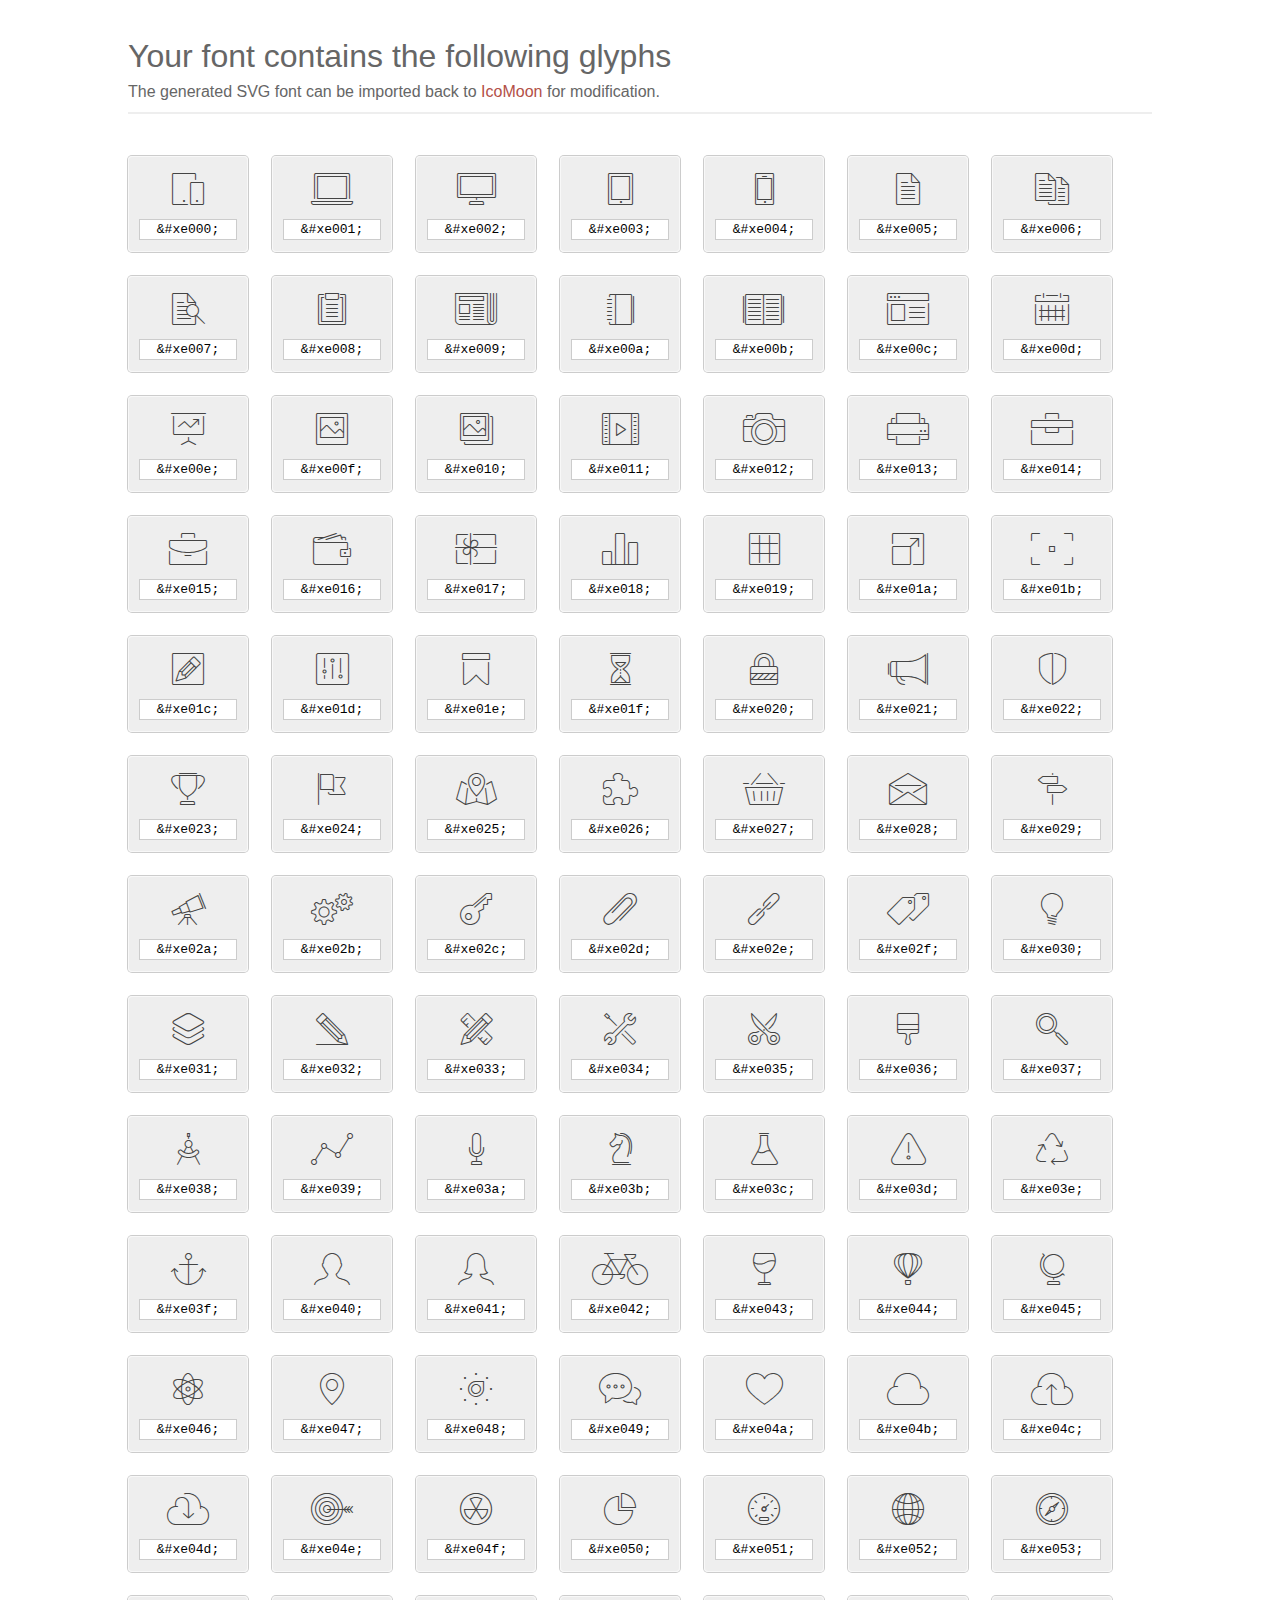
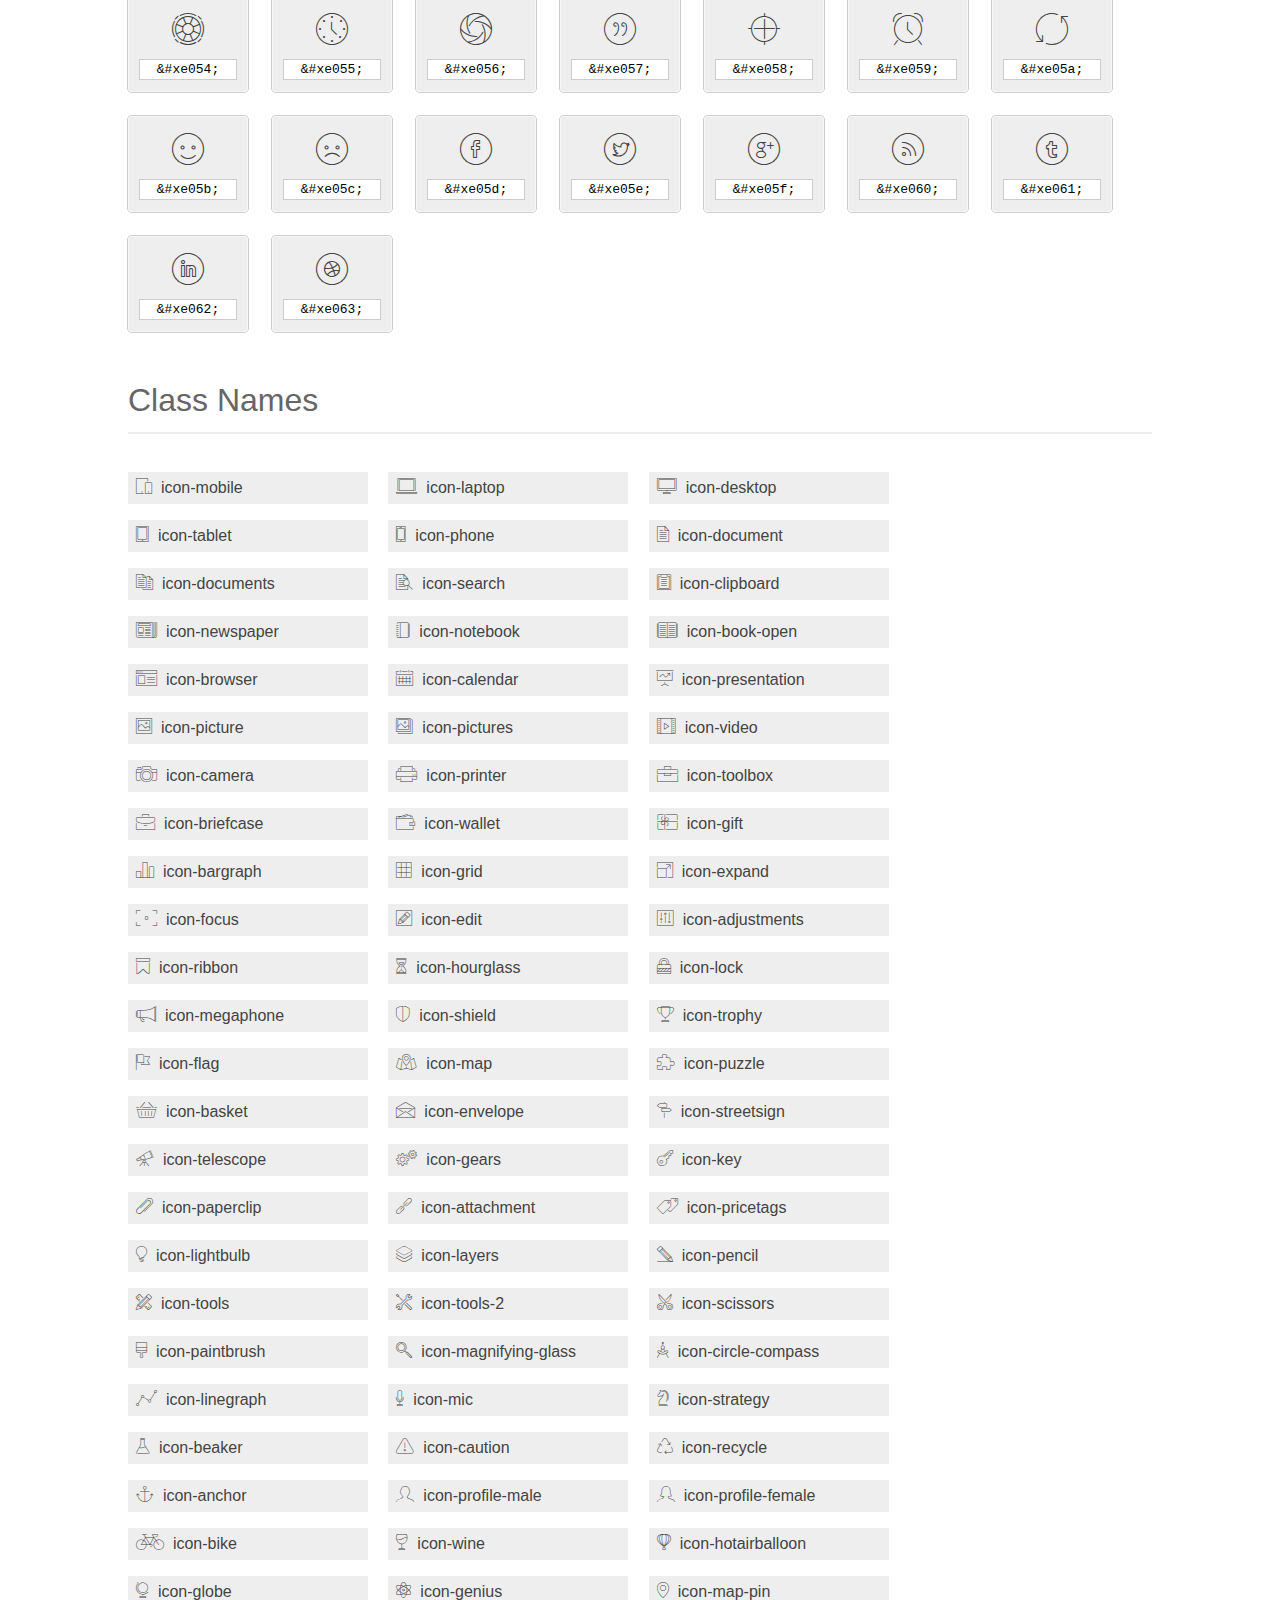
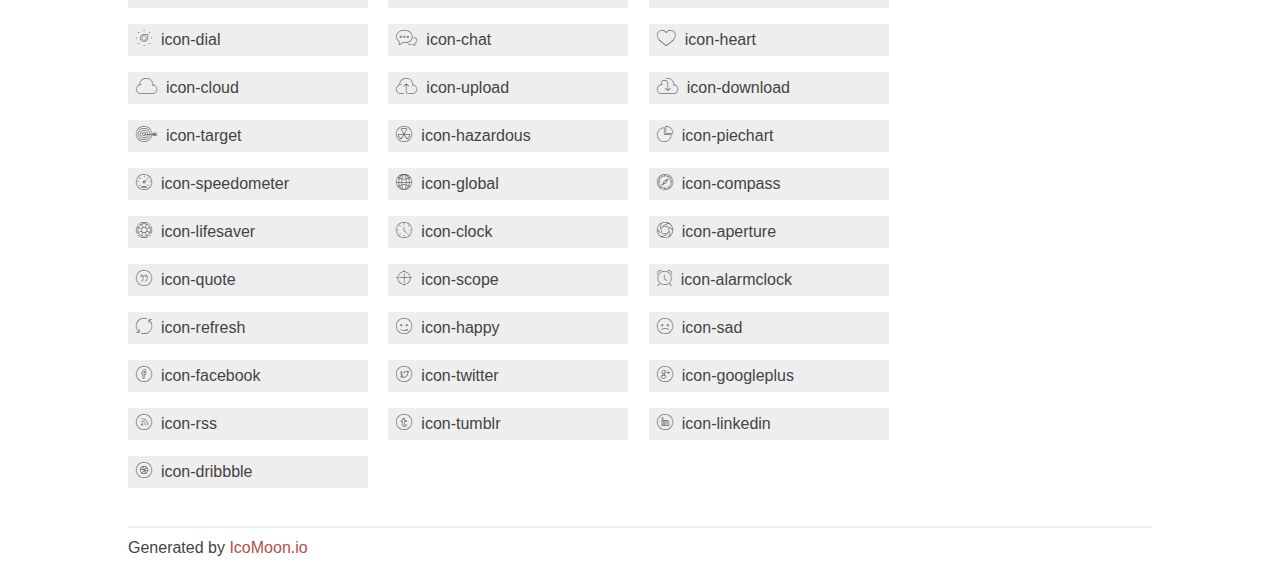
<file: fonts/et-line-font/index.html>
<!doctype html>
<html>
<head>
<title>Your Font/Glyphs</title>
<link rel="stylesheet" href="style.css" />
<!--[if lte IE 7]><script src="lte-ie7.js"></script><![endif]-->
<style>
	section, header, footer {display: block;}
	body {
		font-family: sans-serif;
		color: #444;
		line-height: 1.5;
		font-size: 1em;
	}
	* {
		-moz-box-sizing: border-box;
		-webkit-box-sizing: border-box;
		box-sizing: border-box;
		margin: 0;
		padding: 0;
	}
	.glyph {
		font-size: 16px;
		float: left;
		text-align: center;
		background: #eee;
		padding: .75em;
		margin: .75em 1.5em .75em 0;
		width: 7.5em;
		border-radius: .25em;
		box-shadow: inset 0 0 0 1px #f8f8f8, 0 0 0 1px #CCC;
	}
	.glyph input {
		font-family: consolas, monospace;
		font-size: 13px;
		width: 100%;
		text-align: center;
		border: 0;
		box-shadow: 0 0 0 1px #ccc;
		padding: .125em;
	}
	.w-main {
		width: 80%;
	}
	.centered {
		margin-left: auto;
		margin-right: auto;
	}
	.fs1 {
		font-size: 2em;
	}
	header {
		margin: 2em 0;
		padding-bottom: .5em;
		color: #666;
		box-shadow: 0 2px #eee;
	}
	header h1 {
		font-size: 2em;
		font-weight: normal;
	}
	.clearfix:before, .clearfix:after { content: ""; display: table; }
	.clearfix:after, .clear { clear: both; }
	footer {
		margin-top: 2em;
		padding: .5em 0;
		box-shadow: 0 -2px #eee;
	}
	a, a:visited {
		color: #B35047;
		text-decoration: none;
	}
	a:hover, a:focus {color: #000;}
	.box1 {
		font-size: 16px;
		display: inline-block;
		width: 15em;
		padding: .25em .5em;
		background: #eee;
		margin: .5em 1em .5em 0;
	}
</style>
</head>
<body>
	<div class="w-main centered">
	<section class="mtm clearfix" id="glyphs">
	<header>
		<h1>Your font contains the following glyphs</h1>
		<p>The generated SVG font can be imported back to <a href="http://icomoon.io/app">IcoMoon</a> for modification.</p>
	</header>
	<div class="glyph">
		<div class="fs1" aria-hidden="true" data-icon="&#xe000;"></div>
		<input type="text" readonly="readonly" value="&amp;#xe000;" />
	</div>
	<div class="glyph">
		<div class="fs1" aria-hidden="true" data-icon="&#xe001;"></div>
		<input type="text" readonly="readonly" value="&amp;#xe001;" />
	</div>
	<div class="glyph">
		<div class="fs1" aria-hidden="true" data-icon="&#xe002;"></div>
		<input type="text" readonly="readonly" value="&amp;#xe002;" />
	</div>
	<div class="glyph">
		<div class="fs1" aria-hidden="true" data-icon="&#xe003;"></div>
		<input type="text" readonly="readonly" value="&amp;#xe003;" />
	</div>
	<div class="glyph">
		<div class="fs1" aria-hidden="true" data-icon="&#xe004;"></div>
		<input type="text" readonly="readonly" value="&amp;#xe004;" />
	</div>
	<div class="glyph">
		<div class="fs1" aria-hidden="true" data-icon="&#xe005;"></div>
		<input type="text" readonly="readonly" value="&amp;#xe005;" />
	</div>
	<div class="glyph">
		<div class="fs1" aria-hidden="true" data-icon="&#xe006;"></div>
		<input type="text" readonly="readonly" value="&amp;#xe006;" />
	</div>
	<div class="glyph">
		<div class="fs1" aria-hidden="true" data-icon="&#xe007;"></div>
		<input type="text" readonly="readonly" value="&amp;#xe007;" />
	</div>
	<div class="glyph">
		<div class="fs1" aria-hidden="true" data-icon="&#xe008;"></div>
		<input type="text" readonly="readonly" value="&amp;#xe008;" />
	</div>
	<div class="glyph">
		<div class="fs1" aria-hidden="true" data-icon="&#xe009;"></div>
		<input type="text" readonly="readonly" value="&amp;#xe009;" />
	</div>
	<div class="glyph">
		<div class="fs1" aria-hidden="true" data-icon="&#xe00a;"></div>
		<input type="text" readonly="readonly" value="&amp;#xe00a;" />
	</div>
	<div class="glyph">
		<div class="fs1" aria-hidden="true" data-icon="&#xe00b;"></div>
		<input type="text" readonly="readonly" value="&amp;#xe00b;" />
	</div>
	<div class="glyph">
		<div class="fs1" aria-hidden="true" data-icon="&#xe00c;"></div>
		<input type="text" readonly="readonly" value="&amp;#xe00c;" />
	</div>
	<div class="glyph">
		<div class="fs1" aria-hidden="true" data-icon="&#xe00d;"></div>
		<input type="text" readonly="readonly" value="&amp;#xe00d;" />
	</div>
	<div class="glyph">
		<div class="fs1" aria-hidden="true" data-icon="&#xe00e;"></div>
		<input type="text" readonly="readonly" value="&amp;#xe00e;" />
	</div>
	<div class="glyph">
		<div class="fs1" aria-hidden="true" data-icon="&#xe00f;"></div>
		<input type="text" readonly="readonly" value="&amp;#xe00f;" />
	</div>
	<div class="glyph">
		<div class="fs1" aria-hidden="true" data-icon="&#xe010;"></div>
		<input type="text" readonly="readonly" value="&amp;#xe010;" />
	</div>
	<div class="glyph">
		<div class="fs1" aria-hidden="true" data-icon="&#xe011;"></div>
		<input type="text" readonly="readonly" value="&amp;#xe011;" />
	</div>
	<div class="glyph">
		<div class="fs1" aria-hidden="true" data-icon="&#xe012;"></div>
		<input type="text" readonly="readonly" value="&amp;#xe012;" />
	</div>
	<div class="glyph">
		<div class="fs1" aria-hidden="true" data-icon="&#xe013;"></div>
		<input type="text" readonly="readonly" value="&amp;#xe013;" />
	</div>
	<div class="glyph">
		<div class="fs1" aria-hidden="true" data-icon="&#xe014;"></div>
		<input type="text" readonly="readonly" value="&amp;#xe014;" />
	</div>
	<div class="glyph">
		<div class="fs1" aria-hidden="true" data-icon="&#xe015;"></div>
		<input type="text" readonly="readonly" value="&amp;#xe015;" />
	</div>
	<div class="glyph">
		<div class="fs1" aria-hidden="true" data-icon="&#xe016;"></div>
		<input type="text" readonly="readonly" value="&amp;#xe016;" />
	</div>
	<div class="glyph">
		<div class="fs1" aria-hidden="true" data-icon="&#xe017;"></div>
		<input type="text" readonly="readonly" value="&amp;#xe017;" />
	</div>
	<div class="glyph">
		<div class="fs1" aria-hidden="true" data-icon="&#xe018;"></div>
		<input type="text" readonly="readonly" value="&amp;#xe018;" />
	</div>
	<div class="glyph">
		<div class="fs1" aria-hidden="true" data-icon="&#xe019;"></div>
		<input type="text" readonly="readonly" value="&amp;#xe019;" />
	</div>
	<div class="glyph">
		<div class="fs1" aria-hidden="true" data-icon="&#xe01a;"></div>
		<input type="text" readonly="readonly" value="&amp;#xe01a;" />
	</div>
	<div class="glyph">
		<div class="fs1" aria-hidden="true" data-icon="&#xe01b;"></div>
		<input type="text" readonly="readonly" value="&amp;#xe01b;" />
	</div>
	<div class="glyph">
		<div class="fs1" aria-hidden="true" data-icon="&#xe01c;"></div>
		<input type="text" readonly="readonly" value="&amp;#xe01c;" />
	</div>
	<div class="glyph">
		<div class="fs1" aria-hidden="true" data-icon="&#xe01d;"></div>
		<input type="text" readonly="readonly" value="&amp;#xe01d;" />
	</div>
	<div class="glyph">
		<div class="fs1" aria-hidden="true" data-icon="&#xe01e;"></div>
		<input type="text" readonly="readonly" value="&amp;#xe01e;" />
	</div>
	<div class="glyph">
		<div class="fs1" aria-hidden="true" data-icon="&#xe01f;"></div>
		<input type="text" readonly="readonly" value="&amp;#xe01f;" />
	</div>
	<div class="glyph">
		<div class="fs1" aria-hidden="true" data-icon="&#xe020;"></div>
		<input type="text" readonly="readonly" value="&amp;#xe020;" />
	</div>
	<div class="glyph">
		<div class="fs1" aria-hidden="true" data-icon="&#xe021;"></div>
		<input type="text" readonly="readonly" value="&amp;#xe021;" />
	</div>
	<div class="glyph">
		<div class="fs1" aria-hidden="true" data-icon="&#xe022;"></div>
		<input type="text" readonly="readonly" value="&amp;#xe022;" />
	</div>
	<div class="glyph">
		<div class="fs1" aria-hidden="true" data-icon="&#xe023;"></div>
		<input type="text" readonly="readonly" value="&amp;#xe023;" />
	</div>
	<div class="glyph">
		<div class="fs1" aria-hidden="true" data-icon="&#xe024;"></div>
		<input type="text" readonly="readonly" value="&amp;#xe024;" />
	</div>
	<div class="glyph">
		<div class="fs1" aria-hidden="true" data-icon="&#xe025;"></div>
		<input type="text" readonly="readonly" value="&amp;#xe025;" />
	</div>
	<div class="glyph">
		<div class="fs1" aria-hidden="true" data-icon="&#xe026;"></div>
		<input type="text" readonly="readonly" value="&amp;#xe026;" />
	</div>
	<div class="glyph">
		<div class="fs1" aria-hidden="true" data-icon="&#xe027;"></div>
		<input type="text" readonly="readonly" value="&amp;#xe027;" />
	</div>
	<div class="glyph">
		<div class="fs1" aria-hidden="true" data-icon="&#xe028;"></div>
		<input type="text" readonly="readonly" value="&amp;#xe028;" />
	</div>
	<div class="glyph">
		<div class="fs1" aria-hidden="true" data-icon="&#xe029;"></div>
		<input type="text" readonly="readonly" value="&amp;#xe029;" />
	</div>
	<div class="glyph">
		<div class="fs1" aria-hidden="true" data-icon="&#xe02a;"></div>
		<input type="text" readonly="readonly" value="&amp;#xe02a;" />
	</div>
	<div class="glyph">
		<div class="fs1" aria-hidden="true" data-icon="&#xe02b;"></div>
		<input type="text" readonly="readonly" value="&amp;#xe02b;" />
	</div>
	<div class="glyph">
		<div class="fs1" aria-hidden="true" data-icon="&#xe02c;"></div>
		<input type="text" readonly="readonly" value="&amp;#xe02c;" />
	</div>
	<div class="glyph">
		<div class="fs1" aria-hidden="true" data-icon="&#xe02d;"></div>
		<input type="text" readonly="readonly" value="&amp;#xe02d;" />
	</div>
	<div class="glyph">
		<div class="fs1" aria-hidden="true" data-icon="&#xe02e;"></div>
		<input type="text" readonly="readonly" value="&amp;#xe02e;" />
	</div>
	<div class="glyph">
		<div class="fs1" aria-hidden="true" data-icon="&#xe02f;"></div>
		<input type="text" readonly="readonly" value="&amp;#xe02f;" />
	</div>
	<div class="glyph">
		<div class="fs1" aria-hidden="true" data-icon="&#xe030;"></div>
		<input type="text" readonly="readonly" value="&amp;#xe030;" />
	</div>
	<div class="glyph">
		<div class="fs1" aria-hidden="true" data-icon="&#xe031;"></div>
		<input type="text" readonly="readonly" value="&amp;#xe031;" />
	</div>
	<div class="glyph">
		<div class="fs1" aria-hidden="true" data-icon="&#xe032;"></div>
		<input type="text" readonly="readonly" value="&amp;#xe032;" />
	</div>
	<div class="glyph">
		<div class="fs1" aria-hidden="true" data-icon="&#xe033;"></div>
		<input type="text" readonly="readonly" value="&amp;#xe033;" />
	</div>
	<div class="glyph">
		<div class="fs1" aria-hidden="true" data-icon="&#xe034;"></div>
		<input type="text" readonly="readonly" value="&amp;#xe034;" />
	</div>
	<div class="glyph">
		<div class="fs1" aria-hidden="true" data-icon="&#xe035;"></div>
		<input type="text" readonly="readonly" value="&amp;#xe035;" />
	</div>
	<div class="glyph">
		<div class="fs1" aria-hidden="true" data-icon="&#xe036;"></div>
		<input type="text" readonly="readonly" value="&amp;#xe036;" />
	</div>
	<div class="glyph">
		<div class="fs1" aria-hidden="true" data-icon="&#xe037;"></div>
		<input type="text" readonly="readonly" value="&amp;#xe037;" />
	</div>
	<div class="glyph">
		<div class="fs1" aria-hidden="true" data-icon="&#xe038;"></div>
		<input type="text" readonly="readonly" value="&amp;#xe038;" />
	</div>
	<div class="glyph">
		<div class="fs1" aria-hidden="true" data-icon="&#xe039;"></div>
		<input type="text" readonly="readonly" value="&amp;#xe039;" />
	</div>
	<div class="glyph">
		<div class="fs1" aria-hidden="true" data-icon="&#xe03a;"></div>
		<input type="text" readonly="readonly" value="&amp;#xe03a;" />
	</div>
	<div class="glyph">
		<div class="fs1" aria-hidden="true" data-icon="&#xe03b;"></div>
		<input type="text" readonly="readonly" value="&amp;#xe03b;" />
	</div>
	<div class="glyph">
		<div class="fs1" aria-hidden="true" data-icon="&#xe03c;"></div>
		<input type="text" readonly="readonly" value="&amp;#xe03c;" />
	</div>
	<div class="glyph">
		<div class="fs1" aria-hidden="true" data-icon="&#xe03d;"></div>
		<input type="text" readonly="readonly" value="&amp;#xe03d;" />
	</div>
	<div class="glyph">
		<div class="fs1" aria-hidden="true" data-icon="&#xe03e;"></div>
		<input type="text" readonly="readonly" value="&amp;#xe03e;" />
	</div>
	<div class="glyph">
		<div class="fs1" aria-hidden="true" data-icon="&#xe03f;"></div>
		<input type="text" readonly="readonly" value="&amp;#xe03f;" />
	</div>
	<div class="glyph">
		<div class="fs1" aria-hidden="true" data-icon="&#xe040;"></div>
		<input type="text" readonly="readonly" value="&amp;#xe040;" />
	</div>
	<div class="glyph">
		<div class="fs1" aria-hidden="true" data-icon="&#xe041;"></div>
		<input type="text" readonly="readonly" value="&amp;#xe041;" />
	</div>
	<div class="glyph">
		<div class="fs1" aria-hidden="true" data-icon="&#xe042;"></div>
		<input type="text" readonly="readonly" value="&amp;#xe042;" />
	</div>
	<div class="glyph">
		<div class="fs1" aria-hidden="true" data-icon="&#xe043;"></div>
		<input type="text" readonly="readonly" value="&amp;#xe043;" />
	</div>
	<div class="glyph">
		<div class="fs1" aria-hidden="true" data-icon="&#xe044;"></div>
		<input type="text" readonly="readonly" value="&amp;#xe044;" />
	</div>
	<div class="glyph">
		<div class="fs1" aria-hidden="true" data-icon="&#xe045;"></div>
		<input type="text" readonly="readonly" value="&amp;#xe045;" />
	</div>
	<div class="glyph">
		<div class="fs1" aria-hidden="true" data-icon="&#xe046;"></div>
		<input type="text" readonly="readonly" value="&amp;#xe046;" />
	</div>
	<div class="glyph">
		<div class="fs1" aria-hidden="true" data-icon="&#xe047;"></div>
		<input type="text" readonly="readonly" value="&amp;#xe047;" />
	</div>
	<div class="glyph">
		<div class="fs1" aria-hidden="true" data-icon="&#xe048;"></div>
		<input type="text" readonly="readonly" value="&amp;#xe048;" />
	</div>
	<div class="glyph">
		<div class="fs1" aria-hidden="true" data-icon="&#xe049;"></div>
		<input type="text" readonly="readonly" value="&amp;#xe049;" />
	</div>
	<div class="glyph">
		<div class="fs1" aria-hidden="true" data-icon="&#xe04a;"></div>
		<input type="text" readonly="readonly" value="&amp;#xe04a;" />
	</div>
	<div class="glyph">
		<div class="fs1" aria-hidden="true" data-icon="&#xe04b;"></div>
		<input type="text" readonly="readonly" value="&amp;#xe04b;" />
	</div>
	<div class="glyph">
		<div class="fs1" aria-hidden="true" data-icon="&#xe04c;"></div>
		<input type="text" readonly="readonly" value="&amp;#xe04c;" />
	</div>
	<div class="glyph">
		<div class="fs1" aria-hidden="true" data-icon="&#xe04d;"></div>
		<input type="text" readonly="readonly" value="&amp;#xe04d;" />
	</div>
	<div class="glyph">
		<div class="fs1" aria-hidden="true" data-icon="&#xe04e;"></div>
		<input type="text" readonly="readonly" value="&amp;#xe04e;" />
	</div>
	<div class="glyph">
		<div class="fs1" aria-hidden="true" data-icon="&#xe04f;"></div>
		<input type="text" readonly="readonly" value="&amp;#xe04f;" />
	</div>
	<div class="glyph">
		<div class="fs1" aria-hidden="true" data-icon="&#xe050;"></div>
		<input type="text" readonly="readonly" value="&amp;#xe050;" />
	</div>
	<div class="glyph">
		<div class="fs1" aria-hidden="true" data-icon="&#xe051;"></div>
		<input type="text" readonly="readonly" value="&amp;#xe051;" />
	</div>
	<div class="glyph">
		<div class="fs1" aria-hidden="true" data-icon="&#xe052;"></div>
		<input type="text" readonly="readonly" value="&amp;#xe052;" />
	</div>
	<div class="glyph">
		<div class="fs1" aria-hidden="true" data-icon="&#xe053;"></div>
		<input type="text" readonly="readonly" value="&amp;#xe053;" />
	</div>
	<div class="glyph">
		<div class="fs1" aria-hidden="true" data-icon="&#xe054;"></div>
		<input type="text" readonly="readonly" value="&amp;#xe054;" />
	</div>
	<div class="glyph">
		<div class="fs1" aria-hidden="true" data-icon="&#xe055;"></div>
		<input type="text" readonly="readonly" value="&amp;#xe055;" />
	</div>
	<div class="glyph">
		<div class="fs1" aria-hidden="true" data-icon="&#xe056;"></div>
		<input type="text" readonly="readonly" value="&amp;#xe056;" />
	</div>
	<div class="glyph">
		<div class="fs1" aria-hidden="true" data-icon="&#xe057;"></div>
		<input type="text" readonly="readonly" value="&amp;#xe057;" />
	</div>
	<div class="glyph">
		<div class="fs1" aria-hidden="true" data-icon="&#xe058;"></div>
		<input type="text" readonly="readonly" value="&amp;#xe058;" />
	</div>
	<div class="glyph">
		<div class="fs1" aria-hidden="true" data-icon="&#xe059;"></div>
		<input type="text" readonly="readonly" value="&amp;#xe059;" />
	</div>
	<div class="glyph">
		<div class="fs1" aria-hidden="true" data-icon="&#xe05a;"></div>
		<input type="text" readonly="readonly" value="&amp;#xe05a;" />
	</div>
	<div class="glyph">
		<div class="fs1" aria-hidden="true" data-icon="&#xe05b;"></div>
		<input type="text" readonly="readonly" value="&amp;#xe05b;" />
	</div>
	<div class="glyph">
		<div class="fs1" aria-hidden="true" data-icon="&#xe05c;"></div>
		<input type="text" readonly="readonly" value="&amp;#xe05c;" />
	</div>
	<div class="glyph">
		<div class="fs1" aria-hidden="true" data-icon="&#xe05d;"></div>
		<input type="text" readonly="readonly" value="&amp;#xe05d;" />
	</div>
	<div class="glyph">
		<div class="fs1" aria-hidden="true" data-icon="&#xe05e;"></div>
		<input type="text" readonly="readonly" value="&amp;#xe05e;" />
	</div>
	<div class="glyph">
		<div class="fs1" aria-hidden="true" data-icon="&#xe05f;"></div>
		<input type="text" readonly="readonly" value="&amp;#xe05f;" />
	</div>
	<div class="glyph">
		<div class="fs1" aria-hidden="true" data-icon="&#xe060;"></div>
		<input type="text" readonly="readonly" value="&amp;#xe060;" />
	</div>
	<div class="glyph">
		<div class="fs1" aria-hidden="true" data-icon="&#xe061;"></div>
		<input type="text" readonly="readonly" value="&amp;#xe061;" />
	</div>
	<div class="glyph">
		<div class="fs1" aria-hidden="true" data-icon="&#xe062;"></div>
		<input type="text" readonly="readonly" value="&amp;#xe062;" />
	</div>
	<div class="glyph">
		<div class="fs1" aria-hidden="true" data-icon="&#xe063;"></div>
		<input type="text" readonly="readonly" value="&amp;#xe063;" />
	</div>
	</section>
	<div class="clear"></div>
	<section class="mtm clearfix" id="glyphs">
	<header>
		<h1>Class Names</h1>
	</header>
	<span class="box1">
		<span aria-hidden="true" class="icon-mobile"></span>
		&nbsp;icon-mobile
	</span>
	<span class="box1">
		<span aria-hidden="true" class="icon-laptop"></span>
		&nbsp;icon-laptop
	</span>
	<span class="box1">
		<span aria-hidden="true" class="icon-desktop"></span>
		&nbsp;icon-desktop
	</span>
	<span class="box1">
		<span aria-hidden="true" class="icon-tablet"></span>
		&nbsp;icon-tablet
	</span>
	<span class="box1">
		<span aria-hidden="true" class="icon-phone"></span>
		&nbsp;icon-phone
	</span>
	<span class="box1">
		<span aria-hidden="true" class="icon-document"></span>
		&nbsp;icon-document
	</span>
	<span class="box1">
		<span aria-hidden="true" class="icon-documents"></span>
		&nbsp;icon-documents
	</span>
	<span class="box1">
		<span aria-hidden="true" class="icon-search"></span>
		&nbsp;icon-search
	</span>
	<span class="box1">
		<span aria-hidden="true" class="icon-clipboard"></span>
		&nbsp;icon-clipboard
	</span>
	<span class="box1">
		<span aria-hidden="true" class="icon-newspaper"></span>
		&nbsp;icon-newspaper
	</span>
	<span class="box1">
		<span aria-hidden="true" class="icon-notebook"></span>
		&nbsp;icon-notebook
	</span>
	<span class="box1">
		<span aria-hidden="true" class="icon-book-open"></span>
		&nbsp;icon-book-open
	</span>
	<span class="box1">
		<span aria-hidden="true" class="icon-browser"></span>
		&nbsp;icon-browser
	</span>
	<span class="box1">
		<span aria-hidden="true" class="icon-calendar"></span>
		&nbsp;icon-calendar
	</span>
	<span class="box1">
		<span aria-hidden="true" class="icon-presentation"></span>
		&nbsp;icon-presentation
	</span>
	<span class="box1">
		<span aria-hidden="true" class="icon-picture"></span>
		&nbsp;icon-picture
	</span>
	<span class="box1">
		<span aria-hidden="true" class="icon-pictures"></span>
		&nbsp;icon-pictures
	</span>
	<span class="box1">
		<span aria-hidden="true" class="icon-video"></span>
		&nbsp;icon-video
	</span>
	<span class="box1">
		<span aria-hidden="true" class="icon-camera"></span>
		&nbsp;icon-camera
	</span>
	<span class="box1">
		<span aria-hidden="true" class="icon-printer"></span>
		&nbsp;icon-printer
	</span>
	<span class="box1">
		<span aria-hidden="true" class="icon-toolbox"></span>
		&nbsp;icon-toolbox
	</span>
	<span class="box1">
		<span aria-hidden="true" class="icon-briefcase"></span>
		&nbsp;icon-briefcase
	</span>
	<span class="box1">
		<span aria-hidden="true" class="icon-wallet"></span>
		&nbsp;icon-wallet
	</span>
	<span class="box1">
		<span aria-hidden="true" class="icon-gift"></span>
		&nbsp;icon-gift
	</span>
	<span class="box1">
		<span aria-hidden="true" class="icon-bargraph"></span>
		&nbsp;icon-bargraph
	</span>
	<span class="box1">
		<span aria-hidden="true" class="icon-grid"></span>
		&nbsp;icon-grid
	</span>
	<span class="box1">
		<span aria-hidden="true" class="icon-expand"></span>
		&nbsp;icon-expand
	</span>
	<span class="box1">
		<span aria-hidden="true" class="icon-focus"></span>
		&nbsp;icon-focus
	</span>
	<span class="box1">
		<span aria-hidden="true" class="icon-edit"></span>
		&nbsp;icon-edit
	</span>
	<span class="box1">
		<span aria-hidden="true" class="icon-adjustments"></span>
		&nbsp;icon-adjustments
	</span>
	<span class="box1">
		<span aria-hidden="true" class="icon-ribbon"></span>
		&nbsp;icon-ribbon
	</span>
	<span class="box1">
		<span aria-hidden="true" class="icon-hourglass"></span>
		&nbsp;icon-hourglass
	</span>
	<span class="box1">
		<span aria-hidden="true" class="icon-lock"></span>
		&nbsp;icon-lock
	</span>
	<span class="box1">
		<span aria-hidden="true" class="icon-megaphone"></span>
		&nbsp;icon-megaphone
	</span>
	<span class="box1">
		<span aria-hidden="true" class="icon-shield"></span>
		&nbsp;icon-shield
	</span>
	<span class="box1">
		<span aria-hidden="true" class="icon-trophy"></span>
		&nbsp;icon-trophy
	</span>
	<span class="box1">
		<span aria-hidden="true" class="icon-flag"></span>
		&nbsp;icon-flag
	</span>
	<span class="box1">
		<span aria-hidden="true" class="icon-map"></span>
		&nbsp;icon-map
	</span>
	<span class="box1">
		<span aria-hidden="true" class="icon-puzzle"></span>
		&nbsp;icon-puzzle
	</span>
	<span class="box1">
		<span aria-hidden="true" class="icon-basket"></span>
		&nbsp;icon-basket
	</span>
	<span class="box1">
		<span aria-hidden="true" class="icon-envelope"></span>
		&nbsp;icon-envelope
	</span>
	<span class="box1">
		<span aria-hidden="true" class="icon-streetsign"></span>
		&nbsp;icon-streetsign
	</span>
	<span class="box1">
		<span aria-hidden="true" class="icon-telescope"></span>
		&nbsp;icon-telescope
	</span>
	<span class="box1">
		<span aria-hidden="true" class="icon-gears"></span>
		&nbsp;icon-gears
	</span>
	<span class="box1">
		<span aria-hidden="true" class="icon-key"></span>
		&nbsp;icon-key
	</span>
	<span class="box1">
		<span aria-hidden="true" class="icon-paperclip"></span>
		&nbsp;icon-paperclip
	</span>
	<span class="box1">
		<span aria-hidden="true" class="icon-attachment"></span>
		&nbsp;icon-attachment
	</span>
	<span class="box1">
		<span aria-hidden="true" class="icon-pricetags"></span>
		&nbsp;icon-pricetags
	</span>
	<span class="box1">
		<span aria-hidden="true" class="icon-lightbulb"></span>
		&nbsp;icon-lightbulb
	</span>
	<span class="box1">
		<span aria-hidden="true" class="icon-layers"></span>
		&nbsp;icon-layers
	</span>
	<span class="box1">
		<span aria-hidden="true" class="icon-pencil"></span>
		&nbsp;icon-pencil
	</span>
	<span class="box1">
		<span aria-hidden="true" class="icon-tools"></span>
		&nbsp;icon-tools
	</span>
	<span class="box1">
		<span aria-hidden="true" class="icon-tools-2"></span>
		&nbsp;icon-tools-2
	</span>
	<span class="box1">
		<span aria-hidden="true" class="icon-scissors"></span>
		&nbsp;icon-scissors
	</span>
	<span class="box1">
		<span aria-hidden="true" class="icon-paintbrush"></span>
		&nbsp;icon-paintbrush
	</span>
	<span class="box1">
		<span aria-hidden="true" class="icon-magnifying-glass"></span>
		&nbsp;icon-magnifying-glass
	</span>
	<span class="box1">
		<span aria-hidden="true" class="icon-circle-compass"></span>
		&nbsp;icon-circle-compass
	</span>
	<span class="box1">
		<span aria-hidden="true" class="icon-linegraph"></span>
		&nbsp;icon-linegraph
	</span>
	<span class="box1">
		<span aria-hidden="true" class="icon-mic"></span>
		&nbsp;icon-mic
	</span>
	<span class="box1">
		<span aria-hidden="true" class="icon-strategy"></span>
		&nbsp;icon-strategy
	</span>
	<span class="box1">
		<span aria-hidden="true" class="icon-beaker"></span>
		&nbsp;icon-beaker
	</span>
	<span class="box1">
		<span aria-hidden="true" class="icon-caution"></span>
		&nbsp;icon-caution
	</span>
	<span class="box1">
		<span aria-hidden="true" class="icon-recycle"></span>
		&nbsp;icon-recycle
	</span>
	<span class="box1">
		<span aria-hidden="true" class="icon-anchor"></span>
		&nbsp;icon-anchor
	</span>
	<span class="box1">
		<span aria-hidden="true" class="icon-profile-male"></span>
		&nbsp;icon-profile-male
	</span>
	<span class="box1">
		<span aria-hidden="true" class="icon-profile-female"></span>
		&nbsp;icon-profile-female
	</span>
	<span class="box1">
		<span aria-hidden="true" class="icon-bike"></span>
		&nbsp;icon-bike
	</span>
	<span class="box1">
		<span aria-hidden="true" class="icon-wine"></span>
		&nbsp;icon-wine
	</span>
	<span class="box1">
		<span aria-hidden="true" class="icon-hotairballoon"></span>
		&nbsp;icon-hotairballoon
	</span>
	<span class="box1">
		<span aria-hidden="true" class="icon-globe"></span>
		&nbsp;icon-globe
	</span>
	<span class="box1">
		<span aria-hidden="true" class="icon-genius"></span>
		&nbsp;icon-genius
	</span>
	<span class="box1">
		<span aria-hidden="true" class="icon-map-pin"></span>
		&nbsp;icon-map-pin
	</span>
	<span class="box1">
		<span aria-hidden="true" class="icon-dial"></span>
		&nbsp;icon-dial
	</span>
	<span class="box1">
		<span aria-hidden="true" class="icon-chat"></span>
		&nbsp;icon-chat
	</span>
	<span class="box1">
		<span aria-hidden="true" class="icon-heart"></span>
		&nbsp;icon-heart
	</span>
	<span class="box1">
		<span aria-hidden="true" class="icon-cloud"></span>
		&nbsp;icon-cloud
	</span>
	<span class="box1">
		<span aria-hidden="true" class="icon-upload"></span>
		&nbsp;icon-upload
	</span>
	<span class="box1">
		<span aria-hidden="true" class="icon-download"></span>
		&nbsp;icon-download
	</span>
	<span class="box1">
		<span aria-hidden="true" class="icon-target"></span>
		&nbsp;icon-target
	</span>
	<span class="box1">
		<span aria-hidden="true" class="icon-hazardous"></span>
		&nbsp;icon-hazardous
	</span>
	<span class="box1">
		<span aria-hidden="true" class="icon-piechart"></span>
		&nbsp;icon-piechart
	</span>
	<span class="box1">
		<span aria-hidden="true" class="icon-speedometer"></span>
		&nbsp;icon-speedometer
	</span>
	<span class="box1">
		<span aria-hidden="true" class="icon-global"></span>
		&nbsp;icon-global
	</span>
	<span class="box1">
		<span aria-hidden="true" class="icon-compass"></span>
		&nbsp;icon-compass
	</span>
	<span class="box1">
		<span aria-hidden="true" class="icon-lifesaver"></span>
		&nbsp;icon-lifesaver
	</span>
	<span class="box1">
		<span aria-hidden="true" class="icon-clock"></span>
		&nbsp;icon-clock
	</span>
	<span class="box1">
		<span aria-hidden="true" class="icon-aperture"></span>
		&nbsp;icon-aperture
	</span>
	<span class="box1">
		<span aria-hidden="true" class="icon-quote"></span>
		&nbsp;icon-quote
	</span>
	<span class="box1">
		<span aria-hidden="true" class="icon-scope"></span>
		&nbsp;icon-scope
	</span>
	<span class="box1">
		<span aria-hidden="true" class="icon-alarmclock"></span>
		&nbsp;icon-alarmclock
	</span>
	<span class="box1">
		<span aria-hidden="true" class="icon-refresh"></span>
		&nbsp;icon-refresh
	</span>
	<span class="box1">
		<span aria-hidden="true" class="icon-happy"></span>
		&nbsp;icon-happy
	</span>
	<span class="box1">
		<span aria-hidden="true" class="icon-sad"></span>
		&nbsp;icon-sad
	</span>
	<span class="box1">
		<span aria-hidden="true" class="icon-facebook"></span>
		&nbsp;icon-facebook
	</span>
	<span class="box1">
		<span aria-hidden="true" class="icon-twitter"></span>
		&nbsp;icon-twitter
	</span>
	<span class="box1">
		<span aria-hidden="true" class="icon-googleplus"></span>
		&nbsp;icon-googleplus
	</span>
	<span class="box1">
		<span aria-hidden="true" class="icon-rss"></span>
		&nbsp;icon-rss
	</span>
	<span class="box1">
		<span aria-hidden="true" class="icon-tumblr"></span>
		&nbsp;icon-tumblr
	</span>
	<span class="box1">
		<span aria-hidden="true" class="icon-linkedin"></span>
		&nbsp;icon-linkedin
	</span>
	<span class="box1">
		<span aria-hidden="true" class="icon-dribbble"></span>
		&nbsp;icon-dribbble
	</span>
	</section>
	<footer>
		<p>Generated by <a href="http://icomoon.io">IcoMoon.io</a></p>
	</footer>
	</div>
	<script>
	document.getElementById("glyphs").addEventListener("click", function(e) {
		var target = e.target;
		if (target.tagName === "INPUT") {
			target.select();
		}
	});
	</script>
</body>
</html>
</file>
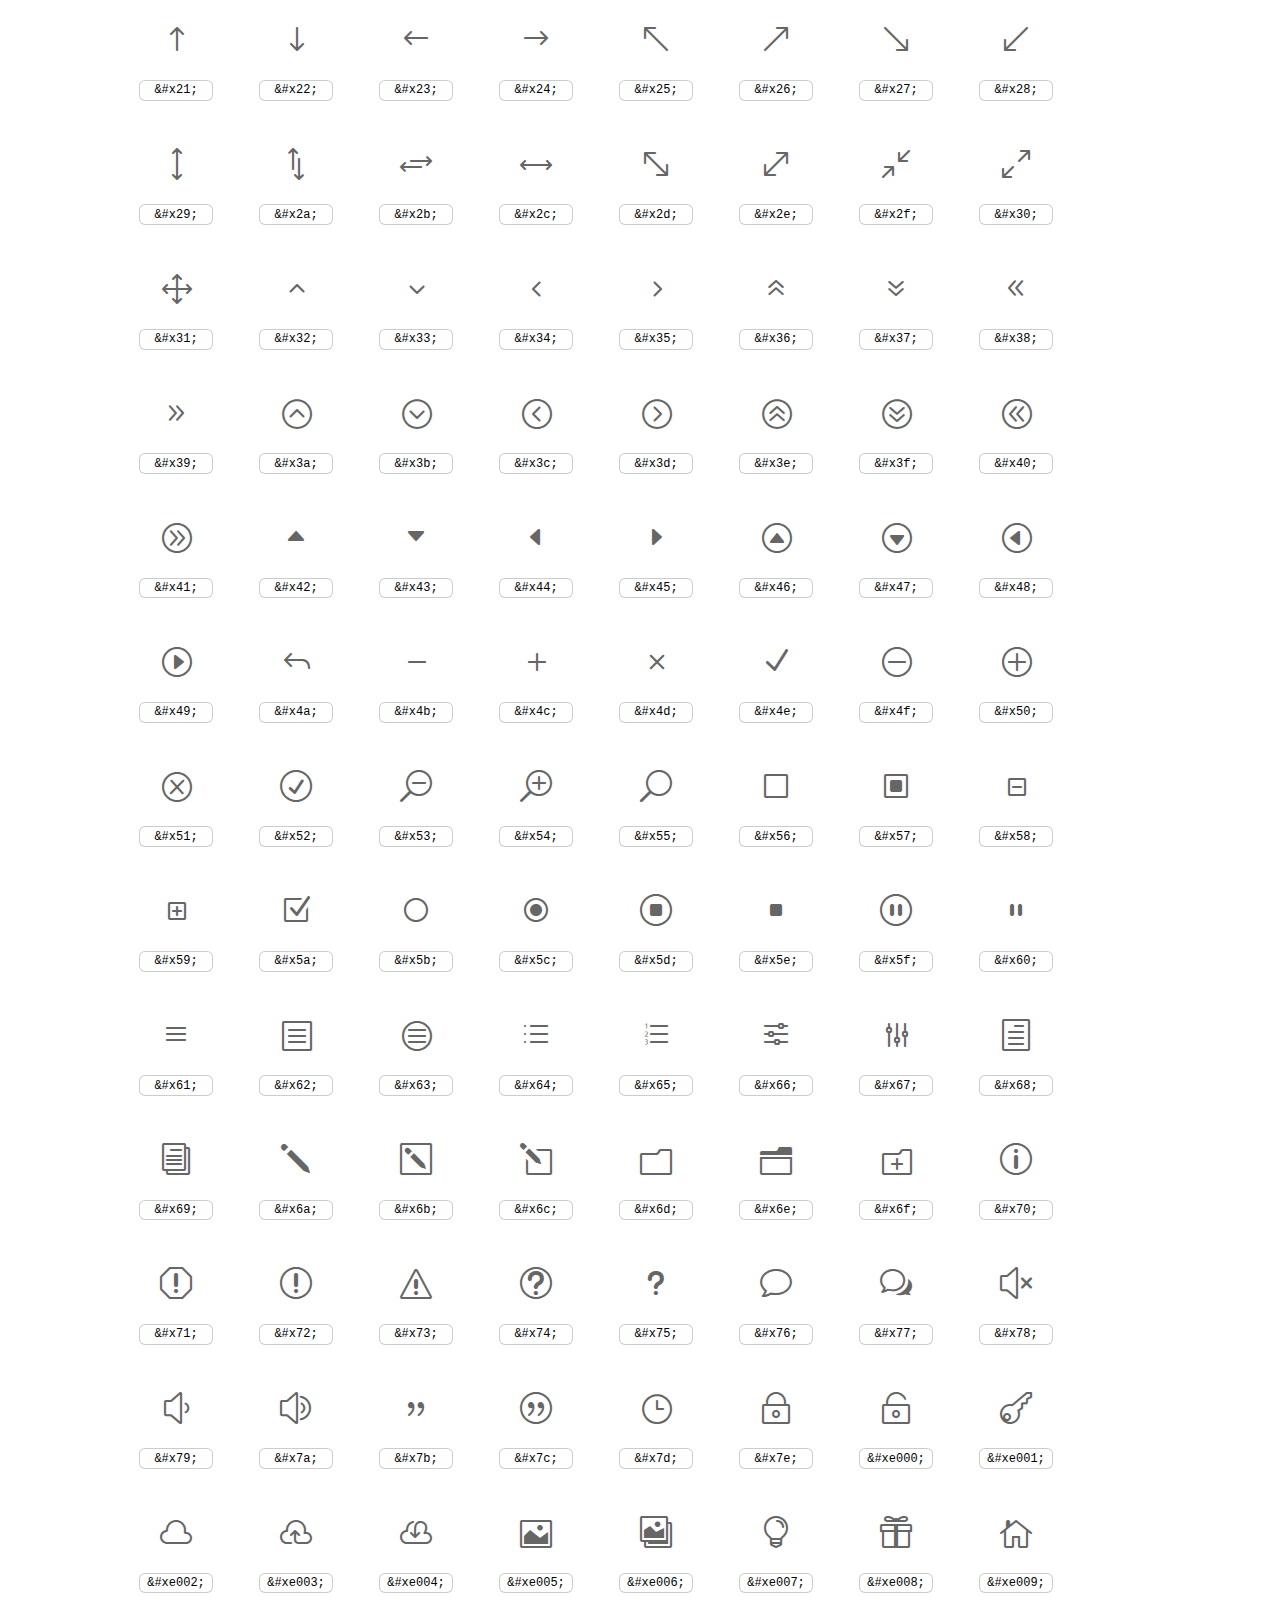
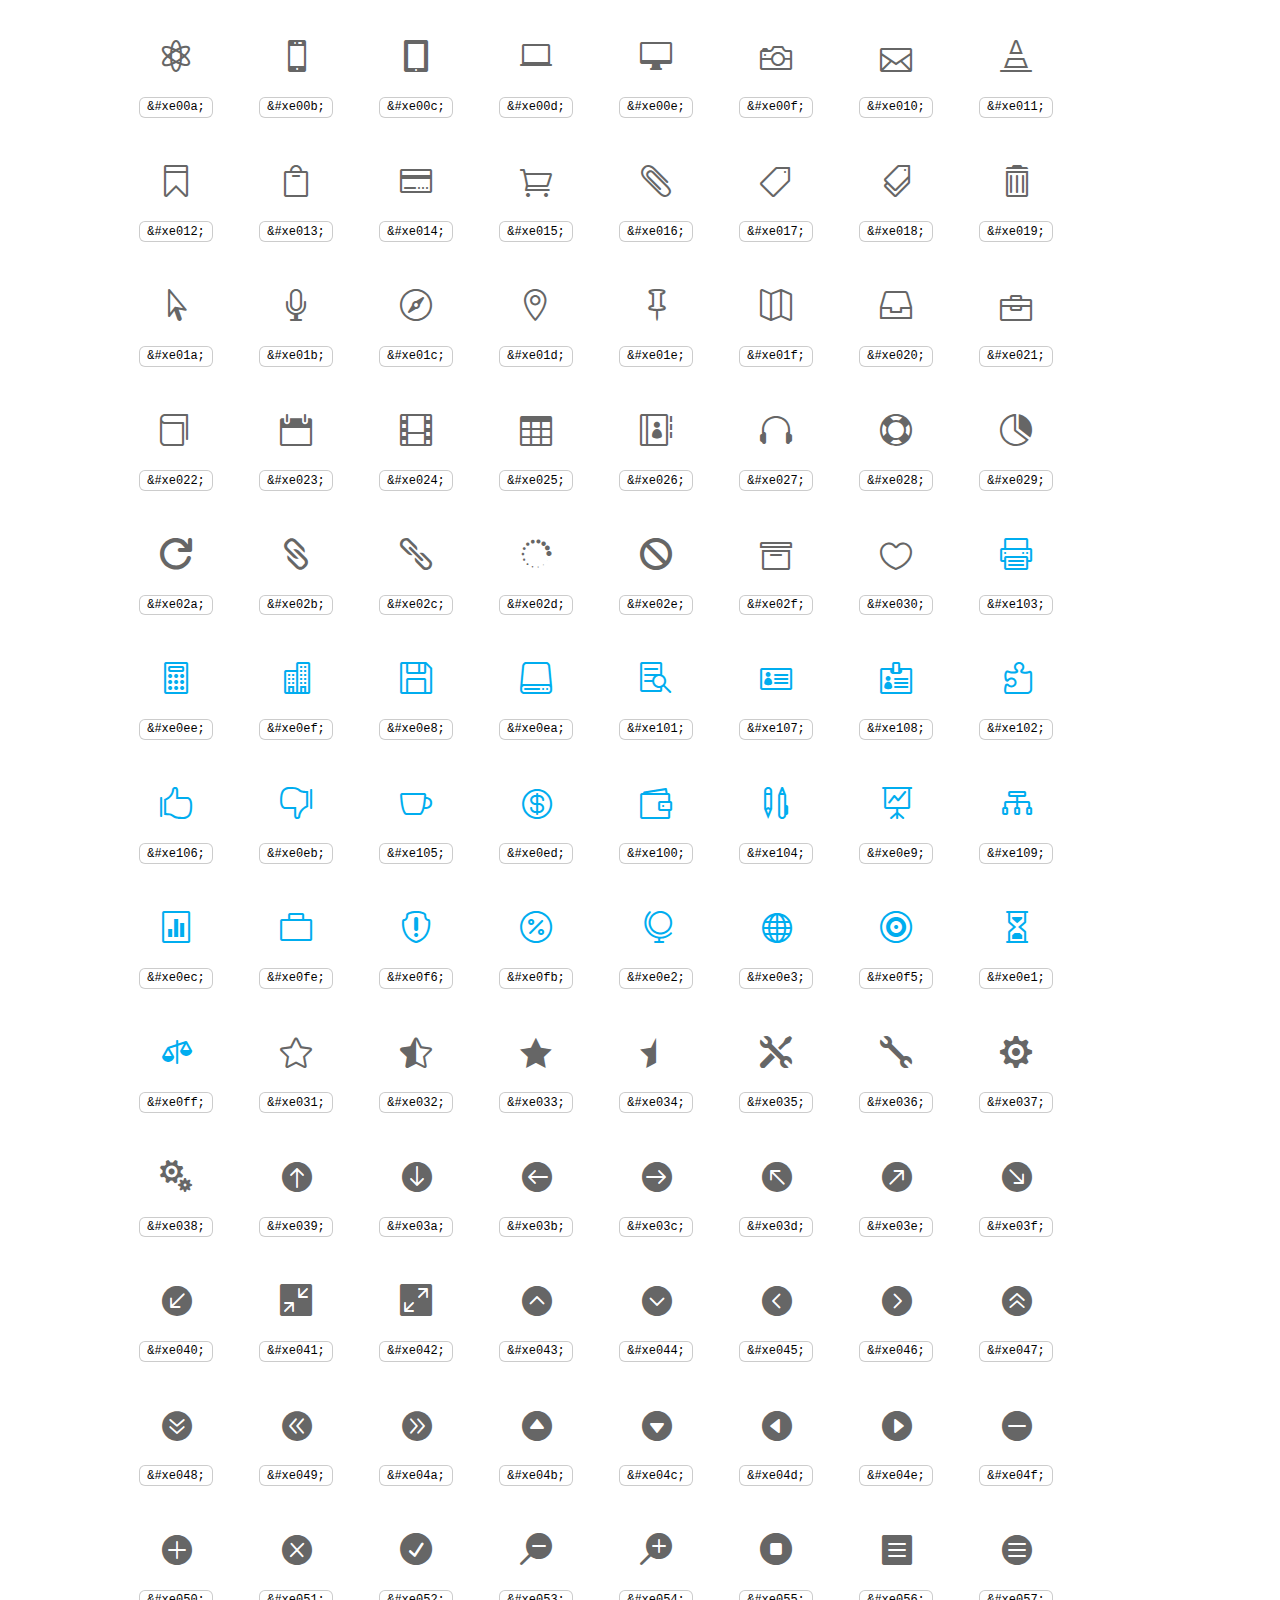
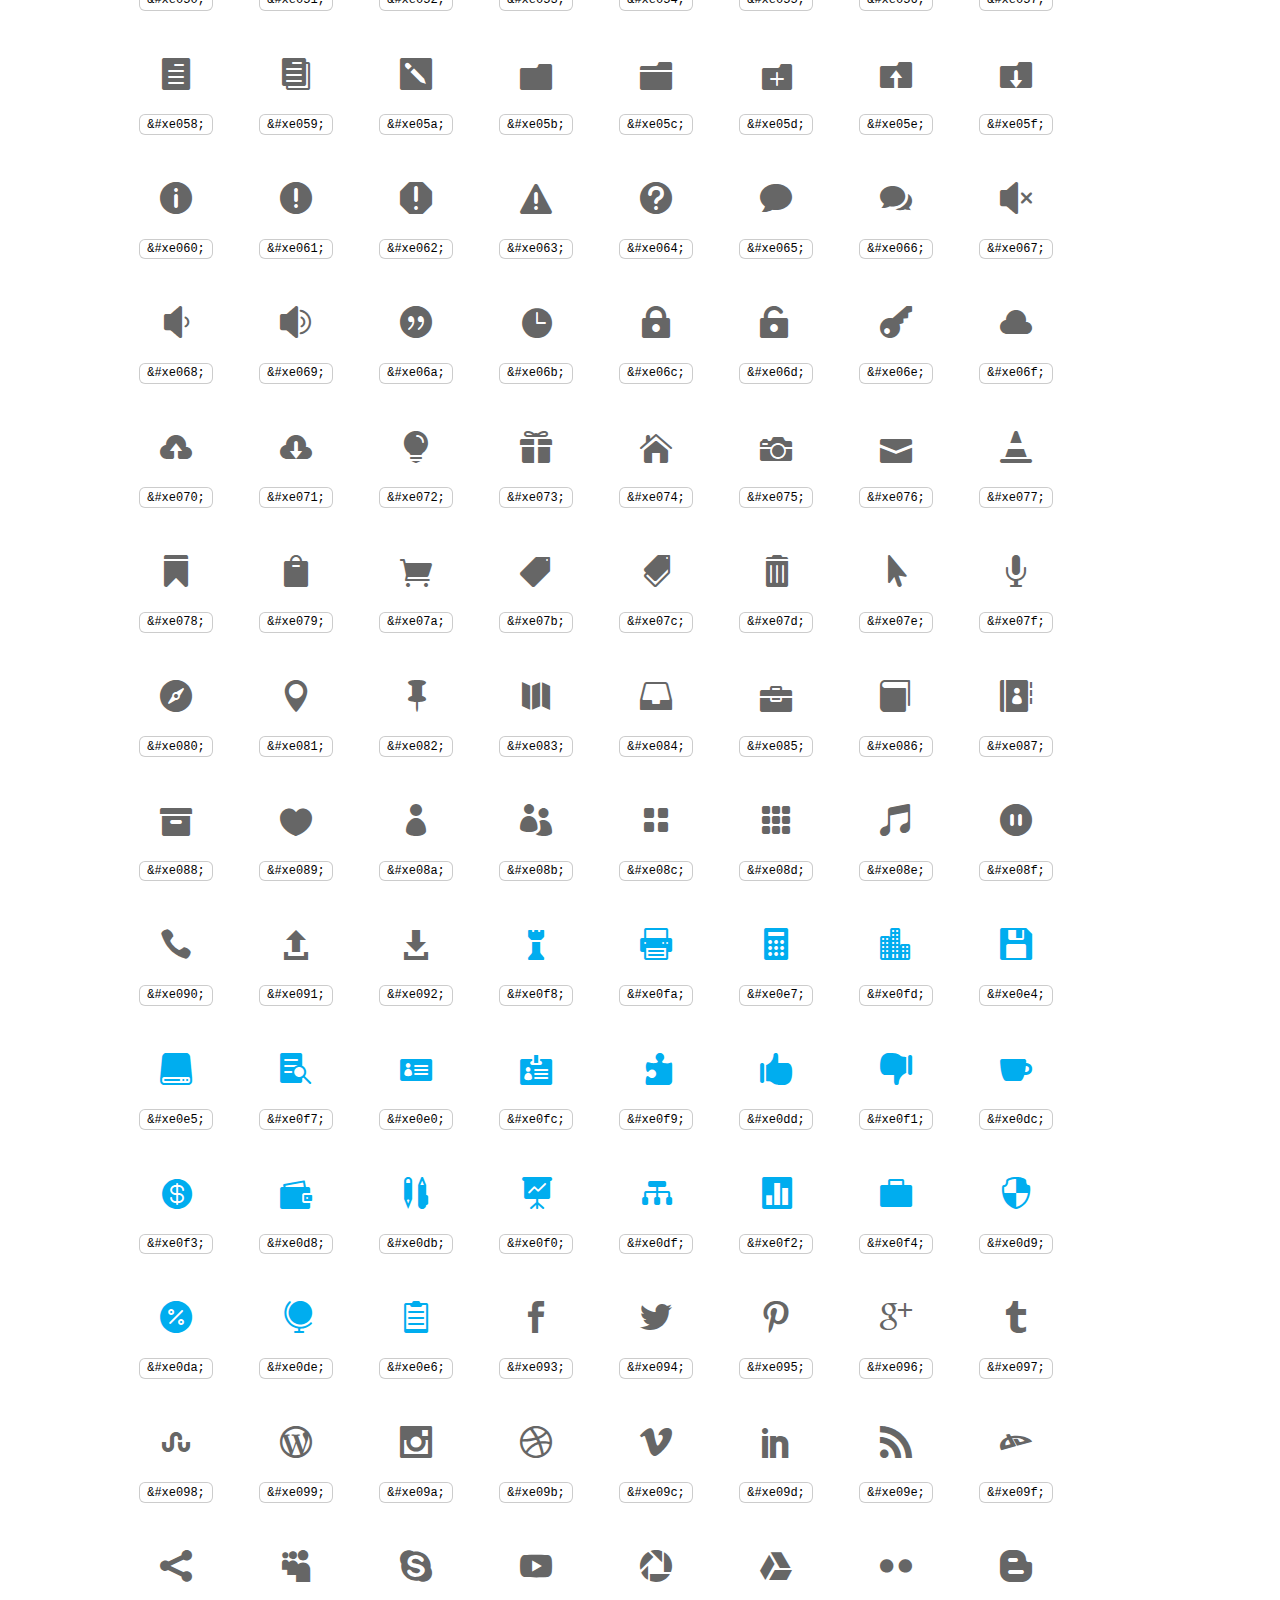
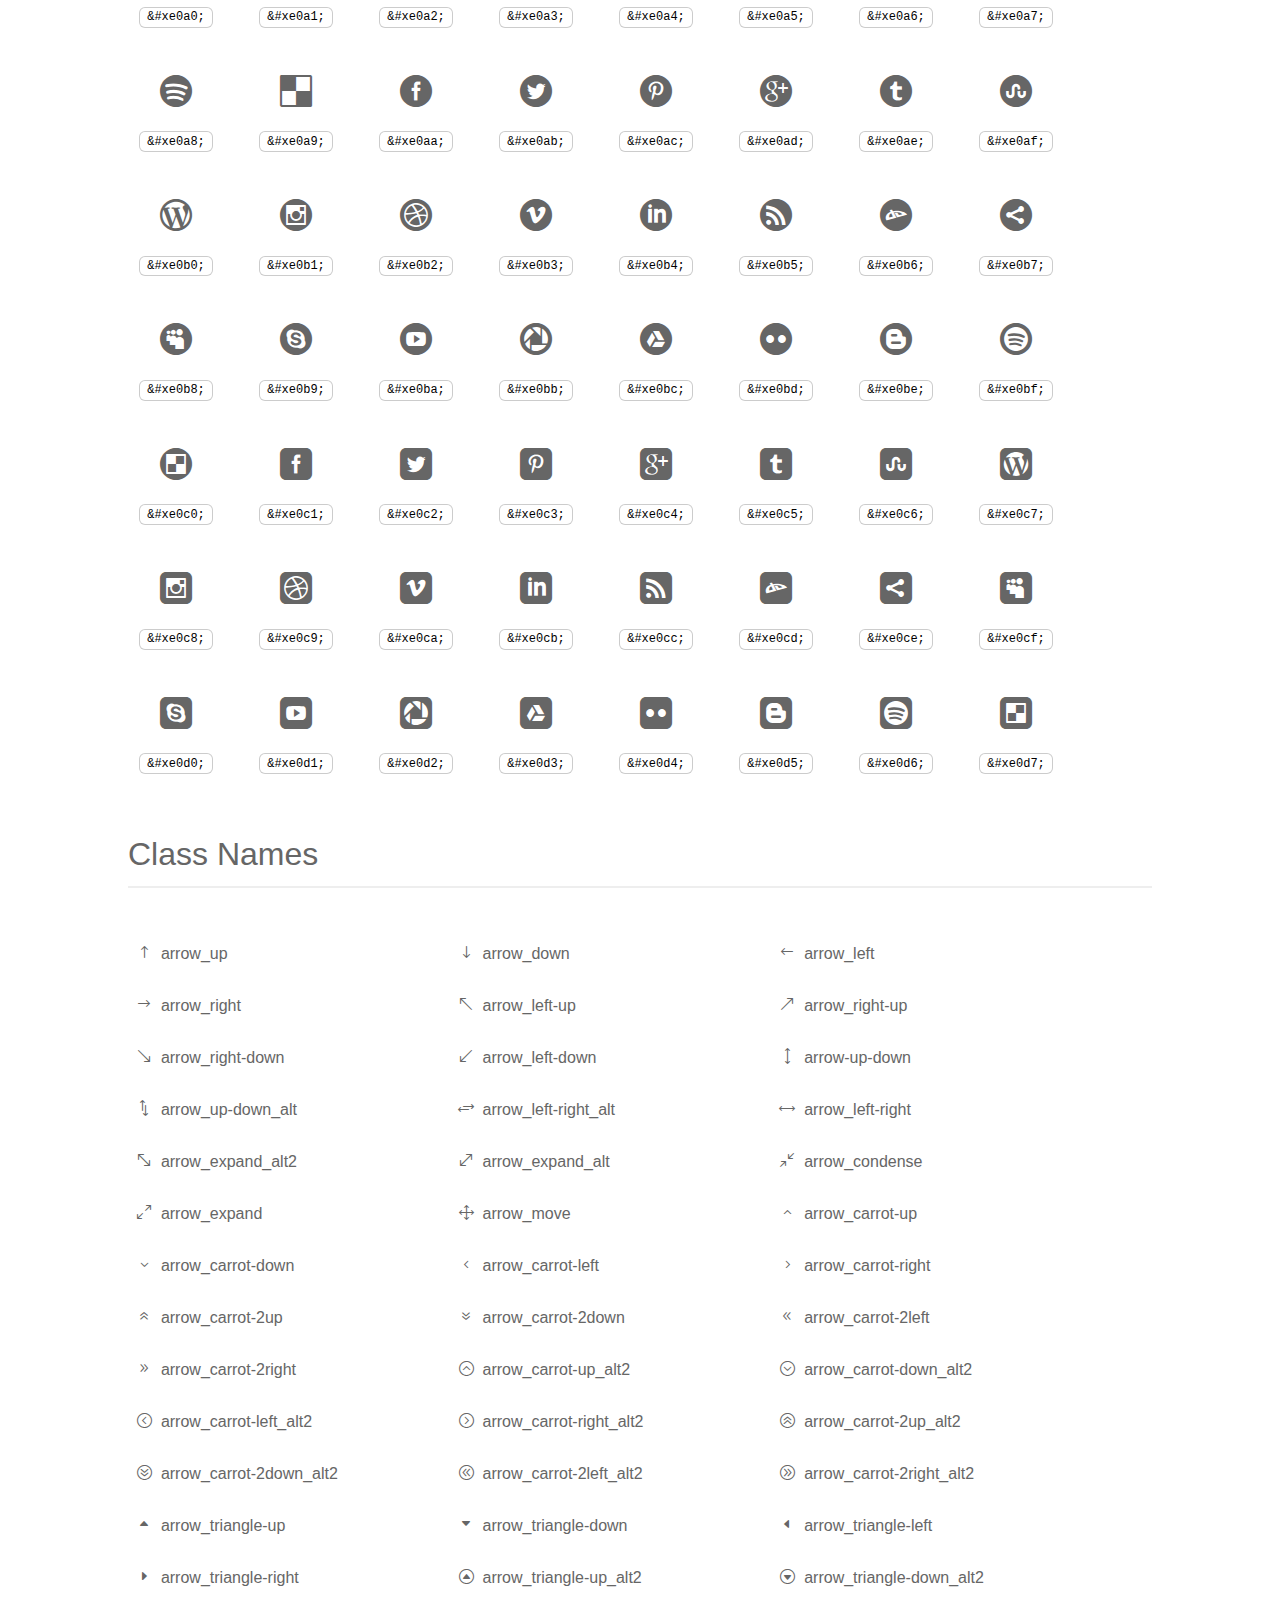
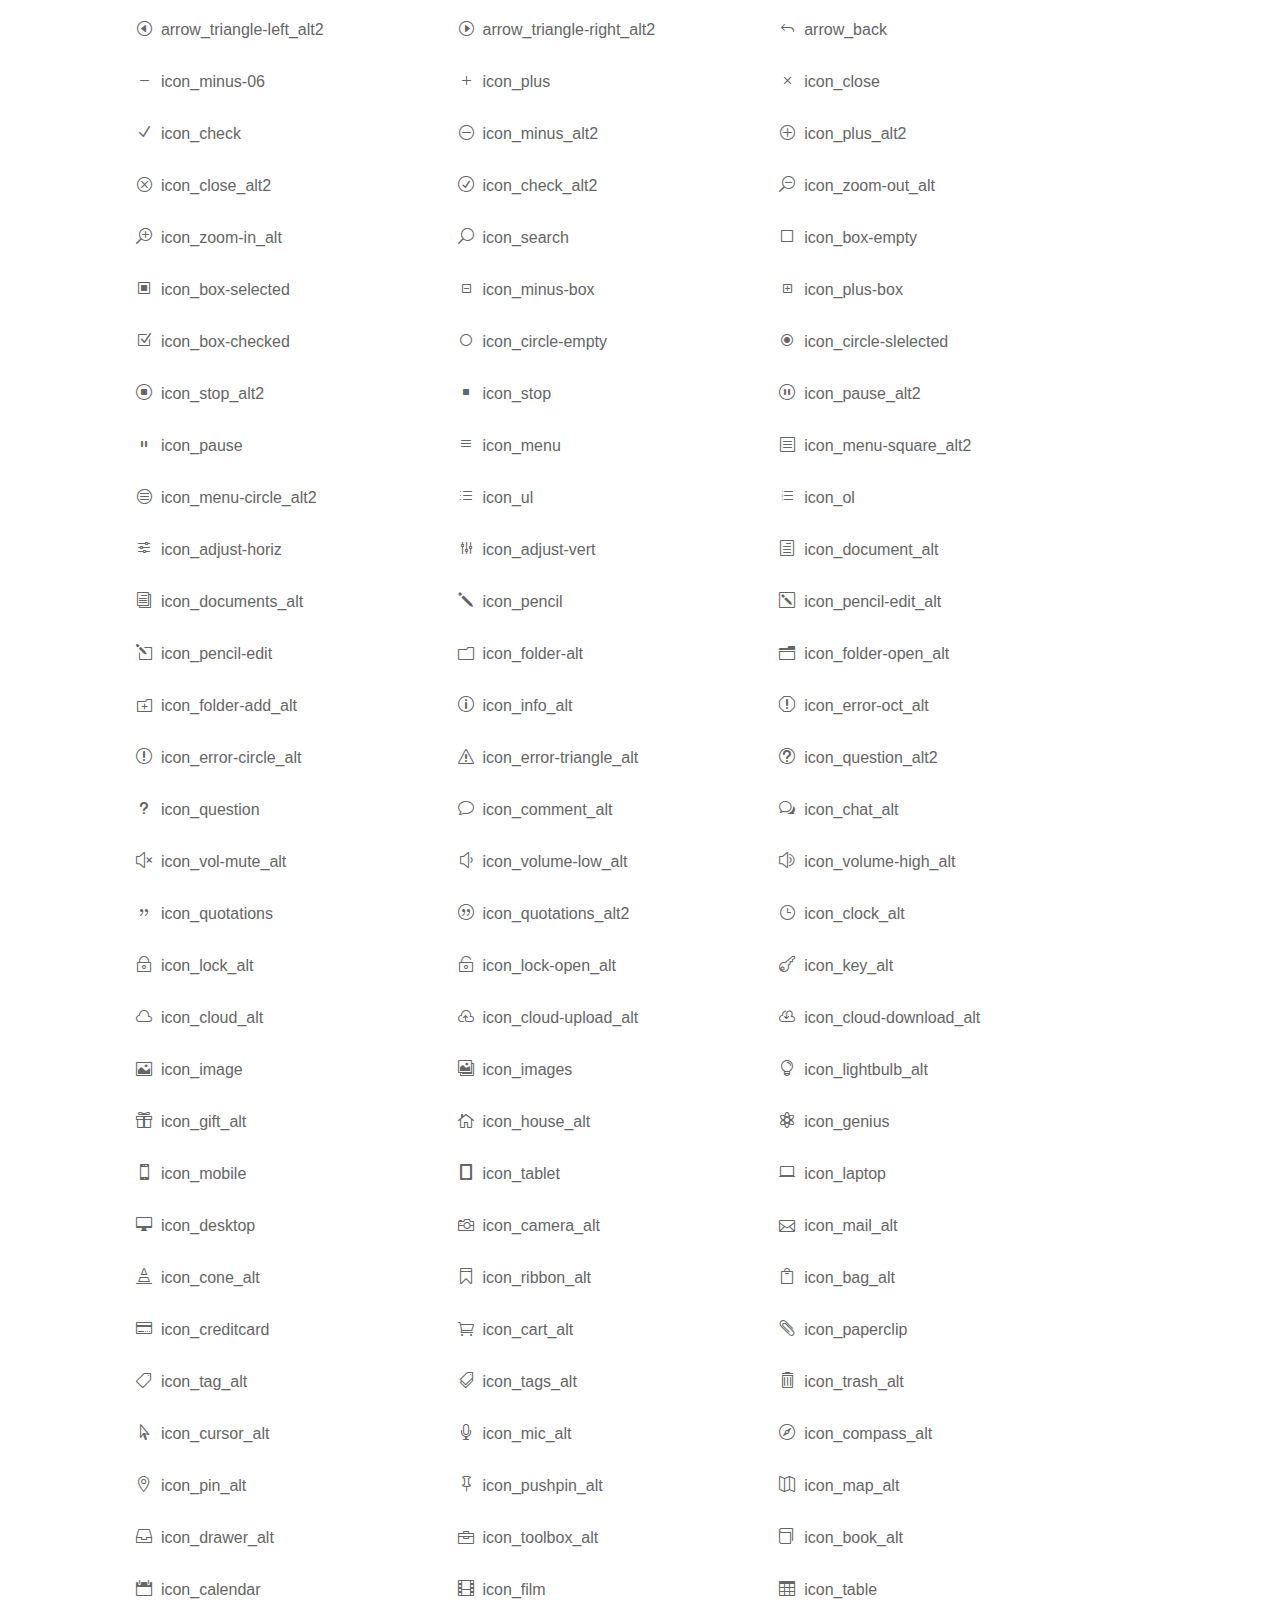
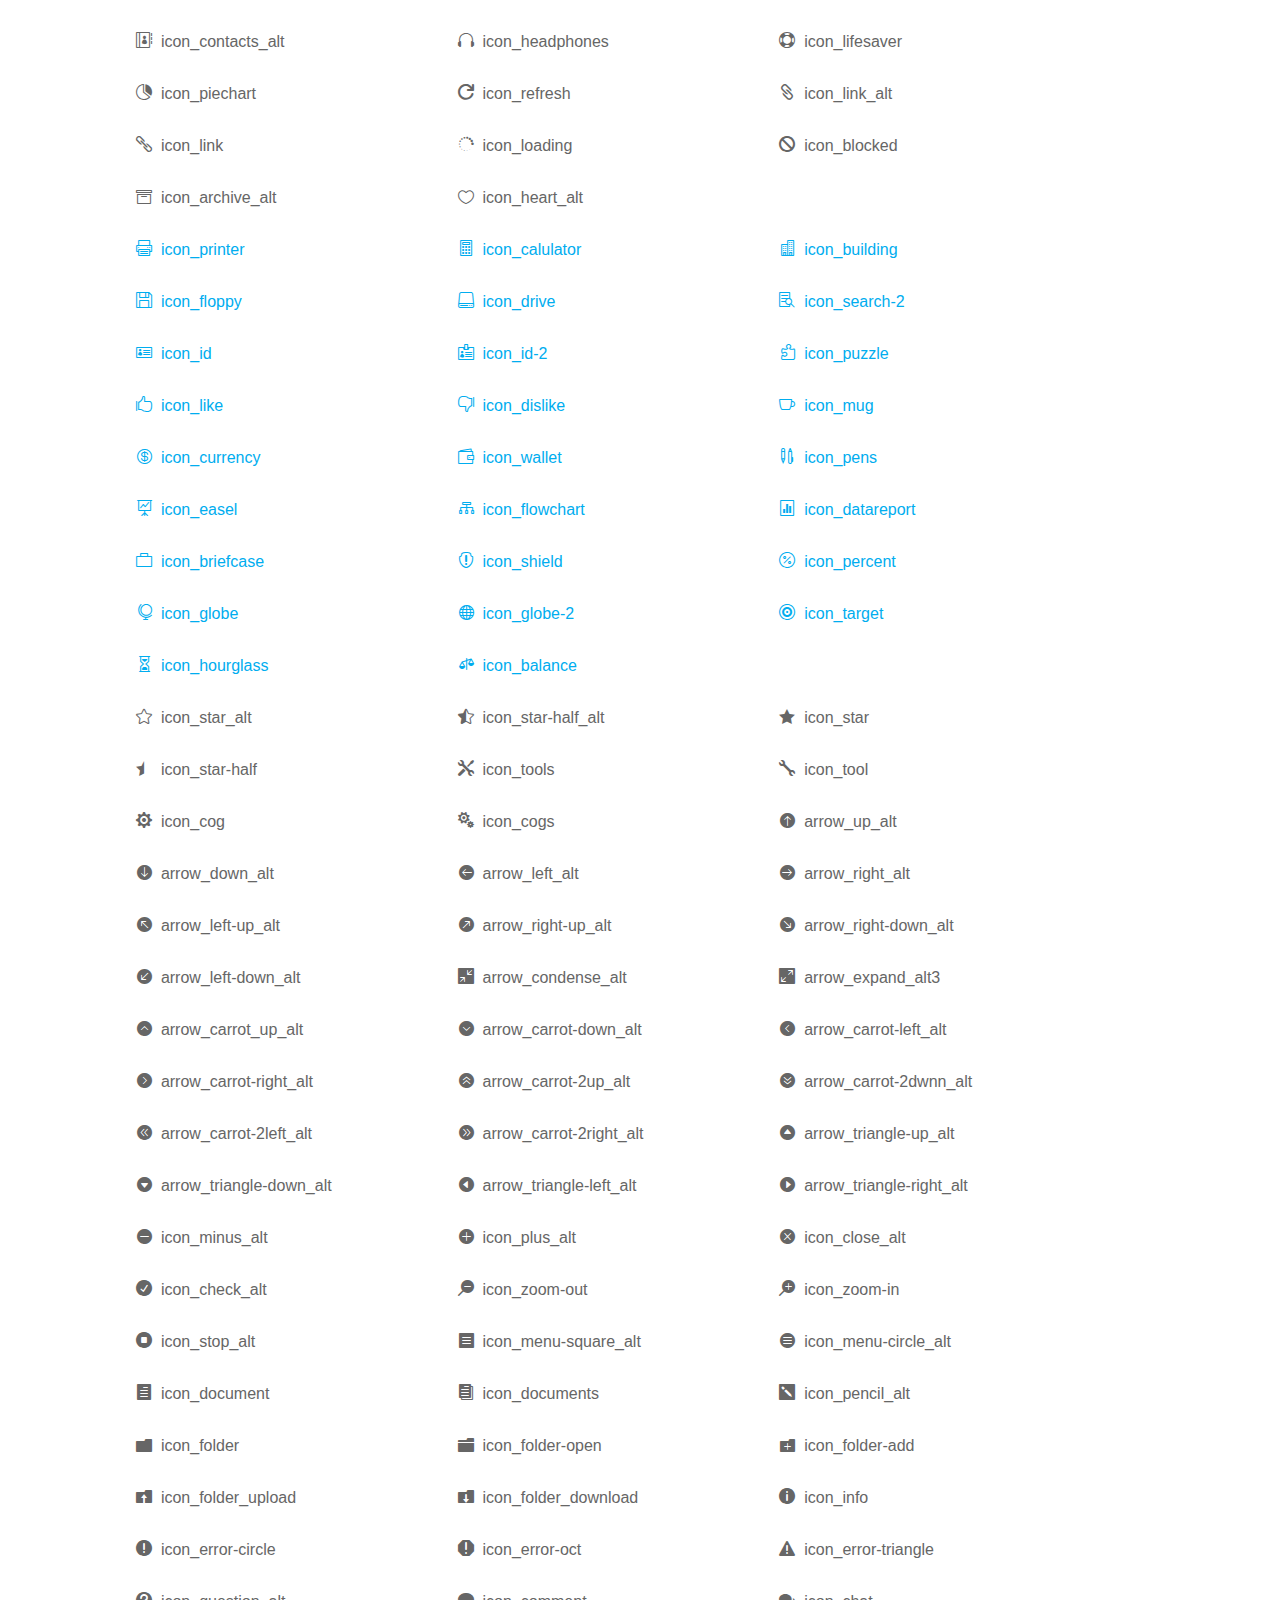
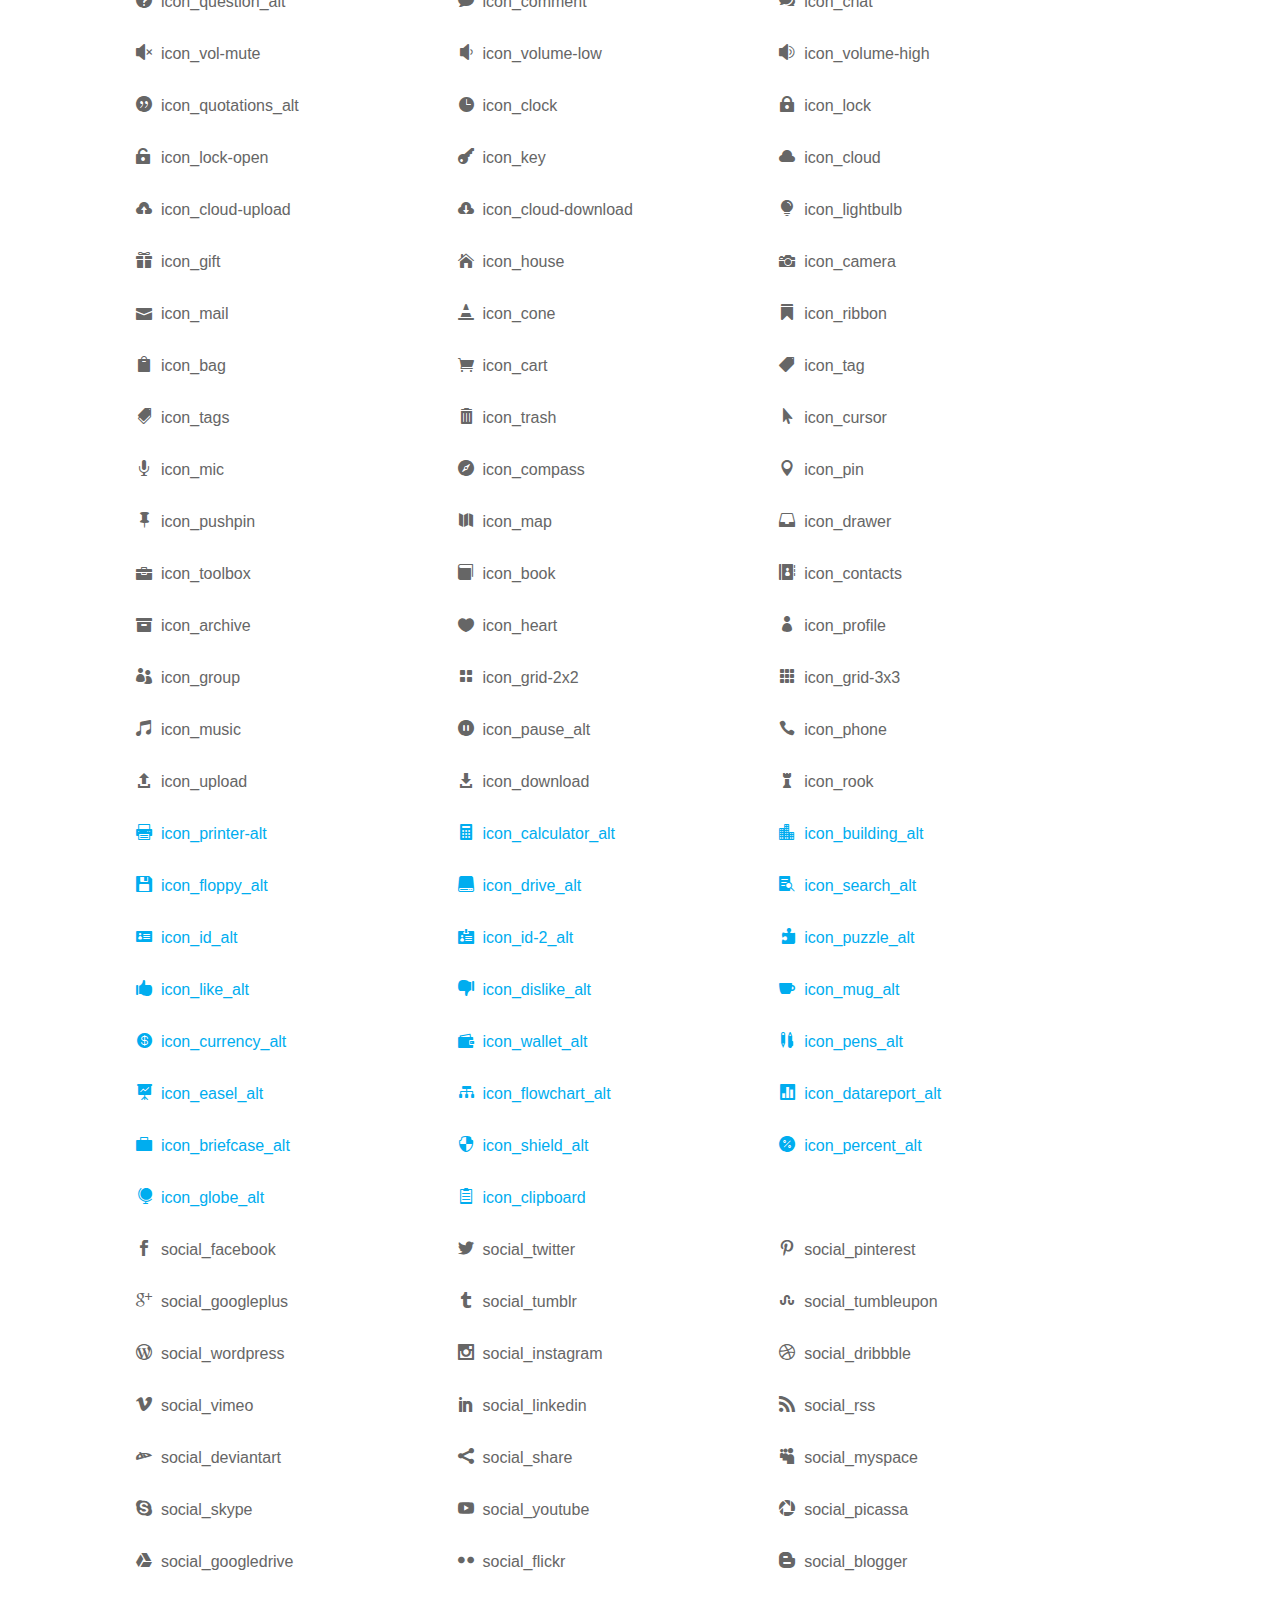
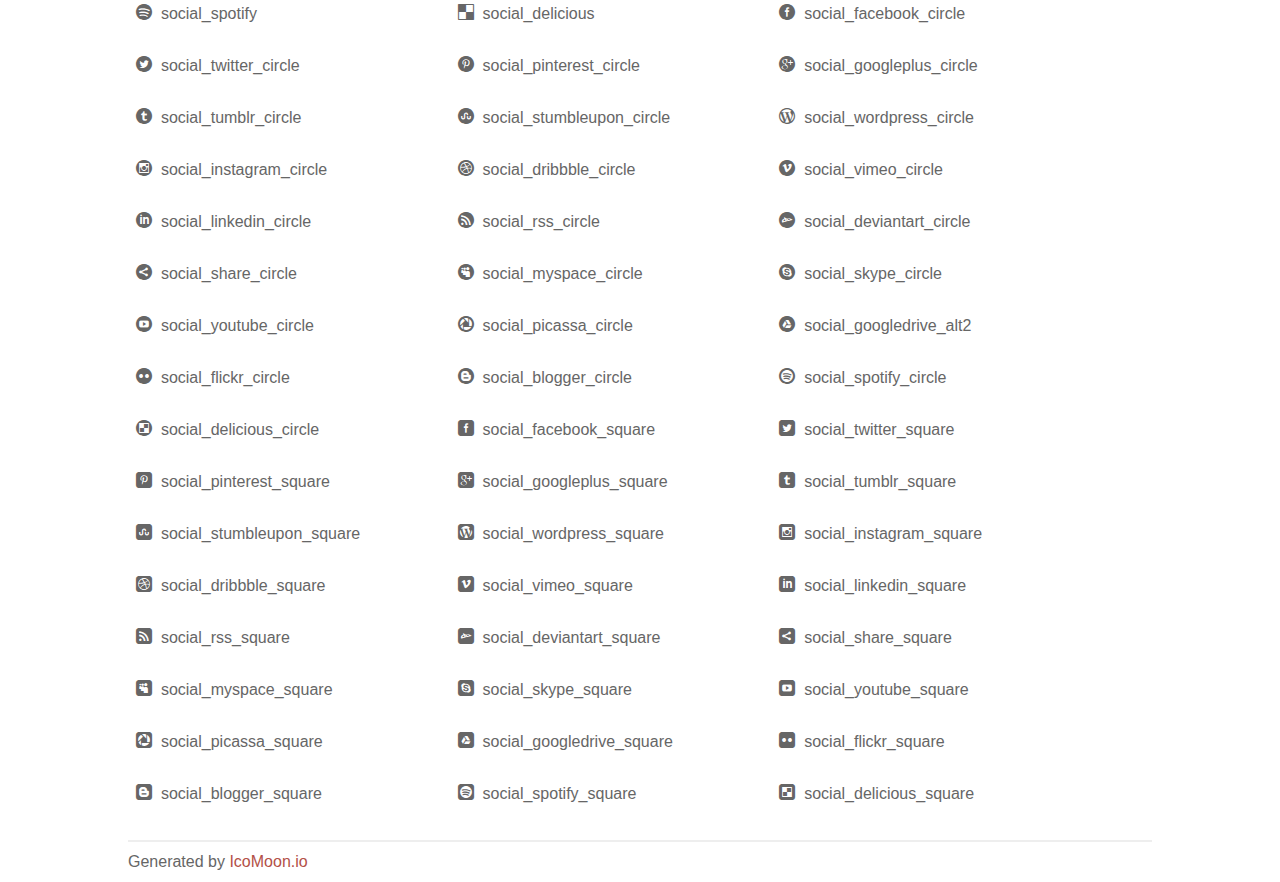
<file: fonts/elegant_font/HTML_CSS/index.html>
<!doctype html>
<html>
<head>
<title>Your Font/Glyphs</title>
<link rel="stylesheet" href="style.css" />
<!--[if lte IE 7]><script src="lte-ie7.js"></script><![endif]-->
<style>
	section, header, footer {display: block;}
	body {
		font-family: sans-serif;
		color: #666;
		line-height: 1.5;
		font-size: 1em;
	}
	* {
		-moz-box-sizing: border-box;
		-webkit-box-sizing: border-box;
		box-sizing: border-box;
		margin: 0;
		padding: 0;
	}
	.glyph {
		float: left;
		text-align: center;
		padding: .75em;
		margin: .4em 1.5em .75em 0;
		width: 6em;
		text-shadow: none;
	}
	
	.glyph input {
		font-family: consolas, monospace;
		font-size: 12px;
		width: 100%;
		text-align: center;
		border: 0;
		box-shadow: 0 0 0 1px #ccc;
		padding: .2em;
                -moz-border-radius: 5px;
                -webkit-border-radius: 5px;
	}
	
	

	.new {
		color:#00adef !important;
	}

	
	.w-main {
		width: 80%;
	}
	.centered {
		margin-left: auto;
		margin-right: auto;
	}
	.fs1 {
		font-size: 2em;
	}
	header {
		margin: 2em 0;
		padding-bottom: .5em;
		color: #666;
		box-shadow: 0 2px #eee;
	}
	header h1 {
		font-size: 2em;
		font-weight: normal;
	}
	.clearfix:before, .clearfix:after { content: ""; display: table; }
	.clearfix:after, .clear { clear: both; }
	footer {
		margin-top: 2em;
		padding: .5em 0;
		box-shadow: 0 -2px #eee;
	}
	a, a:visited {
		color: #B35047;
		text-decoration: none;
	}
	a:hover, a:focus {color: #000;}
	
	.box1 {
		font-size: 16px;
		display: inline-block;
		width: 30%;
		padding: .25em .5em;
		margin: 20px 10px 0 0;
	}
</style>
</head>
<body>
	<div class="w-main centered">
	<section class="mtm clearfix" id="glyphs">
	<div class="glyph">
		<div class="fs1" aria-hidden="true" data-icon="&#x21;"></div>
		<input type="text" readonly value="&amp;#x21;" />
	</div>
	<div class="glyph">
		<div class="fs1" aria-hidden="true" data-icon="&#x22;"></div>
		<input type="text" readonly value="&amp;#x22;" />
	</div>
	<div class="glyph">
		<div class="fs1" aria-hidden="true" data-icon="&#x23;"></div>
		<input type="text" readonly value="&amp;#x23;" />
	</div>
	<div class="glyph">
		<div class="fs1" aria-hidden="true" data-icon="&#x24;"></div>
		<input type="text" readonly value="&amp;#x24;" />
	</div>
	<div class="glyph">
		<div class="fs1" aria-hidden="true" data-icon="&#x25;"></div>
		<input type="text" readonly value="&amp;#x25;" />
	</div>
	<div class="glyph">
		<div class="fs1" aria-hidden="true" data-icon="&#x26;"></div>
		<input type="text" readonly value="&amp;#x26;" />
	</div>
	<div class="glyph">
		<div class="fs1" aria-hidden="true" data-icon="&#x27;"></div>
		<input type="text" readonly value="&amp;#x27;" />
	</div>
	<div class="glyph">
		<div class="fs1" aria-hidden="true" data-icon="&#x28;"></div>
		<input type="text" readonly value="&amp;#x28;" />
	</div>
	<div class="glyph">
		<div class="fs1" aria-hidden="true" data-icon="&#x29;"></div>
		<input type="text" readonly value="&amp;#x29;" />
	</div>
	<div class="glyph">
		<div class="fs1" aria-hidden="true" data-icon="&#x2a;"></div>
		<input type="text" readonly value="&amp;#x2a;" />
	</div>
	<div class="glyph">
		<div class="fs1" aria-hidden="true" data-icon="&#x2b;"></div>
		<input type="text" readonly value="&amp;#x2b;" />
	</div>
	<div class="glyph">
		<div class="fs1" aria-hidden="true" data-icon="&#x2c;"></div>
		<input type="text" readonly value="&amp;#x2c;" />
	</div>
	<div class="glyph">
		<div class="fs1" aria-hidden="true" data-icon="&#x2d;"></div>
		<input type="text" readonly value="&amp;#x2d;" />
	</div>
	<div class="glyph">
		<div class="fs1" aria-hidden="true" data-icon="&#x2e;"></div>
		<input type="text" readonly value="&amp;#x2e;" />
	</div>
	<div class="glyph">
		<div class="fs1" aria-hidden="true" data-icon="&#x2f;"></div>
		<input type="text" readonly value="&amp;#x2f;" />
	</div>
	<div class="glyph">
		<div class="fs1" aria-hidden="true" data-icon="&#x30;"></div>
		<input type="text" readonly value="&amp;#x30;" />
	</div>
	<div class="glyph">
		<div class="fs1" aria-hidden="true" data-icon="&#x31;"></div>
		<input type="text" readonly value="&amp;#x31;" />
	</div>
	<div class="glyph">
		<div class="fs1" aria-hidden="true" data-icon="&#x32;"></div>
		<input type="text" readonly value="&amp;#x32;" />
	</div>
	<div class="glyph">
		<div class="fs1" aria-hidden="true" data-icon="&#x33;"></div>
		<input type="text" readonly value="&amp;#x33;" />
	</div>
	<div class="glyph">
		<div class="fs1" aria-hidden="true" data-icon="&#x34;"></div>
		<input type="text" readonly value="&amp;#x34;" />
	</div>
	<div class="glyph">
		<div class="fs1" aria-hidden="true" data-icon="&#x35;"></div>
		<input type="text" readonly value="&amp;#x35;" />
	</div>
	<div class="glyph">
		<div class="fs1" aria-hidden="true" data-icon="&#x36;"></div>
		<input type="text" readonly value="&amp;#x36;" />
	</div>
	<div class="glyph">
		<div class="fs1" aria-hidden="true" data-icon="&#x37;"></div>
		<input type="text" readonly value="&amp;#x37;" />
	</div>
	<div class="glyph">
		<div class="fs1" aria-hidden="true" data-icon="&#x38;"></div>
		<input type="text" readonly value="&amp;#x38;" />
	</div>
	<div class="glyph">
		<div class="fs1" aria-hidden="true" data-icon="&#x39;"></div>
		<input type="text" readonly value="&amp;#x39;" />
	</div>
	<div class="glyph">
		<div class="fs1" aria-hidden="true" data-icon="&#x3a;"></div>
		<input type="text" readonly value="&amp;#x3a;" />
	</div>
	<div class="glyph">
		<div class="fs1" aria-hidden="true" data-icon="&#x3b;"></div>
		<input type="text" readonly value="&amp;#x3b;" />
	</div>
	<div class="glyph">
		<div class="fs1" aria-hidden="true" data-icon="&#x3c;"></div>
		<input type="text" readonly value="&amp;#x3c;" />
	</div>
	<div class="glyph">
		<div class="fs1" aria-hidden="true" data-icon="&#x3d;"></div>
		<input type="text" readonly value="&amp;#x3d;" />
	</div>
	<div class="glyph">
		<div class="fs1" aria-hidden="true" data-icon="&#x3e;"></div>
		<input type="text" readonly value="&amp;#x3e;" />
	</div>
	<div class="glyph">
		<div class="fs1" aria-hidden="true" data-icon="&#x3f;"></div>
		<input type="text" readonly value="&amp;#x3f;" />
	</div>
	<div class="glyph">
		<div class="fs1" aria-hidden="true" data-icon="&#x40;"></div>
		<input type="text" readonly value="&amp;#x40;" />
	</div>
	<div class="glyph">
		<div class="fs1" aria-hidden="true" data-icon="&#x41;"></div>
		<input type="text" readonly value="&amp;#x41;" />
	</div>
	<div class="glyph">
		<div class="fs1" aria-hidden="true" data-icon="&#x42;"></div>
		<input type="text" readonly value="&amp;#x42;" />
	</div>
	<div class="glyph">
		<div class="fs1" aria-hidden="true" data-icon="&#x43;"></div>
		<input type="text" readonly value="&amp;#x43;" />
	</div>
	<div class="glyph">
		<div class="fs1" aria-hidden="true" data-icon="&#x44;"></div>
		<input type="text" readonly value="&amp;#x44;" />
	</div>
	<div class="glyph">
		<div class="fs1" aria-hidden="true" data-icon="&#x45;"></div>
		<input type="text" readonly value="&amp;#x45;" />
	</div>
	<div class="glyph">
		<div class="fs1" aria-hidden="true" data-icon="&#x46;"></div>
		<input type="text" readonly value="&amp;#x46;" />
	</div>
	<div class="glyph">
		<div class="fs1" aria-hidden="true" data-icon="&#x47;"></div>
		<input type="text" readonly value="&amp;#x47;" />
	</div>
	<div class="glyph">
		<div class="fs1" aria-hidden="true" data-icon="&#x48;"></div>
		<input type="text" readonly value="&amp;#x48;" />
	</div>
	<div class="glyph">
		<div class="fs1" aria-hidden="true" data-icon="&#x49;"></div>
		<input type="text" readonly value="&amp;#x49;" />
	</div>
	<div class="glyph">
		<div class="fs1" aria-hidden="true" data-icon="&#x4a;"></div>
		<input type="text" readonly value="&amp;#x4a;" />
	</div>
	<div class="glyph">
		<div class="fs1" aria-hidden="true" data-icon="&#x4b;"></div>
		<input type="text" readonly value="&amp;#x4b;" />
	</div>
	<div class="glyph">
		<div class="fs1" aria-hidden="true" data-icon="&#x4c;"></div>
		<input type="text" readonly value="&amp;#x4c;" />
	</div>
	<div class="glyph">
		<div class="fs1" aria-hidden="true" data-icon="&#x4d;"></div>
		<input type="text" readonly value="&amp;#x4d;" />
	</div>
	<div class="glyph">
		<div class="fs1" aria-hidden="true" data-icon="&#x4e;"></div>
		<input type="text" readonly value="&amp;#x4e;" />
	</div>
	<div class="glyph">
		<div class="fs1" aria-hidden="true" data-icon="&#x4f;"></div>
		<input type="text" readonly value="&amp;#x4f;" />
	</div>
	<div class="glyph">
		<div class="fs1" aria-hidden="true" data-icon="&#x50;"></div>
		<input type="text" readonly value="&amp;#x50;" />
	</div>
	<div class="glyph">
		<div class="fs1" aria-hidden="true" data-icon="&#x51;"></div>
		<input type="text" readonly value="&amp;#x51;" />
	</div>
	<div class="glyph">
		<div class="fs1" aria-hidden="true" data-icon="&#x52;"></div>
		<input type="text" readonly value="&amp;#x52;" />
	</div>
	<div class="glyph">
		<div class="fs1" aria-hidden="true" data-icon="&#x53;"></div>
		<input type="text" readonly value="&amp;#x53;" />
	</div>
	<div class="glyph">
		<div class="fs1" aria-hidden="true" data-icon="&#x54;"></div>
		<input type="text" readonly value="&amp;#x54;" />
	</div>
	<div class="glyph">
		<div class="fs1" aria-hidden="true" data-icon="&#x55;"></div>
		<input type="text" readonly value="&amp;#x55;" />
	</div>
	<div class="glyph">
		<div class="fs1" aria-hidden="true" data-icon="&#x56;"></div>
		<input type="text" readonly value="&amp;#x56;" />
	</div>
	<div class="glyph">
		<div class="fs1" aria-hidden="true" data-icon="&#x57;"></div>
		<input type="text" readonly value="&amp;#x57;" />
	</div>
	<div class="glyph">
		<div class="fs1" aria-hidden="true" data-icon="&#x58;"></div>
		<input type="text" readonly value="&amp;#x58;" />
	</div>
	<div class="glyph">
		<div class="fs1" aria-hidden="true" data-icon="&#x59;"></div>
		<input type="text" readonly value="&amp;#x59;" />
	</div>
	<div class="glyph">
		<div class="fs1" aria-hidden="true" data-icon="&#x5a;"></div>
		<input type="text" readonly value="&amp;#x5a;" />
	</div>
	<div class="glyph">
		<div class="fs1" aria-hidden="true" data-icon="&#x5b;"></div>
		<input type="text" readonly value="&amp;#x5b;" />
	</div>
	<div class="glyph">
		<div class="fs1" aria-hidden="true" data-icon="&#x5c;"></div>
		<input type="text" readonly value="&amp;#x5c;" />
	</div>
	<div class="glyph">
		<div class="fs1" aria-hidden="true" data-icon="&#x5d;"></div>
		<input type="text" readonly value="&amp;#x5d;" />
	</div>
	<div class="glyph">
		<div class="fs1" aria-hidden="true" data-icon="&#x5e;"></div>
		<input type="text" readonly value="&amp;#x5e;" />
	</div>
	<div class="glyph">
		<div class="fs1" aria-hidden="true" data-icon="&#x5f;"></div>
		<input type="text" readonly value="&amp;#x5f;" />
	</div>
	<div class="glyph">
		<div class="fs1" aria-hidden="true" data-icon="&#x60;"></div>
		<input type="text" readonly value="&amp;#x60;" />
	</div>
	<div class="glyph">
		<div class="fs1" aria-hidden="true" data-icon="&#x61;"></div>
		<input type="text" readonly value="&amp;#x61;" />
	</div>
	<div class="glyph">
		<div class="fs1" aria-hidden="true" data-icon="&#x62;"></div>
		<input type="text" readonly value="&amp;#x62;" />
	</div>
	<div class="glyph">
		<div class="fs1" aria-hidden="true" data-icon="&#x63;"></div>
		<input type="text" readonly value="&amp;#x63;" />
	</div>
	<div class="glyph">
		<div class="fs1" aria-hidden="true" data-icon="&#x64;"></div>
		<input type="text" readonly value="&amp;#x64;" />
	</div>
	<div class="glyph">
		<div class="fs1" aria-hidden="true" data-icon="&#x65;"></div>
		<input type="text" readonly value="&amp;#x65;" />
	</div>
	<div class="glyph">
		<div class="fs1" aria-hidden="true" data-icon="&#x66;"></div>
		<input type="text" readonly value="&amp;#x66;" />
	</div>
	<div class="glyph">
		<div class="fs1" aria-hidden="true" data-icon="&#x67;"></div>
		<input type="text" readonly value="&amp;#x67;" />
	</div>
	<div class="glyph">
		<div class="fs1" aria-hidden="true" data-icon="&#x68;"></div>
		<input type="text" readonly value="&amp;#x68;" />
	</div>
	<div class="glyph">
		<div class="fs1" aria-hidden="true" data-icon="&#x69;"></div>
		<input type="text" readonly value="&amp;#x69;" />
	</div>
	<div class="glyph">
		<div class="fs1" aria-hidden="true" data-icon="&#x6a;"></div>
		<input type="text" readonly value="&amp;#x6a;" />
	</div>
	<div class="glyph">
		<div class="fs1" aria-hidden="true" data-icon="&#x6b;"></div>
		<input type="text" readonly value="&amp;#x6b;" />
	</div>
	<div class="glyph">
		<div class="fs1" aria-hidden="true" data-icon="&#x6c;"></div>
		<input type="text" readonly value="&amp;#x6c;" />
	</div>
	<div class="glyph">
		<div class="fs1" aria-hidden="true" data-icon="&#x6d;"></div>
		<input type="text" readonly value="&amp;#x6d;" />
	</div>
	<div class="glyph">
		<div class="fs1" aria-hidden="true" data-icon="&#x6e;"></div>
		<input type="text" readonly value="&amp;#x6e;" />
	</div>
	<div class="glyph">
		<div class="fs1" aria-hidden="true" data-icon="&#x6f;"></div>
		<input type="text" readonly value="&amp;#x6f;" />
	</div>
	<div class="glyph">
		<div class="fs1" aria-hidden="true" data-icon="&#x70;"></div>
		<input type="text" readonly value="&amp;#x70;" />
	</div>
	<div class="glyph">
		<div class="fs1" aria-hidden="true" data-icon="&#x71;"></div>
		<input type="text" readonly value="&amp;#x71;" />
	</div>
	<div class="glyph">
		<div class="fs1" aria-hidden="true" data-icon="&#x72;"></div>
		<input type="text" readonly value="&amp;#x72;" />
	</div>
	<div class="glyph">
		<div class="fs1" aria-hidden="true" data-icon="&#x73;"></div>
		<input type="text" readonly value="&amp;#x73;" />
	</div>
	<div class="glyph">
		<div class="fs1" aria-hidden="true" data-icon="&#x74;"></div>
		<input type="text" readonly value="&amp;#x74;" />
	</div>
	<div class="glyph">
		<div class="fs1" aria-hidden="true" data-icon="&#x75;"></div>
		<input type="text" readonly value="&amp;#x75;" />
	</div>
	<div class="glyph">
		<div class="fs1" aria-hidden="true" data-icon="&#x76;"></div>
		<input type="text" readonly value="&amp;#x76;" />
	</div>
	<div class="glyph">
		<div class="fs1" aria-hidden="true" data-icon="&#x77;"></div>
		<input type="text" readonly value="&amp;#x77;" />
	</div>
	<div class="glyph">
		<div class="fs1" aria-hidden="true" data-icon="&#x78;"></div>
		<input type="text" readonly value="&amp;#x78;" />
	</div>
	<div class="glyph">
		<div class="fs1" aria-hidden="true" data-icon="&#x79;"></div>
		<input type="text" readonly value="&amp;#x79;" />
	</div>
	<div class="glyph">
		<div class="fs1" aria-hidden="true" data-icon="&#x7a;"></div>
		<input type="text" readonly value="&amp;#x7a;" />
	</div>
	<div class="glyph">
		<div class="fs1" aria-hidden="true" data-icon="&#x7b;"></div>
		<input type="text" readonly value="&amp;#x7b;" />
	</div>
	<div class="glyph">
		<div class="fs1" aria-hidden="true" data-icon="&#x7c;"></div>
		<input type="text" readonly value="&amp;#x7c;" />
	</div>
	<div class="glyph">
		<div class="fs1" aria-hidden="true" data-icon="&#x7d;"></div>
		<input type="text" readonly value="&amp;#x7d;" />
	</div>
	<div class="glyph">
		<div class="fs1" aria-hidden="true" data-icon="&#x7e;"></div>
		<input type="text" readonly value="&amp;#x7e;" />
	</div>
	<div class="glyph">
		<div class="fs1" aria-hidden="true" data-icon="&#xe000;"></div>
		<input type="text" readonly value="&amp;#xe000;" />
	</div>
	<div class="glyph">
		<div class="fs1" aria-hidden="true" data-icon="&#xe001;"></div>
		<input type="text" readonly value="&amp;#xe001;" />
	</div>
	<div class="glyph">
		<div class="fs1" aria-hidden="true" data-icon="&#xe002;"></div>
		<input type="text" readonly value="&amp;#xe002;" />
	</div>
	<div class="glyph">
		<div class="fs1" aria-hidden="true" data-icon="&#xe003;"></div>
		<input type="text" readonly value="&amp;#xe003;" />
	</div>
	<div class="glyph">
		<div class="fs1" aria-hidden="true" data-icon="&#xe004;"></div>
		<input type="text" readonly value="&amp;#xe004;" />
	</div>
	<div class="glyph">
		<div class="fs1" aria-hidden="true" data-icon="&#xe005;"></div>
		<input type="text" readonly value="&amp;#xe005;" />
	</div>
	<div class="glyph">
		<div class="fs1" aria-hidden="true" data-icon="&#xe006;"></div>
		<input type="text" readonly value="&amp;#xe006;" />
	</div>
	<div class="glyph">
		<div class="fs1" aria-hidden="true" data-icon="&#xe007;"></div>
		<input type="text" readonly value="&amp;#xe007;" />
	</div>
	<div class="glyph">
		<div class="fs1" aria-hidden="true" data-icon="&#xe008;"></div>
		<input type="text" readonly value="&amp;#xe008;" />
	</div>
	<div class="glyph">
		<div class="fs1" aria-hidden="true" data-icon="&#xe009;"></div>
		<input type="text" readonly value="&amp;#xe009;" />
	</div>
	<div class="glyph">
		<div class="fs1" aria-hidden="true" data-icon="&#xe00a;"></div>
		<input type="text" readonly value="&amp;#xe00a;" />
	</div>
	<div class="glyph">
		<div class="fs1" aria-hidden="true" data-icon="&#xe00b;"></div>
		<input type="text" readonly value="&amp;#xe00b;" />
	</div>
	<div class="glyph">
		<div class="fs1" aria-hidden="true" data-icon="&#xe00c;"></div>
		<input type="text" readonly value="&amp;#xe00c;" />
	</div>
	<div class="glyph">
		<div class="fs1" aria-hidden="true" data-icon="&#xe00d;"></div>
		<input type="text" readonly value="&amp;#xe00d;" />
	</div>
	<div class="glyph">
		<div class="fs1" aria-hidden="true" data-icon="&#xe00e;"></div>
		<input type="text" readonly value="&amp;#xe00e;" />
	</div>
	<div class="glyph">
		<div class="fs1" aria-hidden="true" data-icon="&#xe00f;"></div>
		<input type="text" readonly value="&amp;#xe00f;" />
	</div>
	<div class="glyph">
		<div class="fs1" aria-hidden="true" data-icon="&#xe010;"></div>
		<input type="text" readonly value="&amp;#xe010;" />
	</div>
	<div class="glyph">
		<div class="fs1" aria-hidden="true" data-icon="&#xe011;"></div>
		<input type="text" readonly value="&amp;#xe011;" />
	</div>
	<div class="glyph">
		<div class="fs1" aria-hidden="true" data-icon="&#xe012;"></div>
		<input type="text" readonly value="&amp;#xe012;" />
	</div>
	<div class="glyph">
		<div class="fs1" aria-hidden="true" data-icon="&#xe013;"></div>
		<input type="text" readonly value="&amp;#xe013;" />
	</div>
	<div class="glyph">
		<div class="fs1" aria-hidden="true" data-icon="&#xe014;"></div>
		<input type="text" readonly value="&amp;#xe014;" />
	</div>
	<div class="glyph">
		<div class="fs1" aria-hidden="true" data-icon="&#xe015;"></div>
		<input type="text" readonly value="&amp;#xe015;" />
	</div>
	<div class="glyph">
		<div class="fs1" aria-hidden="true" data-icon="&#xe016;"></div>
		<input type="text" readonly value="&amp;#xe016;" />
	</div>
	<div class="glyph">
		<div class="fs1" aria-hidden="true" data-icon="&#xe017;"></div>
		<input type="text" readonly value="&amp;#xe017;" />
	</div>
	<div class="glyph">
		<div class="fs1" aria-hidden="true" data-icon="&#xe018;"></div>
		<input type="text" readonly value="&amp;#xe018;" />
	</div>
	<div class="glyph">
		<div class="fs1" aria-hidden="true" data-icon="&#xe019;"></div>
		<input type="text" readonly value="&amp;#xe019;" />
	</div>
	<div class="glyph">
		<div class="fs1" aria-hidden="true" data-icon="&#xe01a;"></div>
		<input type="text" readonly value="&amp;#xe01a;" />
	</div>
	<div class="glyph">
		<div class="fs1" aria-hidden="true" data-icon="&#xe01b;"></div>
		<input type="text" readonly value="&amp;#xe01b;" />
	</div>
	<div class="glyph">
		<div class="fs1" aria-hidden="true" data-icon="&#xe01c;"></div>
		<input type="text" readonly value="&amp;#xe01c;" />
	</div>
	<div class="glyph">
		<div class="fs1" aria-hidden="true" data-icon="&#xe01d;"></div>
		<input type="text" readonly value="&amp;#xe01d;" />
	</div>
	<div class="glyph">
		<div class="fs1" aria-hidden="true" data-icon="&#xe01e;"></div>
		<input type="text" readonly value="&amp;#xe01e;" />
	</div>
	<div class="glyph">
		<div class="fs1" aria-hidden="true" data-icon="&#xe01f;"></div>
		<input type="text" readonly value="&amp;#xe01f;" />
	</div>
	<div class="glyph">
		<div class="fs1" aria-hidden="true" data-icon="&#xe020;"></div>
		<input type="text" readonly value="&amp;#xe020;" />
	</div>
	<div class="glyph">
		<div class="fs1" aria-hidden="true" data-icon="&#xe021;"></div>
		<input type="text" readonly value="&amp;#xe021;" />
	</div>
	<div class="glyph">
		<div class="fs1" aria-hidden="true" data-icon="&#xe022;"></div>
		<input type="text" readonly value="&amp;#xe022;" />
	</div>
	<div class="glyph">
		<div class="fs1" aria-hidden="true" data-icon="&#xe023;"></div>
		<input type="text" readonly value="&amp;#xe023;" />
	</div>
	<div class="glyph">
		<div class="fs1" aria-hidden="true" data-icon="&#xe024;"></div>
		<input type="text" readonly value="&amp;#xe024;" />
	</div>
	<div class="glyph">
		<div class="fs1" aria-hidden="true" data-icon="&#xe025;"></div>
		<input type="text" readonly value="&amp;#xe025;" />
	</div>
	<div class="glyph">
		<div class="fs1" aria-hidden="true" data-icon="&#xe026;"></div>
		<input type="text" readonly value="&amp;#xe026;" />
	</div>
	<div class="glyph">
		<div class="fs1" aria-hidden="true" data-icon="&#xe027;"></div>
		<input type="text" readonly value="&amp;#xe027;" />
	</div>
	<div class="glyph">
		<div class="fs1" aria-hidden="true" data-icon="&#xe028;"></div>
		<input type="text" readonly value="&amp;#xe028;" />
	</div>
	<div class="glyph">
		<div class="fs1" aria-hidden="true" data-icon="&#xe029;"></div>
		<input type="text" readonly value="&amp;#xe029;" />
	</div>
	<div class="glyph">
		<div class="fs1" aria-hidden="true" data-icon="&#xe02a;"></div>
		<input type="text" readonly value="&amp;#xe02a;" />
	</div>
	<div class="glyph">
		<div class="fs1" aria-hidden="true" data-icon="&#xe02b;"></div>
		<input type="text" readonly value="&amp;#xe02b;" />
	</div>
	<div class="glyph">
		<div class="fs1" aria-hidden="true" data-icon="&#xe02c;"></div>
		<input type="text" readonly value="&amp;#xe02c;" />
	</div>
	<div class="glyph">
		<div class="fs1" aria-hidden="true" data-icon="&#xe02d;"></div>
		<input type="text" readonly value="&amp;#xe02d;" />
	</div>
	<div class="glyph">
		<div class="fs1" aria-hidden="true" data-icon="&#xe02e;"></div>
		<input type="text" readonly value="&amp;#xe02e;" />
	</div>
	<div class="glyph">
		<div class="fs1" aria-hidden="true" data-icon="&#xe02f;"></div>
		<input type="text" readonly value="&amp;#xe02f;" />
	</div>
	<div class="glyph">
		<div class="fs1" aria-hidden="true" data-icon="&#xe030;"></div>
		<input type="text" readonly value="&amp;#xe030;" />
	</div>
    
    <div class="new">
    
    <div class="glyph">
		<div class="fs1" aria-hidden="true" data-icon="&#xe103;"></div>
		<input type="text" readonly value="&amp;#xe103;" />
	</div>
	<div class="glyph">
		<div class="fs1" aria-hidden="true" data-icon="&#xe0ee;"></div>
		<input type="text" readonly value="&amp;#xe0ee;" />
	</div>
	<div class="glyph">
		<div class="fs1" aria-hidden="true" data-icon="&#xe0ef;"></div>
		<input type="text" readonly value="&amp;#xe0ef;" />
	</div>
	<div class="glyph">
		<div class="fs1" aria-hidden="true" data-icon="&#xe0e8;"></div>
		<input type="text" readonly value="&amp;#xe0e8;" />
	</div>
	<div class="glyph">
		<div class="fs1" aria-hidden="true" data-icon="&#xe0ea;"></div>
		<input type="text" readonly value="&amp;#xe0ea;" />
	</div>
	<div class="glyph">
		<div class="fs1" aria-hidden="true" data-icon="&#xe101;"></div>
		<input type="text" readonly value="&amp;#xe101;" />
	</div>
	<div class="glyph">
		<div class="fs1" aria-hidden="true" data-icon="&#xe107;"></div>
		<input type="text" readonly value="&amp;#xe107;" />
	</div>
	<div class="glyph">
		<div class="fs1" aria-hidden="true" data-icon="&#xe108;"></div>
		<input type="text" readonly value="&amp;#xe108;" />
	</div>
	<div class="glyph">
		<div class="fs1" aria-hidden="true" data-icon="&#xe102;"></div>
		<input type="text" readonly value="&amp;#xe102;" />
	</div>
	<div class="glyph">
		<div class="fs1" aria-hidden="true" data-icon="&#xe106;"></div>
		<input type="text" readonly value="&amp;#xe106;" />
	</div>
	<div class="glyph">
		<div class="fs1" aria-hidden="true" data-icon="&#xe0eb;"></div>
		<input type="text" readonly value="&amp;#xe0eb;" />
	</div>
	<div class="glyph">
		<div class="fs1" aria-hidden="true" data-icon="&#xe105;"></div>
		<input type="text" readonly value="&amp;#xe105;" />
	</div>
	<div class="glyph">
		<div class="fs1" aria-hidden="true" data-icon="&#xe0ed;"></div>
		<input type="text" readonly value="&amp;#xe0ed;" />
	</div>
	<div class="glyph">
		<div class="fs1" aria-hidden="true" data-icon="&#xe100;"></div>
		<input type="text" readonly value="&amp;#xe100;" />
	</div>
	<div class="glyph">
		<div class="fs1" aria-hidden="true" data-icon="&#xe104;"></div>
		<input type="text" readonly value="&amp;#xe104;" />
	</div>
	<div class="glyph">
		<div class="fs1" aria-hidden="true" data-icon="&#xe0e9;"></div>
		<input type="text" readonly value="&amp;#xe0e9;" />
	</div>
	<div class="glyph">
		<div class="fs1" aria-hidden="true" data-icon="&#xe109;"></div>
		<input type="text" readonly value="&amp;#xe109;" />
	</div>
	<div class="glyph">
		<div class="fs1" aria-hidden="true" data-icon="&#xe0ec;"></div>
		<input type="text" readonly value="&amp;#xe0ec;" />
	</div>
	<div class="glyph">
		<div class="fs1" aria-hidden="true" data-icon="&#xe0fe;"></div>
		<input type="text" readonly value="&amp;#xe0fe;" />
	</div>
	<div class="glyph">
		<div class="fs1" aria-hidden="true" data-icon="&#xe0f6;"></div>
		<input type="text" readonly value="&amp;#xe0f6;" />
	</div>
	<div class="glyph">
		<div class="fs1" aria-hidden="true" data-icon="&#xe0fb;"></div>
		<input type="text" readonly value="&amp;#xe0fb;" />
	</div>
	<div class="glyph">
		<div class="fs1" aria-hidden="true" data-icon="&#xe0e2;"></div>
		<input type="text" readonly value="&amp;#xe0e2;" />
	</div>
	<div class="glyph">
		<div class="fs1" aria-hidden="true" data-icon="&#xe0e3;"></div>
		<input type="text" readonly value="&amp;#xe0e3;" />
	</div>
	<div class="glyph">
		<div class="fs1" aria-hidden="true" data-icon="&#xe0f5;"></div>
		<input type="text" readonly value="&amp;#xe0f5;" />
	</div>
	<div class="glyph">
		<div class="fs1" aria-hidden="true" data-icon="&#xe0e1;"></div>
		<input type="text" readonly value="&amp;#xe0e1;" />
	</div>
	<div class="glyph">
		<div class="fs1" aria-hidden="true" data-icon="&#xe0ff;"></div>
		<input type="text" readonly value="&amp;#xe0ff;" />
	</div>
    
    </div>
    
	<div class="glyph">
		<div class="fs1" aria-hidden="true" data-icon="&#xe031;"></div>
		<input type="text" readonly value="&amp;#xe031;" />
	</div>
	<div class="glyph">
		<div class="fs1" aria-hidden="true" data-icon="&#xe032;"></div>
		<input type="text" readonly value="&amp;#xe032;" />
	</div>
	<div class="glyph">
		<div class="fs1" aria-hidden="true" data-icon="&#xe033;"></div>
		<input type="text" readonly value="&amp;#xe033;" />
	</div>
	<div class="glyph">
		<div class="fs1" aria-hidden="true" data-icon="&#xe034;"></div>
		<input type="text" readonly value="&amp;#xe034;" />
	</div>
	<div class="glyph">
		<div class="fs1" aria-hidden="true" data-icon="&#xe035;"></div>
		<input type="text" readonly value="&amp;#xe035;" />
	</div>
	<div class="glyph">
		<div class="fs1" aria-hidden="true" data-icon="&#xe036;"></div>
		<input type="text" readonly value="&amp;#xe036;" />
	</div>
	<div class="glyph">
		<div class="fs1" aria-hidden="true" data-icon="&#xe037;"></div>
		<input type="text" readonly value="&amp;#xe037;" />
	</div>
	<div class="glyph">
		<div class="fs1" aria-hidden="true" data-icon="&#xe038;"></div>
		<input type="text" readonly value="&amp;#xe038;" />
	</div>
	<div class="glyph">
		<div class="fs1" aria-hidden="true" data-icon="&#xe039;"></div>
		<input type="text" readonly value="&amp;#xe039;" />
	</div>
	<div class="glyph">
		<div class="fs1" aria-hidden="true" data-icon="&#xe03a;"></div>
		<input type="text" readonly value="&amp;#xe03a;" />
	</div>
	<div class="glyph">
		<div class="fs1" aria-hidden="true" data-icon="&#xe03b;"></div>
		<input type="text" readonly value="&amp;#xe03b;" />
	</div>
	<div class="glyph">
		<div class="fs1" aria-hidden="true" data-icon="&#xe03c;"></div>
		<input type="text" readonly value="&amp;#xe03c;" />
	</div>
	<div class="glyph">
		<div class="fs1" aria-hidden="true" data-icon="&#xe03d;"></div>
		<input type="text" readonly value="&amp;#xe03d;" />
	</div>
	<div class="glyph">
		<div class="fs1" aria-hidden="true" data-icon="&#xe03e;"></div>
		<input type="text" readonly value="&amp;#xe03e;" />
	</div>
	<div class="glyph">
		<div class="fs1" aria-hidden="true" data-icon="&#xe03f;"></div>
		<input type="text" readonly value="&amp;#xe03f;" />
	</div>
	<div class="glyph">
		<div class="fs1" aria-hidden="true" data-icon="&#xe040;"></div>
		<input type="text" readonly value="&amp;#xe040;" />
	</div>
	<div class="glyph">
		<div class="fs1" aria-hidden="true" data-icon="&#xe041;"></div>
		<input type="text" readonly value="&amp;#xe041;" />
	</div>
	<div class="glyph">
		<div class="fs1" aria-hidden="true" data-icon="&#xe042;"></div>
		<input type="text" readonly value="&amp;#xe042;" />
	</div>
	<div class="glyph">
		<div class="fs1" aria-hidden="true" data-icon="&#xe043;"></div>
		<input type="text" readonly value="&amp;#xe043;" />
	</div>
	<div class="glyph">
		<div class="fs1" aria-hidden="true" data-icon="&#xe044;"></div>
		<input type="text" readonly value="&amp;#xe044;" />
	</div>
	<div class="glyph">
		<div class="fs1" aria-hidden="true" data-icon="&#xe045;"></div>
		<input type="text" readonly value="&amp;#xe045;" />
	</div>
	<div class="glyph">
		<div class="fs1" aria-hidden="true" data-icon="&#xe046;"></div>
		<input type="text" readonly value="&amp;#xe046;" />
	</div>
	<div class="glyph">
		<div class="fs1" aria-hidden="true" data-icon="&#xe047;"></div>
		<input type="text" readonly value="&amp;#xe047;" />
	</div>
	<div class="glyph">
		<div class="fs1" aria-hidden="true" data-icon="&#xe048;"></div>
		<input type="text" readonly value="&amp;#xe048;" />
	</div>
	<div class="glyph">
		<div class="fs1" aria-hidden="true" data-icon="&#xe049;"></div>
		<input type="text" readonly value="&amp;#xe049;" />
	</div>
	<div class="glyph">
		<div class="fs1" aria-hidden="true" data-icon="&#xe04a;"></div>
		<input type="text" readonly value="&amp;#xe04a;" />
	</div>
	<div class="glyph">
		<div class="fs1" aria-hidden="true" data-icon="&#xe04b;"></div>
		<input type="text" readonly value="&amp;#xe04b;" />
	</div>
	<div class="glyph">
		<div class="fs1" aria-hidden="true" data-icon="&#xe04c;"></div>
		<input type="text" readonly value="&amp;#xe04c;" />
	</div>
	<div class="glyph">
		<div class="fs1" aria-hidden="true" data-icon="&#xe04d;"></div>
		<input type="text" readonly value="&amp;#xe04d;" />
	</div>
	<div class="glyph">
		<div class="fs1" aria-hidden="true" data-icon="&#xe04e;"></div>
		<input type="text" readonly value="&amp;#xe04e;" />
	</div>
	<div class="glyph">
		<div class="fs1" aria-hidden="true" data-icon="&#xe04f;"></div>
		<input type="text" readonly value="&amp;#xe04f;" />
	</div>
	<div class="glyph">
		<div class="fs1" aria-hidden="true" data-icon="&#xe050;"></div>
		<input type="text" readonly value="&amp;#xe050;" />
	</div>
	<div class="glyph">
		<div class="fs1" aria-hidden="true" data-icon="&#xe051;"></div>
		<input type="text" readonly value="&amp;#xe051;" />
	</div>
	<div class="glyph">
		<div class="fs1" aria-hidden="true" data-icon="&#xe052;"></div>
		<input type="text" readonly value="&amp;#xe052;" />
	</div>
	<div class="glyph">
		<div class="fs1" aria-hidden="true" data-icon="&#xe053;"></div>
		<input type="text" readonly value="&amp;#xe053;" />
	</div>
	<div class="glyph">
		<div class="fs1" aria-hidden="true" data-icon="&#xe054;"></div>
		<input type="text" readonly value="&amp;#xe054;" />
	</div>
	<div class="glyph">
		<div class="fs1" aria-hidden="true" data-icon="&#xe055;"></div>
		<input type="text" readonly value="&amp;#xe055;" />
	</div>
	<div class="glyph">
		<div class="fs1" aria-hidden="true" data-icon="&#xe056;"></div>
		<input type="text" readonly value="&amp;#xe056;" />
	</div>
	<div class="glyph">
		<div class="fs1" aria-hidden="true" data-icon="&#xe057;"></div>
		<input type="text" readonly value="&amp;#xe057;" />
	</div>
	<div class="glyph">
		<div class="fs1" aria-hidden="true" data-icon="&#xe058;"></div>
		<input type="text" readonly value="&amp;#xe058;" />
	</div>
	<div class="glyph">
		<div class="fs1" aria-hidden="true" data-icon="&#xe059;"></div>
		<input type="text" readonly value="&amp;#xe059;" />
	</div>
	<div class="glyph">
		<div class="fs1" aria-hidden="true" data-icon="&#xe05a;"></div>
		<input type="text" readonly value="&amp;#xe05a;" />
	</div>
	<div class="glyph">
		<div class="fs1" aria-hidden="true" data-icon="&#xe05b;"></div>
		<input type="text" readonly value="&amp;#xe05b;" />
	</div>
	<div class="glyph">
		<div class="fs1" aria-hidden="true" data-icon="&#xe05c;"></div>
		<input type="text" readonly value="&amp;#xe05c;" />
	</div>
	<div class="glyph">
		<div class="fs1" aria-hidden="true" data-icon="&#xe05d;"></div>
		<input type="text" readonly value="&amp;#xe05d;" />
	</div>
	<div class="glyph">
		<div class="fs1" aria-hidden="true" data-icon="&#xe05e;"></div>
		<input type="text" readonly value="&amp;#xe05e;" />
	</div>
	<div class="glyph">
		<div class="fs1" aria-hidden="true" data-icon="&#xe05f;"></div>
		<input type="text" readonly value="&amp;#xe05f;" />
	</div>
	<div class="glyph">
		<div class="fs1" aria-hidden="true" data-icon="&#xe060;"></div>
		<input type="text" readonly value="&amp;#xe060;" />
	</div>
	<div class="glyph">
		<div class="fs1" aria-hidden="true" data-icon="&#xe061;"></div>
		<input type="text" readonly value="&amp;#xe061;" />
	</div>
	<div class="glyph">
		<div class="fs1" aria-hidden="true" data-icon="&#xe062;"></div>
		<input type="text" readonly value="&amp;#xe062;" />
	</div>
	<div class="glyph">
		<div class="fs1" aria-hidden="true" data-icon="&#xe063;"></div>
		<input type="text" readonly value="&amp;#xe063;" />
	</div>
	<div class="glyph">
		<div class="fs1" aria-hidden="true" data-icon="&#xe064;"></div>
		<input type="text" readonly value="&amp;#xe064;" />
	</div>
	<div class="glyph">
		<div class="fs1" aria-hidden="true" data-icon="&#xe065;"></div>
		<input type="text" readonly value="&amp;#xe065;" />
	</div>
	<div class="glyph">
		<div class="fs1" aria-hidden="true" data-icon="&#xe066;"></div>
		<input type="text" readonly value="&amp;#xe066;" />
	</div>
	<div class="glyph">
		<div class="fs1" aria-hidden="true" data-icon="&#xe067;"></div>
		<input type="text" readonly value="&amp;#xe067;" />
	</div>
	<div class="glyph">
		<div class="fs1" aria-hidden="true" data-icon="&#xe068;"></div>
		<input type="text" readonly value="&amp;#xe068;" />
	</div>
	<div class="glyph">
		<div class="fs1" aria-hidden="true" data-icon="&#xe069;"></div>
		<input type="text" readonly value="&amp;#xe069;" />
	</div>
	<div class="glyph">
		<div class="fs1" aria-hidden="true" data-icon="&#xe06a;"></div>
		<input type="text" readonly value="&amp;#xe06a;" />
	</div>
	<div class="glyph">
		<div class="fs1" aria-hidden="true" data-icon="&#xe06b;"></div>
		<input type="text" readonly value="&amp;#xe06b;" />
	</div>
	<div class="glyph">
		<div class="fs1" aria-hidden="true" data-icon="&#xe06c;"></div>
		<input type="text" readonly value="&amp;#xe06c;" />
	</div>
	<div class="glyph">
		<div class="fs1" aria-hidden="true" data-icon="&#xe06d;"></div>
		<input type="text" readonly value="&amp;#xe06d;" />
	</div>
	<div class="glyph">
		<div class="fs1" aria-hidden="true" data-icon="&#xe06e;"></div>
		<input type="text" readonly value="&amp;#xe06e;" />
	</div>
	<div class="glyph">
		<div class="fs1" aria-hidden="true" data-icon="&#xe06f;"></div>
		<input type="text" readonly value="&amp;#xe06f;" />
	</div>
	<div class="glyph">
		<div class="fs1" aria-hidden="true" data-icon="&#xe070;"></div>
		<input type="text" readonly value="&amp;#xe070;" />
	</div>
	<div class="glyph">
		<div class="fs1" aria-hidden="true" data-icon="&#xe071;"></div>
		<input type="text" readonly value="&amp;#xe071;" />
	</div>
	<div class="glyph">
		<div class="fs1" aria-hidden="true" data-icon="&#xe072;"></div>
		<input type="text" readonly value="&amp;#xe072;" />
	</div>
	<div class="glyph">
		<div class="fs1" aria-hidden="true" data-icon="&#xe073;"></div>
		<input type="text" readonly value="&amp;#xe073;" />
	</div>
	<div class="glyph">
		<div class="fs1" aria-hidden="true" data-icon="&#xe074;"></div>
		<input type="text" readonly value="&amp;#xe074;" />
	</div>
	<div class="glyph">
		<div class="fs1" aria-hidden="true" data-icon="&#xe075;"></div>
		<input type="text" readonly value="&amp;#xe075;" />
	</div>
	<div class="glyph">
		<div class="fs1" aria-hidden="true" data-icon="&#xe076;"></div>
		<input type="text" readonly value="&amp;#xe076;" />
	</div>
	<div class="glyph">
		<div class="fs1" aria-hidden="true" data-icon="&#xe077;"></div>
		<input type="text" readonly value="&amp;#xe077;" />
	</div>
	<div class="glyph">
		<div class="fs1" aria-hidden="true" data-icon="&#xe078;"></div>
		<input type="text" readonly value="&amp;#xe078;" />
	</div>
	<div class="glyph">
		<div class="fs1" aria-hidden="true" data-icon="&#xe079;"></div>
		<input type="text" readonly value="&amp;#xe079;" />
	</div>
	<div class="glyph">
		<div class="fs1" aria-hidden="true" data-icon="&#xe07a;"></div>
		<input type="text" readonly value="&amp;#xe07a;" />
	</div>
	<div class="glyph">
		<div class="fs1" aria-hidden="true" data-icon="&#xe07b;"></div>
		<input type="text" readonly value="&amp;#xe07b;" />
	</div>
	<div class="glyph">
		<div class="fs1" aria-hidden="true" data-icon="&#xe07c;"></div>
		<input type="text" readonly value="&amp;#xe07c;" />
	</div>
	<div class="glyph">
		<div class="fs1" aria-hidden="true" data-icon="&#xe07d;"></div>
		<input type="text" readonly value="&amp;#xe07d;" />
	</div>
	<div class="glyph">
		<div class="fs1" aria-hidden="true" data-icon="&#xe07e;"></div>
		<input type="text" readonly value="&amp;#xe07e;" />
	</div>
	<div class="glyph">
		<div class="fs1" aria-hidden="true" data-icon="&#xe07f;"></div>
		<input type="text" readonly value="&amp;#xe07f;" />
	</div>
	<div class="glyph">
		<div class="fs1" aria-hidden="true" data-icon="&#xe080;"></div>
		<input type="text" readonly value="&amp;#xe080;" />
	</div>
	<div class="glyph">
		<div class="fs1" aria-hidden="true" data-icon="&#xe081;"></div>
		<input type="text" readonly value="&amp;#xe081;" />
	</div>
	<div class="glyph">
		<div class="fs1" aria-hidden="true" data-icon="&#xe082;"></div>
		<input type="text" readonly value="&amp;#xe082;" />
	</div>
	<div class="glyph">
		<div class="fs1" aria-hidden="true" data-icon="&#xe083;"></div>
		<input type="text" readonly value="&amp;#xe083;" />
	</div>
	<div class="glyph">
		<div class="fs1" aria-hidden="true" data-icon="&#xe084;"></div>
		<input type="text" readonly value="&amp;#xe084;" />
	</div>
	<div class="glyph">
		<div class="fs1" aria-hidden="true" data-icon="&#xe085;"></div>
		<input type="text" readonly value="&amp;#xe085;" />
	</div>
	<div class="glyph">
		<div class="fs1" aria-hidden="true" data-icon="&#xe086;"></div>
		<input type="text" readonly value="&amp;#xe086;" />
	</div>
	<div class="glyph">
		<div class="fs1" aria-hidden="true" data-icon="&#xe087;"></div>
		<input type="text" readonly value="&amp;#xe087;" />
	</div>
	<div class="glyph">
		<div class="fs1" aria-hidden="true" data-icon="&#xe088;"></div>
		<input type="text" readonly value="&amp;#xe088;" />
	</div>
	<div class="glyph">
		<div class="fs1" aria-hidden="true" data-icon="&#xe089;"></div>
		<input type="text" readonly value="&amp;#xe089;" />
	</div>
	<div class="glyph">
		<div class="fs1" aria-hidden="true" data-icon="&#xe08a;"></div>
		<input type="text" readonly value="&amp;#xe08a;" />
	</div>
	<div class="glyph">
		<div class="fs1" aria-hidden="true" data-icon="&#xe08b;"></div>
		<input type="text" readonly value="&amp;#xe08b;" />
	</div>
	<div class="glyph">
		<div class="fs1" aria-hidden="true" data-icon="&#xe08c;"></div>
		<input type="text" readonly value="&amp;#xe08c;" />
	</div>
	<div class="glyph">
		<div class="fs1" aria-hidden="true" data-icon="&#xe08d;"></div>
		<input type="text" readonly value="&amp;#xe08d;" />
	</div>
	<div class="glyph">
		<div class="fs1" aria-hidden="true" data-icon="&#xe08e;"></div>
		<input type="text" readonly value="&amp;#xe08e;" />
	</div>
	<div class="glyph">
		<div class="fs1" aria-hidden="true" data-icon="&#xe08f;"></div>
		<input type="text" readonly value="&amp;#xe08f;" />
	</div>
	<div class="glyph">
		<div class="fs1" aria-hidden="true" data-icon="&#xe090;"></div>
		<input type="text" readonly value="&amp;#xe090;" />
	</div>
	<div class="glyph">
		<div class="fs1" aria-hidden="true" data-icon="&#xe091;"></div>
		<input type="text" readonly value="&amp;#xe091;" />
	</div>
	<div class="glyph">
		<div class="fs1" aria-hidden="true" data-icon="&#xe092;"></div>
		<input type="text" readonly value="&amp;#xe092;" />
	</div>
    
    <div class="new">
    
    <div class="glyph">
		<div class="fs1" aria-hidden="true" data-icon="&#xe0f8;"></div>
		<input type="text" readonly value="&amp;#xe0f8;" />
	</div>
	<div class="glyph">
		<div class="fs1" aria-hidden="true" data-icon="&#xe0fa;"></div>
		<input type="text" readonly value="&amp;#xe0fa;" />
	</div>
	<div class="glyph">
		<div class="fs1" aria-hidden="true" data-icon="&#xe0e7;"></div>
		<input type="text" readonly value="&amp;#xe0e7;" />
	</div>
	<div class="glyph">
		<div class="fs1" aria-hidden="true" data-icon="&#xe0fd;"></div>
		<input type="text" readonly value="&amp;#xe0fd;" />
	</div>
	<div class="glyph">
		<div class="fs1" aria-hidden="true" data-icon="&#xe0e4;"></div>
		<input type="text" readonly value="&amp;#xe0e4;" />
	</div>
	<div class="glyph">
		<div class="fs1" aria-hidden="true" data-icon="&#xe0e5;"></div>
		<input type="text" readonly value="&amp;#xe0e5;" />
	</div>
	<div class="glyph">
		<div class="fs1" aria-hidden="true" data-icon="&#xe0f7;"></div>
		<input type="text" readonly value="&amp;#xe0f7;" />
	</div>
	<div class="glyph">
		<div class="fs1" aria-hidden="true" data-icon="&#xe0e0;"></div>
		<input type="text" readonly value="&amp;#xe0e0;" />
	</div>
	<div class="glyph">
		<div class="fs1" aria-hidden="true" data-icon="&#xe0fc;"></div>
		<input type="text" readonly value="&amp;#xe0fc;" />
	</div>
	<div class="glyph">
		<div class="fs1" aria-hidden="true" data-icon="&#xe0f9;"></div>
		<input type="text" readonly value="&amp;#xe0f9;" />
	</div>
	<div class="glyph">
		<div class="fs1" aria-hidden="true" data-icon="&#xe0dd;"></div>
		<input type="text" readonly value="&amp;#xe0dd;" />
	</div>
	<div class="glyph">
		<div class="fs1" aria-hidden="true" data-icon="&#xe0f1;"></div>
		<input type="text" readonly value="&amp;#xe0f1;" />
	</div>
	<div class="glyph">
		<div class="fs1" aria-hidden="true" data-icon="&#xe0dc;"></div>
		<input type="text" readonly value="&amp;#xe0dc;" />
	</div>
	<div class="glyph">
		<div class="fs1" aria-hidden="true" data-icon="&#xe0f3;"></div>
		<input type="text" readonly value="&amp;#xe0f3;" />
	</div>
	<div class="glyph">
		<div class="fs1" aria-hidden="true" data-icon="&#xe0d8;"></div>
		<input type="text" readonly value="&amp;#xe0d8;" />
	</div>
	<div class="glyph">
		<div class="fs1" aria-hidden="true" data-icon="&#xe0db;"></div>
		<input type="text" readonly value="&amp;#xe0db;" />
	</div>
	<div class="glyph">
		<div class="fs1" aria-hidden="true" data-icon="&#xe0f0;"></div>
		<input type="text" readonly value="&amp;#xe0f0;" />
	</div>
	<div class="glyph">
		<div class="fs1" aria-hidden="true" data-icon="&#xe0df;"></div>
		<input type="text" readonly value="&amp;#xe0df;" />
	</div>
	<div class="glyph">
		<div class="fs1" aria-hidden="true" data-icon="&#xe0f2;"></div>
		<input type="text" readonly value="&amp;#xe0f2;" />
	</div>
	<div class="glyph">
		<div class="fs1" aria-hidden="true" data-icon="&#xe0f4;"></div>
		<input type="text" readonly value="&amp;#xe0f4;" />
	</div>
	<div class="glyph">
		<div class="fs1" aria-hidden="true" data-icon="&#xe0d9;"></div>
		<input type="text" readonly value="&amp;#xe0d9;" />
	</div>
	<div class="glyph">
		<div class="fs1" aria-hidden="true" data-icon="&#xe0da;"></div>
		<input type="text" readonly value="&amp;#xe0da;" />
	</div>
	<div class="glyph">
		<div class="fs1" aria-hidden="true" data-icon="&#xe0de;"></div>
		<input type="text" readonly value="&amp;#xe0de;" />
	</div>
	<div class="glyph">
		<div class="fs1" aria-hidden="true" data-icon="&#xe0e6;"></div>
		<input type="text" readonly value="&amp;#xe0e6;" />
	</div>
    
    </div>
    
	<div class="glyph">
		<div class="fs1" aria-hidden="true" data-icon="&#xe093;"></div>
		<input type="text" readonly value="&amp;#xe093;" />
	</div>
	<div class="glyph">
		<div class="fs1" aria-hidden="true" data-icon="&#xe094;"></div>
		<input type="text" readonly value="&amp;#xe094;" />
	</div>
	<div class="glyph">
		<div class="fs1" aria-hidden="true" data-icon="&#xe095;"></div>
		<input type="text" readonly value="&amp;#xe095;" />
	</div>
	<div class="glyph">
		<div class="fs1" aria-hidden="true" data-icon="&#xe096;"></div>
		<input type="text" readonly value="&amp;#xe096;" />
	</div>
	<div class="glyph">
		<div class="fs1" aria-hidden="true" data-icon="&#xe097;"></div>
		<input type="text" readonly value="&amp;#xe097;" />
	</div>
	<div class="glyph">
		<div class="fs1" aria-hidden="true" data-icon="&#xe098;"></div>
		<input type="text" readonly value="&amp;#xe098;" />
	</div>
	<div class="glyph">
		<div class="fs1" aria-hidden="true" data-icon="&#xe099;"></div>
		<input type="text" readonly value="&amp;#xe099;" />
	</div>
	<div class="glyph">
		<div class="fs1" aria-hidden="true" data-icon="&#xe09a;"></div>
		<input type="text" readonly value="&amp;#xe09a;" />
	</div>
	<div class="glyph">
		<div class="fs1" aria-hidden="true" data-icon="&#xe09b;"></div>
		<input type="text" readonly value="&amp;#xe09b;" />
	</div>
	<div class="glyph">
		<div class="fs1" aria-hidden="true" data-icon="&#xe09c;"></div>
		<input type="text" readonly value="&amp;#xe09c;" />
	</div>
	<div class="glyph">
		<div class="fs1" aria-hidden="true" data-icon="&#xe09d;"></div>
		<input type="text" readonly value="&amp;#xe09d;" />
	</div>
	<div class="glyph">
		<div class="fs1" aria-hidden="true" data-icon="&#xe09e;"></div>
		<input type="text" readonly value="&amp;#xe09e;" />
	</div>
	<div class="glyph">
		<div class="fs1" aria-hidden="true" data-icon="&#xe09f;"></div>
		<input type="text" readonly value="&amp;#xe09f;" />
	</div>
	<div class="glyph">
		<div class="fs1" aria-hidden="true" data-icon="&#xe0a0;"></div>
		<input type="text" readonly value="&amp;#xe0a0;" />
	</div>
	<div class="glyph">
		<div class="fs1" aria-hidden="true" data-icon="&#xe0a1;"></div>
		<input type="text" readonly value="&amp;#xe0a1;" />
	</div>
	<div class="glyph">
		<div class="fs1" aria-hidden="true" data-icon="&#xe0a2;"></div>
		<input type="text" readonly value="&amp;#xe0a2;" />
	</div>
	<div class="glyph">
		<div class="fs1" aria-hidden="true" data-icon="&#xe0a3;"></div>
		<input type="text" readonly value="&amp;#xe0a3;" />
	</div>
	<div class="glyph">
		<div class="fs1" aria-hidden="true" data-icon="&#xe0a4;"></div>
		<input type="text" readonly value="&amp;#xe0a4;" />
	</div>
	<div class="glyph">
		<div class="fs1" aria-hidden="true" data-icon="&#xe0a5;"></div>
		<input type="text" readonly value="&amp;#xe0a5;" />
	</div>
	<div class="glyph">
		<div class="fs1" aria-hidden="true" data-icon="&#xe0a6;"></div>
		<input type="text" readonly value="&amp;#xe0a6;" />
	</div>
	<div class="glyph">
		<div class="fs1" aria-hidden="true" data-icon="&#xe0a7;"></div>
		<input type="text" readonly value="&amp;#xe0a7;" />
	</div>
	<div class="glyph">
		<div class="fs1" aria-hidden="true" data-icon="&#xe0a8;"></div>
		<input type="text" readonly value="&amp;#xe0a8;" />
	</div>
	<div class="glyph">
		<div class="fs1" aria-hidden="true" data-icon="&#xe0a9;"></div>
		<input type="text" readonly value="&amp;#xe0a9;" />
	</div>
	<div class="glyph">
		<div class="fs1" aria-hidden="true" data-icon="&#xe0aa;"></div>
		<input type="text" readonly value="&amp;#xe0aa;" />
	</div>
	<div class="glyph">
		<div class="fs1" aria-hidden="true" data-icon="&#xe0ab;"></div>
		<input type="text" readonly value="&amp;#xe0ab;" />
	</div>
	<div class="glyph">
		<div class="fs1" aria-hidden="true" data-icon="&#xe0ac;"></div>
		<input type="text" readonly value="&amp;#xe0ac;" />
	</div>
	<div class="glyph">
		<div class="fs1" aria-hidden="true" data-icon="&#xe0ad;"></div>
		<input type="text" readonly value="&amp;#xe0ad;" />
	</div>
	<div class="glyph">
		<div class="fs1" aria-hidden="true" data-icon="&#xe0ae;"></div>
		<input type="text" readonly value="&amp;#xe0ae;" />
	</div>
	<div class="glyph">
		<div class="fs1" aria-hidden="true" data-icon="&#xe0af;"></div>
		<input type="text" readonly value="&amp;#xe0af;" />
	</div>
	<div class="glyph">
		<div class="fs1" aria-hidden="true" data-icon="&#xe0b0;"></div>
		<input type="text" readonly value="&amp;#xe0b0;" />
	</div>
	<div class="glyph">
		<div class="fs1" aria-hidden="true" data-icon="&#xe0b1;"></div>
		<input type="text" readonly value="&amp;#xe0b1;" />
	</div>
	<div class="glyph">
		<div class="fs1" aria-hidden="true" data-icon="&#xe0b2;"></div>
		<input type="text" readonly value="&amp;#xe0b2;" />
	</div>
	<div class="glyph">
		<div class="fs1" aria-hidden="true" data-icon="&#xe0b3;"></div>
		<input type="text" readonly value="&amp;#xe0b3;" />
	</div>
	<div class="glyph">
		<div class="fs1" aria-hidden="true" data-icon="&#xe0b4;"></div>
		<input type="text" readonly value="&amp;#xe0b4;" />
	</div>
	<div class="glyph">
		<div class="fs1" aria-hidden="true" data-icon="&#xe0b5;"></div>
		<input type="text" readonly value="&amp;#xe0b5;" />
	</div>
	<div class="glyph">
		<div class="fs1" aria-hidden="true" data-icon="&#xe0b6;"></div>
		<input type="text" readonly value="&amp;#xe0b6;" />
	</div>
	<div class="glyph">
		<div class="fs1" aria-hidden="true" data-icon="&#xe0b7;"></div>
		<input type="text" readonly value="&amp;#xe0b7;" />
	</div>
	<div class="glyph">
		<div class="fs1" aria-hidden="true" data-icon="&#xe0b8;"></div>
		<input type="text" readonly value="&amp;#xe0b8;" />
	</div>
	<div class="glyph">
		<div class="fs1" aria-hidden="true" data-icon="&#xe0b9;"></div>
		<input type="text" readonly value="&amp;#xe0b9;" />
	</div>
	<div class="glyph">
		<div class="fs1" aria-hidden="true" data-icon="&#xe0ba;"></div>
		<input type="text" readonly value="&amp;#xe0ba;" />
	</div>
	<div class="glyph">
		<div class="fs1" aria-hidden="true" data-icon="&#xe0bb;"></div>
		<input type="text" readonly value="&amp;#xe0bb;" />
	</div>
	<div class="glyph">
		<div class="fs1" aria-hidden="true" data-icon="&#xe0bc;"></div>
		<input type="text" readonly value="&amp;#xe0bc;" />
	</div>
	<div class="glyph">
		<div class="fs1" aria-hidden="true" data-icon="&#xe0bd;"></div>
		<input type="text" readonly value="&amp;#xe0bd;" />
	</div>
	<div class="glyph">
		<div class="fs1" aria-hidden="true" data-icon="&#xe0be;"></div>
		<input type="text" readonly value="&amp;#xe0be;" />
	</div>
	<div class="glyph">
		<div class="fs1" aria-hidden="true" data-icon="&#xe0bf;"></div>
		<input type="text" readonly value="&amp;#xe0bf;" />
	</div>
	<div class="glyph">
		<div class="fs1" aria-hidden="true" data-icon="&#xe0c0;"></div>
		<input type="text" readonly value="&amp;#xe0c0;" />
	</div>
	<div class="glyph">
		<div class="fs1" aria-hidden="true" data-icon="&#xe0c1;"></div>
		<input type="text" readonly value="&amp;#xe0c1;" />
	</div>
	<div class="glyph">
		<div class="fs1" aria-hidden="true" data-icon="&#xe0c2;"></div>
		<input type="text" readonly value="&amp;#xe0c2;" />
	</div>
	<div class="glyph">
		<div class="fs1" aria-hidden="true" data-icon="&#xe0c3;"></div>
		<input type="text" readonly value="&amp;#xe0c3;" />
	</div>
	<div class="glyph">
		<div class="fs1" aria-hidden="true" data-icon="&#xe0c4;"></div>
		<input type="text" readonly value="&amp;#xe0c4;" />
	</div>
	<div class="glyph">
		<div class="fs1" aria-hidden="true" data-icon="&#xe0c5;"></div>
		<input type="text" readonly value="&amp;#xe0c5;" />
	</div>
	<div class="glyph">
		<div class="fs1" aria-hidden="true" data-icon="&#xe0c6;"></div>
		<input type="text" readonly value="&amp;#xe0c6;" />
	</div>
	<div class="glyph">
		<div class="fs1" aria-hidden="true" data-icon="&#xe0c7;"></div>
		<input type="text" readonly value="&amp;#xe0c7;" />
	</div>
	<div class="glyph">
		<div class="fs1" aria-hidden="true" data-icon="&#xe0c8;"></div>
		<input type="text" readonly value="&amp;#xe0c8;" />
	</div>
	<div class="glyph">
		<div class="fs1" aria-hidden="true" data-icon="&#xe0c9;"></div>
		<input type="text" readonly value="&amp;#xe0c9;" />
	</div>
	<div class="glyph">
		<div class="fs1" aria-hidden="true" data-icon="&#xe0ca;"></div>
		<input type="text" readonly value="&amp;#xe0ca;" />
	</div>
	<div class="glyph">
		<div class="fs1" aria-hidden="true" data-icon="&#xe0cb;"></div>
		<input type="text" readonly value="&amp;#xe0cb;" />
	</div>
	<div class="glyph">
		<div class="fs1" aria-hidden="true" data-icon="&#xe0cc;"></div>
		<input type="text" readonly value="&amp;#xe0cc;" />
	</div>
	<div class="glyph">
		<div class="fs1" aria-hidden="true" data-icon="&#xe0cd;"></div>
		<input type="text" readonly value="&amp;#xe0cd;" />
	</div>
	<div class="glyph">
		<div class="fs1" aria-hidden="true" data-icon="&#xe0ce;"></div>
		<input type="text" readonly value="&amp;#xe0ce;" />
	</div>
	<div class="glyph">
		<div class="fs1" aria-hidden="true" data-icon="&#xe0cf;"></div>
		<input type="text" readonly value="&amp;#xe0cf;" />
	</div>
	<div class="glyph">
		<div class="fs1" aria-hidden="true" data-icon="&#xe0d0;"></div>
		<input type="text" readonly value="&amp;#xe0d0;" />
	</div>
	<div class="glyph">
		<div class="fs1" aria-hidden="true" data-icon="&#xe0d1;"></div>
		<input type="text" readonly value="&amp;#xe0d1;" />
	</div>
	<div class="glyph">
		<div class="fs1" aria-hidden="true" data-icon="&#xe0d2;"></div>
		<input type="text" readonly value="&amp;#xe0d2;" />
	</div>
	<div class="glyph">
		<div class="fs1" aria-hidden="true" data-icon="&#xe0d3;"></div>
		<input type="text" readonly value="&amp;#xe0d3;" />
	</div>    
	<div class="glyph">
		<div class="fs1" aria-hidden="true" data-icon="&#xe0d4;"></div>
		<input type="text" readonly value="&amp;#xe0d4;" />
	</div>
	<div class="glyph">
		<div class="fs1" aria-hidden="true" data-icon="&#xe0d5;"></div>
		<input type="text" readonly value="&amp;#xe0d5;" />
	</div>
	<div class="glyph">
		<div class="fs1" aria-hidden="true" data-icon="&#xe0d6;"></div>
		<input type="text" readonly value="&amp;#xe0d6;" />
	</div>
	<div class="glyph">
		<div class="fs1" aria-hidden="true" data-icon="&#xe0d7;"></div>
		<input type="text" readonly value="&amp;#xe0d7;" />
	</div>    
	</section>
	<div class="clear"></div>
	<section class="mtm clearfix" id="glyphs">
	<header>
		<h1>Class Names</h1>
	</header>
	<span class="box1">
		<span aria-hidden="true" class="arrow_up"></span>
		&nbsp;arrow_up
	</span>
	<span class="box1">
		<span aria-hidden="true" class="arrow_down"></span>
		&nbsp;arrow_down
	</span>
	<span class="box1">
		<span aria-hidden="true" class="arrow_left"></span>
		&nbsp;arrow_left
	</span>
	<span class="box1">
		<span aria-hidden="true" class="arrow_right"></span>
		&nbsp;arrow_right
	</span>
	<span class="box1">
		<span aria-hidden="true" class="arrow_left-up"></span>
		&nbsp;arrow_left-up
	</span>
	<span class="box1">
		<span aria-hidden="true" class="arrow_right-up"></span>
		&nbsp;arrow_right-up
	</span>
	<span class="box1">
		<span aria-hidden="true" class="arrow_right-down"></span>
		&nbsp;arrow_right-down
	</span>
	<span class="box1">
		<span aria-hidden="true" class="arrow_left-down"></span>
		&nbsp;arrow_left-down
	</span>
	<span class="box1">
		<span aria-hidden="true" class="arrow-up-down"></span>
		&nbsp;arrow-up-down
	</span>
	<span class="box1">
		<span aria-hidden="true" class="arrow_up-down_alt"></span>
		&nbsp;arrow_up-down_alt
	</span>
	<span class="box1">
		<span aria-hidden="true" class="arrow_left-right_alt"></span>
		&nbsp;arrow_left-right_alt
	</span>
	<span class="box1">
		<span aria-hidden="true" class="arrow_left-right"></span>
		&nbsp;arrow_left-right
	</span>
	<span class="box1">
		<span aria-hidden="true" class="arrow_expand_alt2"></span>
		&nbsp;arrow_expand_alt2
	</span>
	<span class="box1">
		<span aria-hidden="true" class="arrow_expand_alt"></span>
		&nbsp;arrow_expand_alt
	</span>
	<span class="box1">
		<span aria-hidden="true" class="arrow_condense"></span>
		&nbsp;arrow_condense
	</span>
	<span class="box1">
		<span aria-hidden="true" class="arrow_expand"></span>
		&nbsp;arrow_expand
	</span>
	<span class="box1">
		<span aria-hidden="true" class="arrow_move"></span>
		&nbsp;arrow_move
	</span>
	<span class="box1">
		<span aria-hidden="true" class="arrow_carrot-up"></span>
		&nbsp;arrow_carrot-up
	</span>
	<span class="box1">
		<span aria-hidden="true" class="arrow_carrot-down"></span>
		&nbsp;arrow_carrot-down
	</span>
	<span class="box1">
		<span aria-hidden="true" class="arrow_carrot-left"></span>
		&nbsp;arrow_carrot-left
	</span>
	<span class="box1">
		<span aria-hidden="true" class="arrow_carrot-right"></span>
		&nbsp;arrow_carrot-right
	</span>
	<span class="box1">
		<span aria-hidden="true" class="arrow_carrot-2up"></span>
		&nbsp;arrow_carrot-2up
	</span>
	<span class="box1">
		<span aria-hidden="true" class="arrow_carrot-2down"></span>
		&nbsp;arrow_carrot-2down
	</span>
	<span class="box1">
		<span aria-hidden="true" class="arrow_carrot-2left"></span>
		&nbsp;arrow_carrot-2left
	</span>
	<span class="box1">
		<span aria-hidden="true" class="arrow_carrot-2right"></span>
		&nbsp;arrow_carrot-2right
	</span>
	<span class="box1">
		<span aria-hidden="true" class="arrow_carrot-up_alt2"></span>
		&nbsp;arrow_carrot-up_alt2
	</span>
	<span class="box1">
		<span aria-hidden="true" class="arrow_carrot-down_alt2"></span>
		&nbsp;arrow_carrot-down_alt2
	</span>
	<span class="box1">
		<span aria-hidden="true" class="arrow_carrot-left_alt2"></span>
		&nbsp;arrow_carrot-left_alt2
	</span>
	<span class="box1">
		<span aria-hidden="true" class="arrow_carrot-right_alt2"></span>
		&nbsp;arrow_carrot-right_alt2
	</span>
	<span class="box1">
		<span aria-hidden="true" class="arrow_carrot-2up_alt2"></span>
		&nbsp;arrow_carrot-2up_alt2
	</span>
	<span class="box1">
		<span aria-hidden="true" class="arrow_carrot-2down_alt2"></span>
		&nbsp;arrow_carrot-2down_alt2
	</span>
	<span class="box1">
		<span aria-hidden="true" class="arrow_carrot-2left_alt2"></span>
		&nbsp;arrow_carrot-2left_alt2
	</span>
	<span class="box1">
		<span aria-hidden="true" class="arrow_carrot-2right_alt2"></span>
		&nbsp;arrow_carrot-2right_alt2
	</span>
	<span class="box1">
		<span aria-hidden="true" class="arrow_triangle-up"></span>
		&nbsp;arrow_triangle-up
	</span>
	<span class="box1">
		<span aria-hidden="true" class="arrow_triangle-down"></span>
		&nbsp;arrow_triangle-down
	</span>
	<span class="box1">
		<span aria-hidden="true" class="arrow_triangle-left"></span>
		&nbsp;arrow_triangle-left
	</span>
	<span class="box1">
		<span aria-hidden="true" class="arrow_triangle-right"></span>
		&nbsp;arrow_triangle-right
	</span>
	<span class="box1">
		<span aria-hidden="true" class="arrow_triangle-up_alt2"></span>
		&nbsp;arrow_triangle-up_alt2
	</span>
	<span class="box1">
		<span aria-hidden="true" class="arrow_triangle-down_alt2"></span>
		&nbsp;arrow_triangle-down_alt2
	</span>
	<span class="box1">
		<span aria-hidden="true" class="arrow_triangle-left_alt2"></span>
		&nbsp;arrow_triangle-left_alt2
	</span>
	<span class="box1">
		<span aria-hidden="true" class="arrow_triangle-right_alt2"></span>
		&nbsp;arrow_triangle-right_alt2
	</span>
	<span class="box1">
		<span aria-hidden="true" class="arrow_back"></span>
		&nbsp;arrow_back
	</span>
	<span class="box1">
		<span aria-hidden="true" class="icon_minus-06"></span>
		&nbsp;icon_minus-06
	</span>
	<span class="box1">
		<span aria-hidden="true" class="icon_plus"></span>
		&nbsp;icon_plus
	</span>
	<span class="box1">
		<span aria-hidden="true" class="icon_close"></span>
		&nbsp;icon_close
	</span>
	<span class="box1">
		<span aria-hidden="true" class="icon_check"></span>
		&nbsp;icon_check
	</span>
	<span class="box1">
		<span aria-hidden="true" class="icon_minus_alt2"></span>
		&nbsp;icon_minus_alt2
	</span>
	<span class="box1">
		<span aria-hidden="true" class="icon_plus_alt2"></span>
		&nbsp;icon_plus_alt2
	</span>
	<span class="box1">
		<span aria-hidden="true" class="icon_close_alt2"></span>
		&nbsp;icon_close_alt2
	</span>
	<span class="box1">
		<span aria-hidden="true" class="icon_check_alt2"></span>
		&nbsp;icon_check_alt2
	</span>
	<span class="box1">
		<span aria-hidden="true" class="icon_zoom-out_alt"></span>
		&nbsp;icon_zoom-out_alt
	</span>
	<span class="box1">
		<span aria-hidden="true" class="icon_zoom-in_alt"></span>
		&nbsp;icon_zoom-in_alt
	</span>
	<span class="box1">
		<span aria-hidden="true" class="icon_search"></span>
		&nbsp;icon_search
	</span>
	<span class="box1">
		<span aria-hidden="true" class="icon_box-empty"></span>
		&nbsp;icon_box-empty
	</span>
	<span class="box1">
		<span aria-hidden="true" class="icon_box-selected"></span>
		&nbsp;icon_box-selected
	</span>
	<span class="box1">
		<span aria-hidden="true" class="icon_minus-box"></span>
		&nbsp;icon_minus-box
	</span>
	<span class="box1">
		<span aria-hidden="true" class="icon_plus-box"></span>
		&nbsp;icon_plus-box
	</span>
	<span class="box1">
		<span aria-hidden="true" class="icon_box-checked"></span>
		&nbsp;icon_box-checked
	</span>
	<span class="box1">
		<span aria-hidden="true" class="icon_circle-empty"></span>
		&nbsp;icon_circle-empty
	</span>
	<span class="box1">
		<span aria-hidden="true" class="icon_circle-slelected"></span>
		&nbsp;icon_circle-slelected
	</span>
	<span class="box1">
		<span aria-hidden="true" class="icon_stop_alt2"></span>
		&nbsp;icon_stop_alt2
	</span>
	<span class="box1">
		<span aria-hidden="true" class="icon_stop"></span>
		&nbsp;icon_stop
	</span>
	<span class="box1">
		<span aria-hidden="true" class="icon_pause_alt2"></span>
		&nbsp;icon_pause_alt2
	</span>
	<span class="box1">
		<span aria-hidden="true" class="icon_pause"></span>
		&nbsp;icon_pause
	</span>
	<span class="box1">
		<span aria-hidden="true" class="icon_menu"></span>
		&nbsp;icon_menu
	</span>
	<span class="box1">
		<span aria-hidden="true" class="icon_menu-square_alt2"></span>
		&nbsp;icon_menu-square_alt2
	</span>
	<span class="box1">
		<span aria-hidden="true" class="icon_menu-circle_alt2"></span>
		&nbsp;icon_menu-circle_alt2
	</span>
	<span class="box1">
		<span aria-hidden="true" class="icon_ul"></span>
		&nbsp;icon_ul
	</span>
	<span class="box1">
		<span aria-hidden="true" class="icon_ol"></span>
		&nbsp;icon_ol
	</span>
	<span class="box1">
		<span aria-hidden="true" class="icon_adjust-horiz"></span>
		&nbsp;icon_adjust-horiz
	</span>
	<span class="box1">
		<span aria-hidden="true" class="icon_adjust-vert"></span>
		&nbsp;icon_adjust-vert
	</span>
	<span class="box1">
		<span aria-hidden="true" class="icon_document_alt"></span>
		&nbsp;icon_document_alt
	</span>
	<span class="box1">
		<span aria-hidden="true" class="icon_documents_alt"></span>
		&nbsp;icon_documents_alt
	</span>
	<span class="box1">
		<span aria-hidden="true" class="icon_pencil"></span>
		&nbsp;icon_pencil
	</span>
	<span class="box1">
		<span aria-hidden="true" class="icon_pencil-edit_alt"></span>
		&nbsp;icon_pencil-edit_alt
	</span>
	<span class="box1">
		<span aria-hidden="true" class="icon_pencil-edit"></span>
		&nbsp;icon_pencil-edit
	</span>
	<span class="box1">
		<span aria-hidden="true" class="icon_folder-alt"></span>
		&nbsp;icon_folder-alt
	</span>
	<span class="box1">
		<span aria-hidden="true" class="icon_folder-open_alt"></span>
		&nbsp;icon_folder-open_alt
	</span>
	<span class="box1">
		<span aria-hidden="true" class="icon_folder-add_alt"></span>
		&nbsp;icon_folder-add_alt
	</span>
	<span class="box1">
		<span aria-hidden="true" class="icon_info_alt"></span>
		&nbsp;icon_info_alt
	</span>
	<span class="box1">
		<span aria-hidden="true" class="icon_error-oct_alt"></span>
		&nbsp;icon_error-oct_alt
	</span>
	<span class="box1">
		<span aria-hidden="true" class="icon_error-circle_alt"></span>
		&nbsp;icon_error-circle_alt
	</span>
	<span class="box1">
		<span aria-hidden="true" class="icon_error-triangle_alt"></span>
		&nbsp;icon_error-triangle_alt
	</span>
	<span class="box1">
		<span aria-hidden="true" class="icon_question_alt2"></span>
		&nbsp;icon_question_alt2
	</span>
	<span class="box1">
		<span aria-hidden="true" class="icon_question"></span>
		&nbsp;icon_question
	</span>
	<span class="box1">
		<span aria-hidden="true" class="icon_comment_alt"></span>
		&nbsp;icon_comment_alt
	</span>
	<span class="box1">
		<span aria-hidden="true" class="icon_chat_alt"></span>
		&nbsp;icon_chat_alt
	</span>
	<span class="box1">
		<span aria-hidden="true" class="icon_vol-mute_alt"></span>
		&nbsp;icon_vol-mute_alt
	</span>
	<span class="box1">
		<span aria-hidden="true" class="icon_volume-low_alt"></span>
		&nbsp;icon_volume-low_alt
	</span>
	<span class="box1">
		<span aria-hidden="true" class="icon_volume-high_alt"></span>
		&nbsp;icon_volume-high_alt
	</span>
	<span class="box1">
		<span aria-hidden="true" class="icon_quotations"></span>
		&nbsp;icon_quotations
	</span>
	<span class="box1">
		<span aria-hidden="true" class="icon_quotations_alt2"></span>
		&nbsp;icon_quotations_alt2
	</span>
	<span class="box1">
		<span aria-hidden="true" class="icon_clock_alt"></span>
		&nbsp;icon_clock_alt
	</span>
	<span class="box1">
		<span aria-hidden="true" class="icon_lock_alt"></span>
		&nbsp;icon_lock_alt
	</span>
	<span class="box1">
		<span aria-hidden="true" class="icon_lock-open_alt"></span>
		&nbsp;icon_lock-open_alt
	</span>
	<span class="box1">
		<span aria-hidden="true" class="icon_key_alt"></span>
		&nbsp;icon_key_alt
	</span>
	<span class="box1">
		<span aria-hidden="true" class="icon_cloud_alt"></span>
		&nbsp;icon_cloud_alt
	</span>
	<span class="box1">
		<span aria-hidden="true" class="icon_cloud-upload_alt"></span>
		&nbsp;icon_cloud-upload_alt
	</span>
	<span class="box1">
		<span aria-hidden="true" class="icon_cloud-download_alt"></span>
		&nbsp;icon_cloud-download_alt
	</span>
	<span class="box1">
		<span aria-hidden="true" class="icon_image"></span>
		&nbsp;icon_image
	</span>
	<span class="box1">
		<span aria-hidden="true" class="icon_images"></span>
		&nbsp;icon_images
	</span>
	<span class="box1">
		<span aria-hidden="true" class="icon_lightbulb_alt"></span>
		&nbsp;icon_lightbulb_alt
	</span>
	<span class="box1">
		<span aria-hidden="true" class="icon_gift_alt"></span>
		&nbsp;icon_gift_alt
	</span>
	<span class="box1">
		<span aria-hidden="true" class="icon_house_alt"></span>
		&nbsp;icon_house_alt
	</span>
	<span class="box1">
		<span aria-hidden="true" class="icon_genius"></span>
		&nbsp;icon_genius
	</span>
	<span class="box1">
		<span aria-hidden="true" class="icon_mobile"></span>
		&nbsp;icon_mobile
	</span>
	<span class="box1">
		<span aria-hidden="true" class="icon_tablet"></span>
		&nbsp;icon_tablet
	</span>
	<span class="box1">
		<span aria-hidden="true" class="icon_laptop"></span>
		&nbsp;icon_laptop
	</span>
	<span class="box1">
		<span aria-hidden="true" class="icon_desktop"></span>
		&nbsp;icon_desktop
	</span>
	<span class="box1">
		<span aria-hidden="true" class="icon_camera_alt"></span>
		&nbsp;icon_camera_alt
	</span>
	<span class="box1">
		<span aria-hidden="true" class="icon_mail_alt"></span>
		&nbsp;icon_mail_alt
	</span>
	<span class="box1">
		<span aria-hidden="true" class="icon_cone_alt"></span>
		&nbsp;icon_cone_alt
	</span>
	<span class="box1">
		<span aria-hidden="true" class="icon_ribbon_alt"></span>
		&nbsp;icon_ribbon_alt
	</span>
	<span class="box1">
		<span aria-hidden="true" class="icon_bag_alt"></span>
		&nbsp;icon_bag_alt
	</span>
	<span class="box1">
		<span aria-hidden="true" class="icon_creditcard"></span>
		&nbsp;icon_creditcard
	</span>
	<span class="box1">
		<span aria-hidden="true" class="icon_cart_alt"></span>
		&nbsp;icon_cart_alt
	</span>
	<span class="box1">
		<span aria-hidden="true" class="icon_paperclip"></span>
		&nbsp;icon_paperclip
	</span>
	<span class="box1">
		<span aria-hidden="true" class="icon_tag_alt"></span>
		&nbsp;icon_tag_alt
	</span>
	<span class="box1">
		<span aria-hidden="true" class="icon_tags_alt"></span>
		&nbsp;icon_tags_alt
	</span>
	<span class="box1">
		<span aria-hidden="true" class="icon_trash_alt"></span>
		&nbsp;icon_trash_alt
	</span>
	<span class="box1">
		<span aria-hidden="true" class="icon_cursor_alt"></span>
		&nbsp;icon_cursor_alt
	</span>
	<span class="box1">
		<span aria-hidden="true" class="icon_mic_alt"></span>
		&nbsp;icon_mic_alt
	</span>
	<span class="box1">
		<span aria-hidden="true" class="icon_compass_alt"></span>
		&nbsp;icon_compass_alt
	</span>
	<span class="box1">
		<span aria-hidden="true" class="icon_pin_alt"></span>
		&nbsp;icon_pin_alt
	</span>
	<span class="box1">
		<span aria-hidden="true" class="icon_pushpin_alt"></span>
		&nbsp;icon_pushpin_alt
	</span>
	<span class="box1">
		<span aria-hidden="true" class="icon_map_alt"></span>
		&nbsp;icon_map_alt
	</span>
	<span class="box1">
		<span aria-hidden="true" class="icon_drawer_alt"></span>
		&nbsp;icon_drawer_alt
	</span>
	<span class="box1">
		<span aria-hidden="true" class="icon_toolbox_alt"></span>
		&nbsp;icon_toolbox_alt
	</span>
	<span class="box1">
		<span aria-hidden="true" class="icon_book_alt"></span>
		&nbsp;icon_book_alt
	</span>
	<span class="box1">
		<span aria-hidden="true" class="icon_calendar"></span>
		&nbsp;icon_calendar
	</span>
	<span class="box1">
		<span aria-hidden="true" class="icon_film"></span>
		&nbsp;icon_film
	</span>
	<span class="box1">
		<span aria-hidden="true" class="icon_table"></span>
		&nbsp;icon_table
	</span>
	<span class="box1">
		<span aria-hidden="true" class="icon_contacts_alt"></span>
		&nbsp;icon_contacts_alt
	</span>
	<span class="box1">
		<span aria-hidden="true" class="icon_headphones"></span>
		&nbsp;icon_headphones
	</span>
	<span class="box1">
		<span aria-hidden="true" class="icon_lifesaver"></span>
		&nbsp;icon_lifesaver
	</span>
	<span class="box1">
		<span aria-hidden="true" class="icon_piechart"></span>
		&nbsp;icon_piechart
	</span>
	<span class="box1">
		<span aria-hidden="true" class="icon_refresh"></span>
		&nbsp;icon_refresh
	</span>
	<span class="box1">
		<span aria-hidden="true" class="icon_link_alt"></span>
		&nbsp;icon_link_alt
	</span>
	<span class="box1">
		<span aria-hidden="true" class="icon_link"></span>
		&nbsp;icon_link
	</span>
	<span class="box1">
		<span aria-hidden="true" class="icon_loading"></span>
		&nbsp;icon_loading
	</span>
	<span class="box1">
		<span aria-hidden="true" class="icon_blocked"></span>
		&nbsp;icon_blocked
	</span>
	<span class="box1">
		<span aria-hidden="true" class="icon_archive_alt"></span>
		&nbsp;icon_archive_alt
	</span>
	<span class="box1">
		<span aria-hidden="true" class="icon_heart_alt"></span>
		&nbsp;icon_heart_alt
	</span>
    
    <div class="new">
    
    <span class="box1">
		<span aria-hidden="true" class="icon_printer"></span>
		&nbsp;icon_printer
	</span>
	<span class="box1">
		<span aria-hidden="true" class="icon_calulator"></span>
		&nbsp;icon_calulator
	</span>
	<span class="box1">
		<span aria-hidden="true" class="icon_building"></span>
		&nbsp;icon_building
	</span>
	<span class="box1">
		<span aria-hidden="true" class="icon_floppy"></span>
		&nbsp;icon_floppy
	</span>
	<span class="box1">
		<span aria-hidden="true" class="icon_drive"></span>
		&nbsp;icon_drive
	</span>
	<span class="box1">
		<span aria-hidden="true" class="icon_search-2"></span>
		&nbsp;icon_search-2
	</span>
	<span class="box1">
		<span aria-hidden="true" class="icon_id"></span>
		&nbsp;icon_id
	</span>
	<span class="box1">
		<span aria-hidden="true" class="icon_id-2"></span>
		&nbsp;icon_id-2
	</span>
	<span class="box1">
		<span aria-hidden="true" class="icon_puzzle"></span>
		&nbsp;icon_puzzle
	</span>
	<span class="box1">
		<span aria-hidden="true" class="icon_like"></span>
		&nbsp;icon_like
	</span>
	<span class="box1">
		<span aria-hidden="true" class="icon_dislike"></span>
		&nbsp;icon_dislike
	</span>
	<span class="box1">
		<span aria-hidden="true" class="icon_mug"></span>
		&nbsp;icon_mug
	</span>
	<span class="box1">
		<span aria-hidden="true" class="icon_currency"></span>
		&nbsp;icon_currency
	</span>
	<span class="box1">
		<span aria-hidden="true" class="icon_wallet"></span>
		&nbsp;icon_wallet
	</span>
	<span class="box1">
		<span aria-hidden="true" class="icon_pens"></span>
		&nbsp;icon_pens
	</span>
	<span class="box1">
		<span aria-hidden="true" class="icon_easel"></span>
		&nbsp;icon_easel
	</span>
	<span class="box1">
		<span aria-hidden="true" class="icon_flowchart"></span>
		&nbsp;icon_flowchart
	</span>
	<span class="box1">
		<span aria-hidden="true" class="icon_datareport"></span>
		&nbsp;icon_datareport
	</span>
	<span class="box1">
		<span aria-hidden="true" class="icon_briefcase"></span>
		&nbsp;icon_briefcase
	</span>
	<span class="box1">
		<span aria-hidden="true" class="icon_shield"></span>
		&nbsp;icon_shield
	</span>
	<span class="box1">
		<span aria-hidden="true" class="icon_percent"></span>
		&nbsp;icon_percent
	</span>
	<span class="box1">
		<span aria-hidden="true" class="icon_globe"></span>
		&nbsp;icon_globe
	</span>
	<span class="box1">
		<span aria-hidden="true" class="icon_globe-2"></span>
		&nbsp;icon_globe-2
	</span>
	<span class="box1">
		<span aria-hidden="true" class="icon_target"></span>
		&nbsp;icon_target
	</span>
	<span class="box1">
		<span aria-hidden="true" class="icon_hourglass"></span>
		&nbsp;icon_hourglass
	</span>
	<span class="box1">
		<span aria-hidden="true" class="icon_balance"></span>
		&nbsp;icon_balance
	</span>
    
    </div>
    
	<span class="box1">
		<span aria-hidden="true" class="icon_star_alt"></span>
		&nbsp;icon_star_alt
	</span>
	<span class="box1">
		<span aria-hidden="true" class="icon_star-half_alt"></span>
		&nbsp;icon_star-half_alt
	</span>
	<span class="box1">
		<span aria-hidden="true" class="icon_star"></span>
		&nbsp;icon_star
	</span>
	<span class="box1">
		<span aria-hidden="true" class="icon_star-half"></span>
		&nbsp;icon_star-half
	</span>
	<span class="box1">
		<span aria-hidden="true" class="icon_tools"></span>
		&nbsp;icon_tools
	</span>
	<span class="box1">
		<span aria-hidden="true" class="icon_tool"></span>
		&nbsp;icon_tool
	</span>
	<span class="box1">
		<span aria-hidden="true" class="icon_cog"></span>
		&nbsp;icon_cog
	</span>
	<span class="box1">
		<span aria-hidden="true" class="icon_cogs"></span>
		&nbsp;icon_cogs
	</span>
	<span class="box1">
		<span aria-hidden="true" class="arrow_up_alt"></span>
		&nbsp;arrow_up_alt
	</span>
	<span class="box1">
		<span aria-hidden="true" class="arrow_down_alt"></span>
		&nbsp;arrow_down_alt
	</span>
	<span class="box1">
		<span aria-hidden="true" class="arrow_left_alt"></span>
		&nbsp;arrow_left_alt
	</span>
	<span class="box1">
		<span aria-hidden="true" class="arrow_right_alt"></span>
		&nbsp;arrow_right_alt
	</span>
	<span class="box1">
		<span aria-hidden="true" class="arrow_left-up_alt"></span>
		&nbsp;arrow_left-up_alt
	</span>
	<span class="box1">
		<span aria-hidden="true" class="arrow_right-up_alt"></span>
		&nbsp;arrow_right-up_alt
	</span>
	<span class="box1">
		<span aria-hidden="true" class="arrow_right-down_alt"></span>
		&nbsp;arrow_right-down_alt
	</span>
	<span class="box1">
		<span aria-hidden="true" class="arrow_left-down_alt"></span>
		&nbsp;arrow_left-down_alt
	</span>
	<span class="box1">
		<span aria-hidden="true" class="arrow_condense_alt"></span>
		&nbsp;arrow_condense_alt
	</span>
	<span class="box1">
		<span aria-hidden="true" class="arrow_expand_alt3"></span>
		&nbsp;arrow_expand_alt3
	</span>
	<span class="box1">
		<span aria-hidden="true" class="arrow_carrot_up_alt"></span>
		&nbsp;arrow_carrot_up_alt
	</span>
	<span class="box1">
		<span aria-hidden="true" class="arrow_carrot-down_alt"></span>
		&nbsp;arrow_carrot-down_alt
	</span>
	<span class="box1">
		<span aria-hidden="true" class="arrow_carrot-left_alt"></span>
		&nbsp;arrow_carrot-left_alt
	</span>
	<span class="box1">
		<span aria-hidden="true" class="arrow_carrot-right_alt"></span>
		&nbsp;arrow_carrot-right_alt
	</span>
	<span class="box1">
		<span aria-hidden="true" class="arrow_carrot-2up_alt"></span>
		&nbsp;arrow_carrot-2up_alt
	</span>
	<span class="box1">
		<span aria-hidden="true" class="arrow_carrot-2dwnn_alt"></span>
		&nbsp;arrow_carrot-2dwnn_alt
	</span>
	<span class="box1">
		<span aria-hidden="true" class="arrow_carrot-2left_alt"></span>
		&nbsp;arrow_carrot-2left_alt
	</span>
	<span class="box1">
		<span aria-hidden="true" class="arrow_carrot-2right_alt"></span>
		&nbsp;arrow_carrot-2right_alt
	</span>
	<span class="box1">
		<span aria-hidden="true" class="arrow_triangle-up_alt"></span>
		&nbsp;arrow_triangle-up_alt
	</span>
	<span class="box1">
		<span aria-hidden="true" class="arrow_triangle-down_alt"></span>
		&nbsp;arrow_triangle-down_alt
	</span>
	<span class="box1">
		<span aria-hidden="true" class="arrow_triangle-left_alt"></span>
		&nbsp;arrow_triangle-left_alt
	</span>
	<span class="box1">
		<span aria-hidden="true" class="arrow_triangle-right_alt"></span>
		&nbsp;arrow_triangle-right_alt
	</span>
	<span class="box1">
		<span aria-hidden="true" class="icon_minus_alt"></span>
		&nbsp;icon_minus_alt
	</span>
	<span class="box1">
		<span aria-hidden="true" class="icon_plus_alt"></span>
		&nbsp;icon_plus_alt
	</span>
	<span class="box1">
		<span aria-hidden="true" class="icon_close_alt"></span>
		&nbsp;icon_close_alt
	</span>
	<span class="box1">
		<span aria-hidden="true" class="icon_check_alt"></span>
		&nbsp;icon_check_alt
	</span>
	<span class="box1">
		<span aria-hidden="true" class="icon_zoom-out"></span>
		&nbsp;icon_zoom-out
	</span>
	<span class="box1">
		<span aria-hidden="true" class="icon_zoom-in"></span>
		&nbsp;icon_zoom-in
	</span>
	<span class="box1">
		<span aria-hidden="true" class="icon_stop_alt"></span>
		&nbsp;icon_stop_alt
	</span>
	<span class="box1">
		<span aria-hidden="true" class="icon_menu-square_alt"></span>
		&nbsp;icon_menu-square_alt
	</span>
	<span class="box1">
		<span aria-hidden="true" class="icon_menu-circle_alt"></span>
		&nbsp;icon_menu-circle_alt
	</span>
	<span class="box1">
		<span aria-hidden="true" class="icon_document"></span>
		&nbsp;icon_document
	</span>
	<span class="box1">
		<span aria-hidden="true" class="icon_documents"></span>
		&nbsp;icon_documents
	</span>
	<span class="box1">
		<span aria-hidden="true" class="icon_pencil_alt"></span>
		&nbsp;icon_pencil_alt
	</span>
	<span class="box1">
		<span aria-hidden="true" class="icon_folder"></span>
		&nbsp;icon_folder
	</span>
	<span class="box1">
		<span aria-hidden="true" class="icon_folder-open"></span>
		&nbsp;icon_folder-open
	</span>
	<span class="box1">
		<span aria-hidden="true" class="icon_folder-add"></span>
		&nbsp;icon_folder-add
	</span>
	<span class="box1">
		<span aria-hidden="true" class="icon_folder_upload"></span>
		&nbsp;icon_folder_upload
	</span>
	<span class="box1">
		<span aria-hidden="true" class="icon_folder_download"></span>
		&nbsp;icon_folder_download
	</span>
	<span class="box1">
		<span aria-hidden="true" class="icon_info"></span>
		&nbsp;icon_info
	</span>
	<span class="box1">
		<span aria-hidden="true" class="icon_error-circle"></span>
		&nbsp;icon_error-circle
	</span>
	<span class="box1">
		<span aria-hidden="true" class="icon_error-oct"></span>
		&nbsp;icon_error-oct
	</span>
	<span class="box1">
		<span aria-hidden="true" class="icon_error-triangle"></span>
		&nbsp;icon_error-triangle
	</span>
	<span class="box1">
		<span aria-hidden="true" class="icon_question_alt"></span>
		&nbsp;icon_question_alt
	</span>
	<span class="box1">
		<span aria-hidden="true" class="icon_comment"></span>
		&nbsp;icon_comment
	</span>
	<span class="box1">
		<span aria-hidden="true" class="icon_chat"></span>
		&nbsp;icon_chat
	</span>
	<span class="box1">
		<span aria-hidden="true" class="icon_vol-mute"></span>
		&nbsp;icon_vol-mute
	</span>
	<span class="box1">
		<span aria-hidden="true" class="icon_volume-low"></span>
		&nbsp;icon_volume-low
	</span>
	<span class="box1">
		<span aria-hidden="true" class="icon_volume-high"></span>
		&nbsp;icon_volume-high
	</span>
	<span class="box1">
		<span aria-hidden="true" class="icon_quotations_alt"></span>
		&nbsp;icon_quotations_alt
	</span>
	<span class="box1">
		<span aria-hidden="true" class="icon_clock"></span>
		&nbsp;icon_clock
	</span>
	<span class="box1">
		<span aria-hidden="true" class="icon_lock"></span>
		&nbsp;icon_lock
	</span>
	<span class="box1">
		<span aria-hidden="true" class="icon_lock-open"></span>
		&nbsp;icon_lock-open
	</span>
	<span class="box1">
		<span aria-hidden="true" class="icon_key"></span>
		&nbsp;icon_key
	</span>
	<span class="box1">
		<span aria-hidden="true" class="icon_cloud"></span>
		&nbsp;icon_cloud
	</span>
	<span class="box1">
		<span aria-hidden="true" class="icon_cloud-upload"></span>
		&nbsp;icon_cloud-upload
	</span>
	<span class="box1">
		<span aria-hidden="true" class="icon_cloud-download"></span>
		&nbsp;icon_cloud-download
	</span>
	<span class="box1">
		<span aria-hidden="true" class="icon_lightbulb"></span>
		&nbsp;icon_lightbulb
	</span>
	<span class="box1">
		<span aria-hidden="true" class="icon_gift"></span>
		&nbsp;icon_gift
	</span>
	<span class="box1">
		<span aria-hidden="true" class="icon_house"></span>
		&nbsp;icon_house
	</span>
	<span class="box1">
		<span aria-hidden="true" class="icon_camera"></span>
		&nbsp;icon_camera
	</span>
	<span class="box1">
		<span aria-hidden="true" class="icon_mail"></span>
		&nbsp;icon_mail
	</span>
	<span class="box1">
		<span aria-hidden="true" class="icon_cone"></span>
		&nbsp;icon_cone
	</span>
	<span class="box1">
		<span aria-hidden="true" class="icon_ribbon"></span>
		&nbsp;icon_ribbon
	</span>
	<span class="box1">
		<span aria-hidden="true" class="icon_bag"></span>
		&nbsp;icon_bag
	</span>
	<span class="box1">
		<span aria-hidden="true" class="icon_cart"></span>
		&nbsp;icon_cart
	</span>
	<span class="box1">
		<span aria-hidden="true" class="icon_tag"></span>
		&nbsp;icon_tag
	</span>
	<span class="box1">
		<span aria-hidden="true" class="icon_tags"></span>
		&nbsp;icon_tags
	</span>
	<span class="box1">
		<span aria-hidden="true" class="icon_trash"></span>
		&nbsp;icon_trash
	</span>
	<span class="box1">
		<span aria-hidden="true" class="icon_cursor"></span>
		&nbsp;icon_cursor
	</span>
	<span class="box1">
		<span aria-hidden="true" class="icon_mic"></span>
		&nbsp;icon_mic
	</span>
	<span class="box1">
		<span aria-hidden="true" class="icon_compass"></span>
		&nbsp;icon_compass
	</span>
	<span class="box1">
		<span aria-hidden="true" class="icon_pin"></span>
		&nbsp;icon_pin
	</span>
	<span class="box1">
		<span aria-hidden="true" class="icon_pushpin"></span>
		&nbsp;icon_pushpin
	</span>
	<span class="box1">
		<span aria-hidden="true" class="icon_map"></span>
		&nbsp;icon_map
	</span>
	<span class="box1">
		<span aria-hidden="true" class="icon_drawer"></span>
		&nbsp;icon_drawer
	</span>
	<span class="box1">
		<span aria-hidden="true" class="icon_toolbox"></span>
		&nbsp;icon_toolbox
	</span>
	<span class="box1">
		<span aria-hidden="true" class="icon_book"></span>
		&nbsp;icon_book
	</span>
	<span class="box1">
		<span aria-hidden="true" class="icon_contacts"></span>
		&nbsp;icon_contacts
	</span>
	<span class="box1">
		<span aria-hidden="true" class="icon_archive"></span>
		&nbsp;icon_archive
	</span>
	<span class="box1">
		<span aria-hidden="true" class="icon_heart"></span>
		&nbsp;icon_heart
	</span>
	<span class="box1">
		<span aria-hidden="true" class="icon_profile"></span>
		&nbsp;icon_profile
	</span>
	<span class="box1">
		<span aria-hidden="true" class="icon_group"></span>
		&nbsp;icon_group
	</span>
	<span class="box1">
		<span aria-hidden="true" class="icon_grid-2x2"></span>
		&nbsp;icon_grid-2x2
	</span>
	<span class="box1">
		<span aria-hidden="true" class="icon_grid-3x3"></span>
		&nbsp;icon_grid-3x3
	</span>
	<span class="box1">
		<span aria-hidden="true" class="icon_music"></span>
		&nbsp;icon_music
	</span>
	<span class="box1">
		<span aria-hidden="true" class="icon_pause_alt"></span>
		&nbsp;icon_pause_alt
	</span>
	<span class="box1">
		<span aria-hidden="true" class="icon_phone"></span>
		&nbsp;icon_phone
	</span>
	<span class="box1">
		<span aria-hidden="true" class="icon_upload"></span>
		&nbsp;icon_upload
	</span>
	<span class="box1">
		<span aria-hidden="true" class="icon_download"></span>
		&nbsp;icon_download
	</span>
    <span class="box1">
		<span aria-hidden="true" class="icon_rook"></span>
		&nbsp;icon_rook
	</span>
    
    <div class="new">
    
	<span class="box1">
		<span aria-hidden="true" class="icon_printer-alt"></span>
		&nbsp;icon_printer-alt
	</span>
	<span class="box1">
		<span aria-hidden="true" class="icon_calculator_alt"></span>
		&nbsp;icon_calculator_alt
	</span>
	<span class="box1">
		<span aria-hidden="true" class="icon_building_alt"></span>
		&nbsp;icon_building_alt
	</span>
	<span class="box1">
		<span aria-hidden="true" class="icon_floppy_alt"></span>
		&nbsp;icon_floppy_alt
	</span>
	<span class="box1">
		<span aria-hidden="true" class="icon_drive_alt"></span>
		&nbsp;icon_drive_alt
	</span>
	<span class="box1">
		<span aria-hidden="true" class="icon_search_alt"></span>
		&nbsp;icon_search_alt
	</span>
	<span class="box1">
		<span aria-hidden="true" class="icon_id_alt"></span>
		&nbsp;icon_id_alt
	</span>
	<span class="box1">
		<span aria-hidden="true" class="icon_id-2_alt"></span>
		&nbsp;icon_id-2_alt
	</span>
	<span class="box1">
		<span aria-hidden="true" class="icon_puzzle_alt"></span>
		&nbsp;icon_puzzle_alt
	</span>
	<span class="box1">
		<span aria-hidden="true" class="icon_like_alt"></span>
		&nbsp;icon_like_alt
	</span>
	<span class="box1">
		<span aria-hidden="true" class="icon_dislike_alt"></span>
		&nbsp;icon_dislike_alt
	</span>
	<span class="box1">
		<span aria-hidden="true" class="icon_mug_alt"></span>
		&nbsp;icon_mug_alt
	</span>
	<span class="box1">
		<span aria-hidden="true" class="icon_currency_alt"></span>
		&nbsp;icon_currency_alt
	</span>
	<span class="box1">
		<span aria-hidden="true" class="icon_wallet_alt"></span>
		&nbsp;icon_wallet_alt
	</span>
	<span class="box1">
		<span aria-hidden="true" class="icon_pens_alt"></span>
		&nbsp;icon_pens_alt
	</span>
	<span class="box1">
		<span aria-hidden="true" class="icon_easel_alt"></span>
		&nbsp;icon_easel_alt
	</span>
	<span class="box1">
		<span aria-hidden="true" class="icon_flowchart_alt"></span>
		&nbsp;icon_flowchart_alt
	</span>
	<span class="box1">
		<span aria-hidden="true" class="icon_datareport_alt"></span>
		&nbsp;icon_datareport_alt
	</span>
	<span class="box1">
		<span aria-hidden="true" class="icon_briefcase_alt"></span>
		&nbsp;icon_briefcase_alt
	</span>
	<span class="box1">
		<span aria-hidden="true" class="icon_shield_alt"></span>
		&nbsp;icon_shield_alt
	</span>
	<span class="box1">
		<span aria-hidden="true" class="icon_percent_alt"></span>
		&nbsp;icon_percent_alt
	</span>
	<span class="box1">
		<span aria-hidden="true" class="icon_globe_alt"></span>
		&nbsp;icon_globe_alt
	</span>
	<span class="box1">
		<span aria-hidden="true" class="icon_clipboard"></span>
		&nbsp;icon_clipboard
	</span>
    
    </div>
    
	<span class="box1">
		<span aria-hidden="true" class="social_facebook"></span>
		&nbsp;social_facebook
	</span>
	<span class="box1">
		<span aria-hidden="true" class="social_twitter"></span>
		&nbsp;social_twitter
	</span>
	<span class="box1">
		<span aria-hidden="true" class="social_pinterest"></span>
		&nbsp;social_pinterest
	</span>
	<span class="box1">
		<span aria-hidden="true" class="social_googleplus"></span>
		&nbsp;social_googleplus
	</span>
	<span class="box1">
		<span aria-hidden="true" class="social_tumblr"></span>
		&nbsp;social_tumblr
	</span>
	<span class="box1">
		<span aria-hidden="true" class="social_tumbleupon"></span>
		&nbsp;social_tumbleupon
	</span>
	<span class="box1">
		<span aria-hidden="true" class="social_wordpress"></span>
		&nbsp;social_wordpress
	</span>
	<span class="box1">
		<span aria-hidden="true" class="social_instagram"></span>
		&nbsp;social_instagram
	</span>
	<span class="box1">
		<span aria-hidden="true" class="social_dribbble"></span>
		&nbsp;social_dribbble
	</span>
	<span class="box1">
		<span aria-hidden="true" class="social_vimeo"></span>
		&nbsp;social_vimeo
	</span>
	<span class="box1">
		<span aria-hidden="true" class="social_linkedin"></span>
		&nbsp;social_linkedin
	</span>
	<span class="box1">
		<span aria-hidden="true" class="social_rss"></span>
		&nbsp;social_rss
	</span>
	<span class="box1">
		<span aria-hidden="true" class="social_deviantart"></span>
		&nbsp;social_deviantart
	</span>
	<span class="box1">
		<span aria-hidden="true" class="social_share"></span>
		&nbsp;social_share
	</span>
	<span class="box1">
		<span aria-hidden="true" class="social_myspace"></span>
		&nbsp;social_myspace
	</span>
	<span class="box1">
		<span aria-hidden="true" class="social_skype"></span>
		&nbsp;social_skype
	</span>
	<span class="box1">
		<span aria-hidden="true" class="social_youtube"></span>
		&nbsp;social_youtube
	</span>
	<span class="box1">
		<span aria-hidden="true" class="social_picassa"></span>
		&nbsp;social_picassa
	</span>
	<span class="box1">
		<span aria-hidden="true" class="social_googledrive"></span>
		&nbsp;social_googledrive
	</span>
	<span class="box1">
		<span aria-hidden="true" class="social_flickr"></span>
		&nbsp;social_flickr
	</span>
	<span class="box1">
		<span aria-hidden="true" class="social_blogger"></span>
		&nbsp;social_blogger
	</span>
	<span class="box1">
		<span aria-hidden="true" class="social_spotify"></span>
		&nbsp;social_spotify
	</span>
	<span class="box1">
		<span aria-hidden="true" class="social_delicious"></span>
		&nbsp;social_delicious
	</span>
	<span class="box1">
		<span aria-hidden="true" class="social_facebook_circle"></span>
		&nbsp;social_facebook_circle
	</span>
	<span class="box1">
		<span aria-hidden="true" class="social_twitter_circle"></span>
		&nbsp;social_twitter_circle
	</span>
	<span class="box1">
		<span aria-hidden="true" class="social_pinterest_circle"></span>
		&nbsp;social_pinterest_circle
	</span>
	<span class="box1">
		<span aria-hidden="true" class="social_googleplus_circle"></span>
		&nbsp;social_googleplus_circle
	</span>
	<span class="box1">
		<span aria-hidden="true" class="social_tumblr_circle"></span>
		&nbsp;social_tumblr_circle
	</span>
	<span class="box1">
		<span aria-hidden="true" class="social_stumbleupon_circle"></span>
		&nbsp;social_stumbleupon_circle
	</span>
	<span class="box1">
		<span aria-hidden="true" class="social_wordpress_circle"></span>
		&nbsp;social_wordpress_circle
	</span>
	<span class="box1">
		<span aria-hidden="true" class="social_instagram_circle"></span>
		&nbsp;social_instagram_circle
	</span>
	<span class="box1">
		<span aria-hidden="true" class="social_dribbble_circle"></span>
		&nbsp;social_dribbble_circle
	</span>
	<span class="box1">
		<span aria-hidden="true" class="social_vimeo_circle"></span>
		&nbsp;social_vimeo_circle
	</span>
	<span class="box1">
		<span aria-hidden="true" class="social_linkedin_circle"></span>
		&nbsp;social_linkedin_circle
	</span>
	<span class="box1">
		<span aria-hidden="true" class="social_rss_circle"></span>
		&nbsp;social_rss_circle
	</span>
	<span class="box1">
		<span aria-hidden="true" class="social_deviantart_circle"></span>
		&nbsp;social_deviantart_circle
	</span>
	<span class="box1">
		<span aria-hidden="true" class="social_share_circle"></span>
		&nbsp;social_share_circle
	</span>
	<span class="box1">
		<span aria-hidden="true" class="social_myspace_circle"></span>
		&nbsp;social_myspace_circle
	</span>
	<span class="box1">
		<span aria-hidden="true" class="social_skype_circle"></span>
		&nbsp;social_skype_circle
	</span>
	<span class="box1">
		<span aria-hidden="true" class="social_youtube_circle"></span>
		&nbsp;social_youtube_circle
	</span>
	<span class="box1">
		<span aria-hidden="true" class="social_picassa_circle"></span>
		&nbsp;social_picassa_circle
	</span>
	<span class="box1">
		<span aria-hidden="true" class="social_googledrive_alt2"></span>
		&nbsp;social_googledrive_alt2
	</span>
	<span class="box1">
		<span aria-hidden="true" class="social_flickr_circle"></span>
		&nbsp;social_flickr_circle
	</span>
	<span class="box1">
		<span aria-hidden="true" class="social_blogger_circle"></span>
		&nbsp;social_blogger_circle
	</span>
	<span class="box1">
		<span aria-hidden="true" class="social_spotify_circle"></span>
		&nbsp;social_spotify_circle
	</span>
	<span class="box1">
		<span aria-hidden="true" class="social_delicious_circle"></span>
		&nbsp;social_delicious_circle
	</span>
	<span class="box1">
		<span aria-hidden="true" class="social_facebook_square"></span>
		&nbsp;social_facebook_square
	</span>
	<span class="box1">
		<span aria-hidden="true" class="social_twitter_square"></span>
		&nbsp;social_twitter_square
	</span>
	<span class="box1">
		<span aria-hidden="true" class="social_pinterest_square"></span>
		&nbsp;social_pinterest_square
	</span>
	<span class="box1">
		<span aria-hidden="true" class="social_googleplus_square"></span>
		&nbsp;social_googleplus_square
	</span>
	<span class="box1">
		<span aria-hidden="true" class="social_tumblr_square"></span>
		&nbsp;social_tumblr_square
	</span>
	<span class="box1">
		<span aria-hidden="true" class="social_stumbleupon_square"></span>
		&nbsp;social_stumbleupon_square
	</span>
	<span class="box1">
		<span aria-hidden="true" class="social_wordpress_square"></span>
		&nbsp;social_wordpress_square
	</span>
	<span class="box1">
		<span aria-hidden="true" class="social_instagram_square"></span>
		&nbsp;social_instagram_square
	</span>
	<span class="box1">
		<span aria-hidden="true" class="social_dribbble_square"></span>
		&nbsp;social_dribbble_square
	</span>
	<span class="box1">
		<span aria-hidden="true" class="social_vimeo_square"></span>
		&nbsp;social_vimeo_square
	</span>
	<span class="box1">
		<span aria-hidden="true" class="social_linkedin_square"></span>
		&nbsp;social_linkedin_square
	</span>
	<span class="box1">
		<span aria-hidden="true" class="social_rss_square"></span>
		&nbsp;social_rss_square
	</span>
	<span class="box1">
		<span aria-hidden="true" class="social_deviantart_square"></span>
		&nbsp;social_deviantart_square
	</span>
	<span class="box1">
		<span aria-hidden="true" class="social_share_square"></span>
		&nbsp;social_share_square
	</span>
	<span class="box1">
		<span aria-hidden="true" class="social_myspace_square"></span>
		&nbsp;social_myspace_square
	</span>
	<span class="box1">
		<span aria-hidden="true" class="social_skype_square"></span>
		&nbsp;social_skype_square
	</span>
	<span class="box1">
		<span aria-hidden="true" class="social_youtube_square"></span>
		&nbsp;social_youtube_square
	</span>
	<span class="box1">
		<span aria-hidden="true" class="social_picassa_square"></span>
		&nbsp;social_picassa_square
	</span>
	<span class="box1">
		<span aria-hidden="true" class="social_googledrive_square"></span>
		&nbsp;social_googledrive_square
	</span>
	<span class="box1">
		<span aria-hidden="true" class="social_flickr_square"></span>
		&nbsp;social_flickr_square
	</span>
	<span class="box1">
		<span aria-hidden="true" class="social_blogger_square"></span>
		&nbsp;social_blogger_square
	</span>
	<span class="box1">
		<span aria-hidden="true" class="social_spotify_square"></span>
		&nbsp;social_spotify_square
	</span>
	<span class="box1">
		<span aria-hidden="true" class="social_delicious_square"></span>
		&nbsp;social_delicious_square
	</span>
	</section>
	<footer>
		<p>Generated by <a href="http://icomoon.io">IcoMoon.io</a></p>
	</footer>
	</div>
	<script>
	document.getElementById("glyphs").addEventListener("click", function(e) {
		var target = e.target;
		if (target.tagName === "INPUT") {
			target.select();
		}
	});
	</script>
</body>
</html>
</file>
<file: fonts/et-line-font/style.css>
@font-face {
	font-family: 'et-line';
	src:url('fonts/et-line.eot');
	src:url('fonts/et-line.eot?#iefix') format('embedded-opentype'),
		url('fonts/et-line.woff') format('woff'),
		url('fonts/et-line.ttf') format('truetype'),
		url('fonts/et-line.svg#et-line') format('svg');
	font-weight: normal;
	font-style: normal;
}

/* Use the following CSS code if you want to use data attributes for inserting your icons */
[data-icon]:before {
	font-family: 'et-line';
	content: attr(data-icon);
	speak: none;
	font-weight: normal;
	font-variant: normal;
	text-transform: none;
	line-height: 1;
	-webkit-font-smoothing: antialiased;
	-moz-osx-font-smoothing: grayscale;
	display:inline-block;
}

/* Use the following CSS code if you want to have a class per icon */
/*
Instead of a list of all class selectors,
you can use the generic selector below, but it's slower:
[class*="icon-"] {
*/
.icon-mobile, .icon-laptop, .icon-desktop, .icon-tablet, .icon-phone, .icon-document, .icon-documents, .icon-search, .icon-clipboard, .icon-newspaper, .icon-notebook, .icon-book-open, .icon-browser, .icon-calendar, .icon-presentation, .icon-picture, .icon-pictures, .icon-video, .icon-camera, .icon-printer, .icon-toolbox, .icon-briefcase, .icon-wallet, .icon-gift, .icon-bargraph, .icon-grid, .icon-expand, .icon-focus, .icon-edit, .icon-adjustments, .icon-ribbon, .icon-hourglass, .icon-lock, .icon-megaphone, .icon-shield, .icon-trophy, .icon-flag, .icon-map, .icon-puzzle, .icon-basket, .icon-envelope, .icon-streetsign, .icon-telescope, .icon-gears, .icon-key, .icon-paperclip, .icon-attachment, .icon-pricetags, .icon-lightbulb, .icon-layers, .icon-pencil, .icon-tools, .icon-tools-2, .icon-scissors, .icon-paintbrush, .icon-magnifying-glass, .icon-circle-compass, .icon-linegraph, .icon-mic, .icon-strategy, .icon-beaker, .icon-caution, .icon-recycle, .icon-anchor, .icon-profile-male, .icon-profile-female, .icon-bike, .icon-wine, .icon-hotairballoon, .icon-globe, .icon-genius, .icon-map-pin, .icon-dial, .icon-chat, .icon-heart, .icon-cloud, .icon-upload, .icon-download, .icon-target, .icon-hazardous, .icon-piechart, .icon-speedometer, .icon-global, .icon-compass, .icon-lifesaver, .icon-clock, .icon-aperture, .icon-quote, .icon-scope, .icon-alarmclock, .icon-refresh, .icon-happy, .icon-sad, .icon-facebook, .icon-twitter, .icon-googleplus, .icon-rss, .icon-tumblr, .icon-linkedin, .icon-dribbble {
	font-family: 'et-line';
	speak: none;
	font-style: normal;
	font-weight: normal;
	font-variant: normal;
	text-transform: none;
	line-height: 1;
	-webkit-font-smoothing: antialiased;
	-moz-osx-font-smoothing: grayscale;
	display:inline-block;
}
.icon-mobile:before {
	content: "\e000";
}
.icon-laptop:before {
	content: "\e001";
}
.icon-desktop:before {
	content: "\e002";
}
.icon-tablet:before {
	content: "\e003";
}
.icon-phone:before {
	content: "\e004";
}
.icon-document:before {
	content: "\e005";
}
.icon-documents:before {
	content: "\e006";
}
.icon-search:before {
	content: "\e007";
}
.icon-clipboard:before {
	content: "\e008";
}
.icon-newspaper:before {
	content: "\e009";
}
.icon-notebook:before {
	content: "\e00a";
}
.icon-book-open:before {
	content: "\e00b";
}
.icon-browser:before {
	content: "\e00c";
}
.icon-calendar:before {
	content: "\e00d";
}
.icon-presentation:before {
	content: "\e00e";
}
.icon-picture:before {
	content: "\e00f";
}
.icon-pictures:before {
	content: "\e010";
}
.icon-video:before {
	content: "\e011";
}
.icon-camera:before {
	content: "\e012";
}
.icon-printer:before {
	content: "\e013";
}
.icon-toolbox:before {
	content: "\e014";
}
.icon-briefcase:before {
	content: "\e015";
}
.icon-wallet:before {
	content: "\e016";
}
.icon-gift:before {
	content: "\e017";
}
.icon-bargraph:before {
	content: "\e018";
}
.icon-grid:before {
	content: "\e019";
}
.icon-expand:before {
	content: "\e01a";
}
.icon-focus:before {
	content: "\e01b";
}
.icon-edit:before {
	content: "\e01c";
}
.icon-adjustments:before {
	content: "\e01d";
}
.icon-ribbon:before {
	content: "\e01e";
}
.icon-hourglass:before {
	content: "\e01f";
}
.icon-lock:before {
	content: "\e020";
}
.icon-megaphone:before {
	content: "\e021";
}
.icon-shield:before {
	content: "\e022";
}
.icon-trophy:before {
	content: "\e023";
}
.icon-flag:before {
	content: "\e024";
}
.icon-map:before {
	content: "\e025";
}
.icon-puzzle:before {
	content: "\e026";
}
.icon-basket:before {
	content: "\e027";
}
.icon-envelope:before {
	content: "\e028";
}
.icon-streetsign:before {
	content: "\e029";
}
.icon-telescope:before {
	content: "\e02a";
}
.icon-gears:before {
	content: "\e02b";
}
.icon-key:before {
	content: "\e02c";
}
.icon-paperclip:before {
	content: "\e02d";
}
.icon-attachment:before {
	content: "\e02e";
}
.icon-pricetags:before {
	content: "\e02f";
}
.icon-lightbulb:before {
	content: "\e030";
}
.icon-layers:before {
	content: "\e031";
}
.icon-pencil:before {
	content: "\e032";
}
.icon-tools:before {
	content: "\e033";
}
.icon-tools-2:before {
	content: "\e034";
}
.icon-scissors:before {
	content: "\e035";
}
.icon-paintbrush:before {
	content: "\e036";
}
.icon-magnifying-glass:before {
	content: "\e037";
}
.icon-circle-compass:before {
	content: "\e038";
}
.icon-linegraph:before {
	content: "\e039";
}
.icon-mic:before {
	content: "\e03a";
}
.icon-strategy:before {
	content: "\e03b";
}
.icon-beaker:before {
	content: "\e03c";
}
.icon-caution:before {
	content: "\e03d";
}
.icon-recycle:before {
	content: "\e03e";
}
.icon-anchor:before {
	content: "\e03f";
}
.icon-profile-male:before {
	content: "\e040";
}
.icon-profile-female:before {
	content: "\e041";
}
.icon-bike:before {
	content: "\e042";
}
.icon-wine:before {
	content: "\e043";
}
.icon-hotairballoon:before {
	content: "\e044";
}
.icon-globe:before {
	content: "\e045";
}
.icon-genius:before {
	content: "\e046";
}
.icon-map-pin:before {
	content: "\e047";
}
.icon-dial:before {
	content: "\e048";
}
.icon-chat:before {
	content: "\e049";
}
.icon-heart:before {
	content: "\e04a";
}
.icon-cloud:before {
	content: "\e04b";
}
.icon-upload:before {
	content: "\e04c";
}
.icon-download:before {
	content: "\e04d";
}
.icon-target:before {
	content: "\e04e";
}
.icon-hazardous:before {
	content: "\e04f";
}
.icon-piechart:before {
	content: "\e050";
}
.icon-speedometer:before {
	content: "\e051";
}
.icon-global:before {
	content: "\e052";
}
.icon-compass:before {
	content: "\e053";
}
.icon-lifesaver:before {
	content: "\e054";
}
.icon-clock:before {
	content: "\e055";
}
.icon-aperture:before {
	content: "\e056";
}
.icon-quote:before {
	content: "\e057";
}
.icon-scope:before {
	content: "\e058";
}
.icon-alarmclock:before {
	content: "\e059";
}
.icon-refresh:before {
	content: "\e05a";
}
.icon-happy:before {
	content: "\e05b";
}
.icon-sad:before {
	content: "\e05c";
}
.icon-facebook:before {
	content: "\e05d";
}
.icon-twitter:before {
	content: "\e05e";
}
.icon-googleplus:before {
	content: "\e05f";
}
.icon-rss:before {
	content: "\e060";
}
.icon-tumblr:before {
	content: "\e061";
}
.icon-linkedin:before {
	content: "\e062";
}
.icon-dribbble:before {
	content: "\e063";
}
</file>
<file: fonts/elegant_font/HTML_CSS/style.css>
@font-face {
	font-family: 'ElegantIcons';
	src:url('fonts/ElegantIcons.eot');
	src:url('fonts/ElegantIcons.eot?#iefix') format('embedded-opentype'),
		url('fonts/ElegantIcons.woff') format('woff'),
		url('fonts/ElegantIcons.ttf') format('truetype'),
		url('fonts/ElegantIcons.svg#ElegantIcons') format('svg');
	font-weight: normal;
	font-style: normal;
}

/* Use the following CSS code if you want to use data attributes for inserting your icons */
[data-icon]:before {
	font-family: 'ElegantIcons';
	content: attr(data-icon);
	speak: none;
	font-weight: normal;
	font-variant: normal;
	text-transform: none;
	line-height: 1;
	-webkit-font-smoothing: antialiased;
	-moz-osx-font-smoothing: grayscale;
}

/* Use the following CSS code if you want to have a class per icon */
/*
Instead of a list of all class selectors,
you can use the generic selector below, but it's slower:
[class*="your-class-prefix"] {
*/
.arrow_up, .arrow_down, .arrow_left, .arrow_right, .arrow_left-up, .arrow_right-up, .arrow_right-down, .arrow_left-down, .arrow-up-down, .arrow_up-down_alt, .arrow_left-right_alt, .arrow_left-right, .arrow_expand_alt2, .arrow_expand_alt, .arrow_condense, .arrow_expand, .arrow_move, .arrow_carrot-up, .arrow_carrot-down, .arrow_carrot-left, .arrow_carrot-right, .arrow_carrot-2up, .arrow_carrot-2down, .arrow_carrot-2left, .arrow_carrot-2right, .arrow_carrot-up_alt2, .arrow_carrot-down_alt2, .arrow_carrot-left_alt2, .arrow_carrot-right_alt2, .arrow_carrot-2up_alt2, .arrow_carrot-2down_alt2, .arrow_carrot-2left_alt2, .arrow_carrot-2right_alt2, .arrow_triangle-up, .arrow_triangle-down, .arrow_triangle-left, .arrow_triangle-right, .arrow_triangle-up_alt2, .arrow_triangle-down_alt2, .arrow_triangle-left_alt2, .arrow_triangle-right_alt2, .arrow_back, .icon_minus-06, .icon_plus, .icon_close, .icon_check, .icon_minus_alt2, .icon_plus_alt2, .icon_close_alt2, .icon_check_alt2, .icon_zoom-out_alt, .icon_zoom-in_alt, .icon_search, .icon_box-empty, .icon_box-selected, .icon_minus-box, .icon_plus-box, .icon_box-checked, .icon_circle-empty, .icon_circle-slelected, .icon_stop_alt2, .icon_stop, .icon_pause_alt2, .icon_pause, .icon_menu, .icon_menu-square_alt2, .icon_menu-circle_alt2, .icon_ul, .icon_ol, .icon_adjust-horiz, .icon_adjust-vert, .icon_document_alt, .icon_documents_alt, .icon_pencil, .icon_pencil-edit_alt, .icon_pencil-edit, .icon_folder-alt, .icon_folder-open_alt, .icon_folder-add_alt, .icon_info_alt, .icon_error-oct_alt, .icon_error-circle_alt, .icon_error-triangle_alt, .icon_question_alt2, .icon_question, .icon_comment_alt, .icon_chat_alt, .icon_vol-mute_alt, .icon_volume-low_alt, .icon_volume-high_alt, .icon_quotations, .icon_quotations_alt2, .icon_clock_alt, .icon_lock_alt, .icon_lock-open_alt, .icon_key_alt, .icon_cloud_alt, .icon_cloud-upload_alt, .icon_cloud-download_alt, .icon_image, .icon_images, .icon_lightbulb_alt, .icon_gift_alt, .icon_house_alt, .icon_genius, .icon_mobile, .icon_tablet, .icon_laptop, .icon_desktop, .icon_camera_alt, .icon_mail_alt, .icon_cone_alt, .icon_ribbon_alt, .icon_bag_alt, .icon_creditcard, .icon_cart_alt, .icon_paperclip, .icon_tag_alt, .icon_tags_alt, .icon_trash_alt, .icon_cursor_alt, .icon_mic_alt, .icon_compass_alt, .icon_pin_alt, .icon_pushpin_alt, .icon_map_alt, .icon_drawer_alt, .icon_toolbox_alt, .icon_book_alt, .icon_calendar, .icon_film, .icon_table, .icon_contacts_alt, .icon_headphones, .icon_lifesaver, .icon_piechart, .icon_refresh, .icon_link_alt, .icon_link, .icon_loading, .icon_blocked, .icon_archive_alt, .icon_heart_alt, .icon_star_alt, .icon_star-half_alt, .icon_star, .icon_star-half, .icon_tools, .icon_tool, .icon_cog, .icon_cogs, .arrow_up_alt, .arrow_down_alt, .arrow_left_alt, .arrow_right_alt, .arrow_left-up_alt, .arrow_right-up_alt, .arrow_right-down_alt, .arrow_left-down_alt, .arrow_condense_alt, .arrow_expand_alt3, .arrow_carrot_up_alt, .arrow_carrot-down_alt, .arrow_carrot-left_alt, .arrow_carrot-right_alt, .arrow_carrot-2up_alt, .arrow_carrot-2dwnn_alt, .arrow_carrot-2left_alt, .arrow_carrot-2right_alt, .arrow_triangle-up_alt, .arrow_triangle-down_alt, .arrow_triangle-left_alt, .arrow_triangle-right_alt, .icon_minus_alt, .icon_plus_alt, .icon_close_alt, .icon_check_alt, .icon_zoom-out, .icon_zoom-in, .icon_stop_alt, .icon_menu-square_alt, .icon_menu-circle_alt, .icon_document, .icon_documents, .icon_pencil_alt, .icon_folder, .icon_folder-open, .icon_folder-add, .icon_folder_upload, .icon_folder_download, .icon_info, .icon_error-circle, .icon_error-oct, .icon_error-triangle, .icon_question_alt, .icon_comment, .icon_chat, .icon_vol-mute, .icon_volume-low, .icon_volume-high, .icon_quotations_alt, .icon_clock, .icon_lock, .icon_lock-open, .icon_key, .icon_cloud, .icon_cloud-upload, .icon_cloud-download, .icon_lightbulb, .icon_gift, .icon_house, .icon_camera, .icon_mail, .icon_cone, .icon_ribbon, .icon_bag, .icon_cart, .icon_tag, .icon_tags, .icon_trash, .icon_cursor, .icon_mic, .icon_compass, .icon_pin, .icon_pushpin, .icon_map, .icon_drawer, .icon_toolbox, .icon_book, .icon_contacts, .icon_archive, .icon_heart, .icon_profile, .icon_group, .icon_grid-2x2, .icon_grid-3x3, .icon_music, .icon_pause_alt, .icon_phone, .icon_upload, .icon_download, .social_facebook, .social_twitter, .social_pinterest, .social_googleplus, .social_tumblr, .social_tumbleupon, .social_wordpress, .social_instagram, .social_dribbble, .social_vimeo, .social_linkedin, .social_rss, .social_deviantart, .social_share, .social_myspace, .social_skype, .social_youtube, .social_picassa, .social_googledrive, .social_flickr, .social_blogger, .social_spotify, .social_delicious, .social_facebook_circle, .social_twitter_circle, .social_pinterest_circle, .social_googleplus_circle, .social_tumblr_circle, .social_stumbleupon_circle, .social_wordpress_circle, .social_instagram_circle, .social_dribbble_circle, .social_vimeo_circle, .social_linkedin_circle, .social_rss_circle, .social_deviantart_circle, .social_share_circle, .social_myspace_circle, .social_skype_circle, .social_youtube_circle, .social_picassa_circle, .social_googledrive_alt2, .social_flickr_circle, .social_blogger_circle, .social_spotify_circle, .social_delicious_circle, .social_facebook_square, .social_twitter_square, .social_pinterest_square, .social_googleplus_square, .social_tumblr_square, .social_stumbleupon_square, .social_wordpress_square, .social_instagram_square, .social_dribbble_square, .social_vimeo_square, .social_linkedin_square, .social_rss_square, .social_deviantart_square, .social_share_square, .social_myspace_square, .social_skype_square, .social_youtube_square, .social_picassa_square, .social_googledrive_square, .social_flickr_square, .social_blogger_square, .social_spotify_square, .social_delicious_square, .icon_printer, .icon_calulator, .icon_building, .icon_floppy, .icon_drive, .icon_search-2, .icon_id, .icon_id-2, .icon_puzzle, .icon_like, .icon_dislike, .icon_mug, .icon_currency, .icon_wallet, .icon_pens, .icon_easel, .icon_flowchart, .icon_datareport, .icon_briefcase, .icon_shield, .icon_percent, .icon_globe, .icon_globe-2, .icon_target, .icon_hourglass, .icon_balance, .icon_rook, .icon_printer-alt, .icon_calculator_alt, .icon_building_alt, .icon_floppy_alt, .icon_drive_alt, .icon_search_alt, .icon_id_alt, .icon_id-2_alt, .icon_puzzle_alt, .icon_like_alt, .icon_dislike_alt, .icon_mug_alt, .icon_currency_alt, .icon_wallet_alt, .icon_pens_alt, .icon_easel_alt, .icon_flowchart_alt, .icon_datareport_alt, .icon_briefcase_alt, .icon_shield_alt, .icon_percent_alt, .icon_globe_alt, .icon_clipboard {
	font-family: 'ElegantIcons';
	speak: none;
	font-style: normal;
	font-weight: normal;
	font-variant: normal;
	text-transform: none;
	line-height: 1;
	-webkit-font-smoothing: antialiased;
}
.arrow_up:before {
	content: "\21";
}
.arrow_down:before {
	content: "\22";
}
.arrow_left:before {
	content: "\23";
}
.arrow_right:before {
	content: "\24";
}
.arrow_left-up:before {
	content: "\25";
}
.arrow_right-up:before {
	content: "\26";
}
.arrow_right-down:before {
	content: "\27";
}
.arrow_left-down:before {
	content: "\28";
}
.arrow-up-down:before {
	content: "\29";
}
.arrow_up-down_alt:before {
	content: "\2a";
}
.arrow_left-right_alt:before {
	content: "\2b";
}
.arrow_left-right:before {
	content: "\2c";
}
.arrow_expand_alt2:before {
	content: "\2d";
}
.arrow_expand_alt:before {
	content: "\2e";
}
.arrow_condense:before {
	content: "\2f";
}
.arrow_expand:before {
	content: "\30";
}
.arrow_move:before {
	content: "\31";
}
.arrow_carrot-up:before {
	content: "\32";
}
.arrow_carrot-down:before {
	content: "\33";
}
.arrow_carrot-left:before {
	content: "\34";
}
.arrow_carrot-right:before {
	content: "\35";
}
.arrow_carrot-2up:before {
	content: "\36";
}
.arrow_carrot-2down:before {
	content: "\37";
}
.arrow_carrot-2left:before {
	content: "\38";
}
.arrow_carrot-2right:before {
	content: "\39";
}
.arrow_carrot-up_alt2:before {
	content: "\3a";
}
.arrow_carrot-down_alt2:before {
	content: "\3b";
}
.arrow_carrot-left_alt2:before {
	content: "\3c";
}
.arrow_carrot-right_alt2:before {
	content: "\3d";
}
.arrow_carrot-2up_alt2:before {
	content: "\3e";
}
.arrow_carrot-2down_alt2:before {
	content: "\3f";
}
.arrow_carrot-2left_alt2:before {
	content: "\40";
}
.arrow_carrot-2right_alt2:before {
	content: "\41";
}
.arrow_triangle-up:before {
	content: "\42";
}
.arrow_triangle-down:before {
	content: "\43";
}
.arrow_triangle-left:before {
	content: "\44";
}
.arrow_triangle-right:before {
	content: "\45";
}
.arrow_triangle-up_alt2:before {
	content: "\46";
}
.arrow_triangle-down_alt2:before {
	content: "\47";
}
.arrow_triangle-left_alt2:before {
	content: "\48";
}
.arrow_triangle-right_alt2:before {
	content: "\49";
}
.arrow_back:before {
	content: "\4a";
}
.icon_minus-06:before {
	content: "\4b";
}
.icon_plus:before {
	content: "\4c";
}
.icon_close:before {
	content: "\4d";
}
.icon_check:before {
	content: "\4e";
}
.icon_minus_alt2:before {
	content: "\4f";
}
.icon_plus_alt2:before {
	content: "\50";
}
.icon_close_alt2:before {
	content: "\51";
}
.icon_check_alt2:before {
	content: "\52";
}
.icon_zoom-out_alt:before {
	content: "\53";
}
.icon_zoom-in_alt:before {
	content: "\54";
}
.icon_search:before {
	content: "\55";
}
.icon_box-empty:before {
	content: "\56";
}
.icon_box-selected:before {
	content: "\57";
}
.icon_minus-box:before {
	content: "\58";
}
.icon_plus-box:before {
	content: "\59";
}
.icon_box-checked:before {
	content: "\5a";
}
.icon_circle-empty:before {
	content: "\5b";
}
.icon_circle-slelected:before {
	content: "\5c";
}
.icon_stop_alt2:before {
	content: "\5d";
}
.icon_stop:before {
	content: "\5e";
}
.icon_pause_alt2:before {
	content: "\5f";
}
.icon_pause:before {
	content: "\60";
}
.icon_menu:before {
	content: "\61";
}
.icon_menu-square_alt2:before {
	content: "\62";
}
.icon_menu-circle_alt2:before {
	content: "\63";
}
.icon_ul:before {
	content: "\64";
}
.icon_ol:before {
	content: "\65";
}
.icon_adjust-horiz:before {
	content: "\66";
}
.icon_adjust-vert:before {
	content: "\67";
}
.icon_document_alt:before {
	content: "\68";
}
.icon_documents_alt:before {
	content: "\69";
}
.icon_pencil:before {
	content: "\6a";
}
.icon_pencil-edit_alt:before {
	content: "\6b";
}
.icon_pencil-edit:before {
	content: "\6c";
}
.icon_folder-alt:before {
	content: "\6d";
}
.icon_folder-open_alt:before {
	content: "\6e";
}
.icon_folder-add_alt:before {
	content: "\6f";
}
.icon_info_alt:before {
	content: "\70";
}
.icon_error-oct_alt:before {
	content: "\71";
}
.icon_error-circle_alt:before {
	content: "\72";
}
.icon_error-triangle_alt:before {
	content: "\73";
}
.icon_question_alt2:before {
	content: "\74";
}
.icon_question:before {
	content: "\75";
}
.icon_comment_alt:before {
	content: "\76";
}
.icon_chat_alt:before {
	content: "\77";
}
.icon_vol-mute_alt:before {
	content: "\78";
}
.icon_volume-low_alt:before {
	content: "\79";
}
.icon_volume-high_alt:before {
	content: "\7a";
}
.icon_quotations:before {
	content: "\7b";
}
.icon_quotations_alt2:before {
	content: "\7c";
}
.icon_clock_alt:before {
	content: "\7d";
}
.icon_lock_alt:before {
	content: "\7e";
}
.icon_lock-open_alt:before {
	content: "\e000";
}
.icon_key_alt:before {
	content: "\e001";
}
.icon_cloud_alt:before {
	content: "\e002";
}
.icon_cloud-upload_alt:before {
	content: "\e003";
}
.icon_cloud-download_alt:before {
	content: "\e004";
}
.icon_image:before {
	content: "\e005";
}
.icon_images:before {
	content: "\e006";
}
.icon_lightbulb_alt:before {
	content: "\e007";
}
.icon_gift_alt:before {
	content: "\e008";
}
.icon_house_alt:before {
	content: "\e009";
}
.icon_genius:before {
	content: "\e00a";
}
.icon_mobile:before {
	content: "\e00b";
}
.icon_tablet:before {
	content: "\e00c";
}
.icon_laptop:before {
	content: "\e00d";
}
.icon_desktop:before {
	content: "\e00e";
}
.icon_camera_alt:before {
	content: "\e00f";
}
.icon_mail_alt:before {
	content: "\e010";
}
.icon_cone_alt:before {
	content: "\e011";
}
.icon_ribbon_alt:before {
	content: "\e012";
}
.icon_bag_alt:before {
	content: "\e013";
}
.icon_creditcard:before {
	content: "\e014";
}
.icon_cart_alt:before {
	content: "\e015";
}
.icon_paperclip:before {
	content: "\e016";
}
.icon_tag_alt:before {
	content: "\e017";
}
.icon_tags_alt:before {
	content: "\e018";
}
.icon_trash_alt:before {
	content: "\e019";
}
.icon_cursor_alt:before {
	content: "\e01a";
}
.icon_mic_alt:before {
	content: "\e01b";
}
.icon_compass_alt:before {
	content: "\e01c";
}
.icon_pin_alt:before {
	content: "\e01d";
}
.icon_pushpin_alt:before {
	content: "\e01e";
}
.icon_map_alt:before {
	content: "\e01f";
}
.icon_drawer_alt:before {
	content: "\e020";
}
.icon_toolbox_alt:before {
	content: "\e021";
}
.icon_book_alt:before {
	content: "\e022";
}
.icon_calendar:before {
	content: "\e023";
}
.icon_film:before {
	content: "\e024";
}
.icon_table:before {
	content: "\e025";
}
.icon_contacts_alt:before {
	content: "\e026";
}
.icon_headphones:before {
	content: "\e027";
}
.icon_lifesaver:before {
	content: "\e028";
}
.icon_piechart:before {
	content: "\e029";
}
.icon_refresh:before {
	content: "\e02a";
}
.icon_link_alt:before {
	content: "\e02b";
}
.icon_link:before {
	content: "\e02c";
}
.icon_loading:before {
	content: "\e02d";
}
.icon_blocked:before {
	content: "\e02e";
}
.icon_archive_alt:before {
	content: "\e02f";
}
.icon_heart_alt:before {
	content: "\e030";
}
.icon_star_alt:before {
	content: "\e031";
}
.icon_star-half_alt:before {
	content: "\e032";
}
.icon_star:before {
	content: "\e033";
}
.icon_star-half:before {
	content: "\e034";
}
.icon_tools:before {
	content: "\e035";
}
.icon_tool:before {
	content: "\e036";
}
.icon_cog:before {
	content: "\e037";
}
.icon_cogs:before {
	content: "\e038";
}
.arrow_up_alt:before {
	content: "\e039";
}
.arrow_down_alt:before {
	content: "\e03a";
}
.arrow_left_alt:before {
	content: "\e03b";
}
.arrow_right_alt:before {
	content: "\e03c";
}
.arrow_left-up_alt:before {
	content: "\e03d";
}
.arrow_right-up_alt:before {
	content: "\e03e";
}
.arrow_right-down_alt:before {
	content: "\e03f";
}
.arrow_left-down_alt:before {
	content: "\e040";
}
.arrow_condense_alt:before {
	content: "\e041";
}
.arrow_expand_alt3:before {
	content: "\e042";
}
.arrow_carrot_up_alt:before {
	content: "\e043";
}
.arrow_carrot-down_alt:before {
	content: "\e044";
}
.arrow_carrot-left_alt:before {
	content: "\e045";
}
.arrow_carrot-right_alt:before {
	content: "\e046";
}
.arrow_carrot-2up_alt:before {
	content: "\e047";
}
.arrow_carrot-2dwnn_alt:before {
	content: "\e048";
}
.arrow_carrot-2left_alt:before {
	content: "\e049";
}
.arrow_carrot-2right_alt:before {
	content: "\e04a";
}
.arrow_triangle-up_alt:before {
	content: "\e04b";
}
.arrow_triangle-down_alt:before {
	content: "\e04c";
}
.arrow_triangle-left_alt:before {
	content: "\e04d";
}
.arrow_triangle-right_alt:before {
	content: "\e04e";
}
.icon_minus_alt:before {
	content: "\e04f";
}
.icon_plus_alt:before {
	content: "\e050";
}
.icon_close_alt:before {
	content: "\e051";
}
.icon_check_alt:before {
	content: "\e052";
}
.icon_zoom-out:before {
	content: "\e053";
}
.icon_zoom-in:before {
	content: "\e054";
}
.icon_stop_alt:before {
	content: "\e055";
}
.icon_menu-square_alt:before {
	content: "\e056";
}
.icon_menu-circle_alt:before {
	content: "\e057";
}
.icon_document:before {
	content: "\e058";
}
.icon_documents:before {
	content: "\e059";
}
.icon_pencil_alt:before {
	content: "\e05a";
}
.icon_folder:before {
	content: "\e05b";
}
.icon_folder-open:before {
	content: "\e05c";
}
.icon_folder-add:before {
	content: "\e05d";
}
.icon_folder_upload:before {
	content: "\e05e";
}
.icon_folder_download:before {
	content: "\e05f";
}
.icon_info:before {
	content: "\e060";
}
.icon_error-circle:before {
	content: "\e061";
}
.icon_error-oct:before {
	content: "\e062";
}
.icon_error-triangle:before {
	content: "\e063";
}
.icon_question_alt:before {
	content: "\e064";
}
.icon_comment:before {
	content: "\e065";
}
.icon_chat:before {
	content: "\e066";
}
.icon_vol-mute:before {
	content: "\e067";
}
.icon_volume-low:before {
	content: "\e068";
}
.icon_volume-high:before {
	content: "\e069";
}
.icon_quotations_alt:before {
	content: "\e06a";
}
.icon_clock:before {
	content: "\e06b";
}
.icon_lock:before {
	content: "\e06c";
}
.icon_lock-open:before {
	content: "\e06d";
}
.icon_key:before {
	content: "\e06e";
}
.icon_cloud:before {
	content: "\e06f";
}
.icon_cloud-upload:before {
	content: "\e070";
}
.icon_cloud-download:before {
	content: "\e071";
}
.icon_lightbulb:before {
	content: "\e072";
}
.icon_gift:before {
	content: "\e073";
}
.icon_house:before {
	content: "\e074";
}
.icon_camera:before {
	content: "\e075";
}
.icon_mail:before {
	content: "\e076";
}
.icon_cone:before {
	content: "\e077";
}
.icon_ribbon:before {
	content: "\e078";
}
.icon_bag:before {
	content: "\e079";
}
.icon_cart:before {
	content: "\e07a";
}
.icon_tag:before {
	content: "\e07b";
}
.icon_tags:before {
	content: "\e07c";
}
.icon_trash:before {
	content: "\e07d";
}
.icon_cursor:before {
	content: "\e07e";
}
.icon_mic:before {
	content: "\e07f";
}
.icon_compass:before {
	content: "\e080";
}
.icon_pin:before {
	content: "\e081";
}
.icon_pushpin:before {
	content: "\e082";
}
.icon_map:before {
	content: "\e083";
}
.icon_drawer:before {
	content: "\e084";
}
.icon_toolbox:before {
	content: "\e085";
}
.icon_book:before {
	content: "\e086";
}
.icon_contacts:before {
	content: "\e087";
}
.icon_archive:before {
	content: "\e088";
}
.icon_heart:before {
	content: "\e089";
}
.icon_profile:before {
	content: "\e08a";
}
.icon_group:before {
	content: "\e08b";
}
.icon_grid-2x2:before {
	content: "\e08c";
}
.icon_grid-3x3:before {
	content: "\e08d";
}
.icon_music:before {
	content: "\e08e";
}
.icon_pause_alt:before {
	content: "\e08f";
}
.icon_phone:before {
	content: "\e090";
}
.icon_upload:before {
	content: "\e091";
}
.icon_download:before {
	content: "\e092";
}
.social_facebook:before {
	content: "\e093";
}
.social_twitter:before {
	content: "\e094";
}
.social_pinterest:before {
	content: "\e095";
}
.social_googleplus:before {
	content: "\e096";
}
.social_tumblr:before {
	content: "\e097";
}
.social_tumbleupon:before {
	content: "\e098";
}
.social_wordpress:before {
	content: "\e099";
}
.social_instagram:before {
	content: "\e09a";
}
.social_dribbble:before {
	content: "\e09b";
}
.social_vimeo:before {
	content: "\e09c";
}
.social_linkedin:before {
	content: "\e09d";
}
.social_rss:before {
	content: "\e09e";
}
.social_deviantart:before {
	content: "\e09f";
}
.social_share:before {
	content: "\e0a0";
}
.social_myspace:before {
	content: "\e0a1";
}
.social_skype:before {
	content: "\e0a2";
}
.social_youtube:before {
	content: "\e0a3";
}
.social_picassa:before {
	content: "\e0a4";
}
.social_googledrive:before {
	content: "\e0a5";
}
.social_flickr:before {
	content: "\e0a6";
}
.social_blogger:before {
	content: "\e0a7";
}
.social_spotify:before {
	content: "\e0a8";
}
.social_delicious:before {
	content: "\e0a9";
}
.social_facebook_circle:before {
	content: "\e0aa";
}
.social_twitter_circle:before {
	content: "\e0ab";
}
.social_pinterest_circle:before {
	content: "\e0ac";
}
.social_googleplus_circle:before {
	content: "\e0ad";
}
.social_tumblr_circle:before {
	content: "\e0ae";
}
.social_stumbleupon_circle:before {
	content: "\e0af";
}
.social_wordpress_circle:before {
	content: "\e0b0";
}
.social_instagram_circle:before {
	content: "\e0b1";
}
.social_dribbble_circle:before {
	content: "\e0b2";
}
.social_vimeo_circle:before {
	content: "\e0b3";
}
.social_linkedin_circle:before {
	content: "\e0b4";
}
.social_rss_circle:before {
	content: "\e0b5";
}
.social_deviantart_circle:before {
	content: "\e0b6";
}
.social_share_circle:before {
	content: "\e0b7";
}
.social_myspace_circle:before {
	content: "\e0b8";
}
.social_skype_circle:before {
	content: "\e0b9";
}
.social_youtube_circle:before {
	content: "\e0ba";
}
.social_picassa_circle:before {
	content: "\e0bb";
}
.social_googledrive_alt2:before {
	content: "\e0bc";
}
.social_flickr_circle:before {
	content: "\e0bd";
}
.social_blogger_circle:before {
	content: "\e0be";
}
.social_spotify_circle:before {
	content: "\e0bf";
}
.social_delicious_circle:before {
	content: "\e0c0";
}
.social_facebook_square:before {
	content: "\e0c1";
}
.social_twitter_square:before {
	content: "\e0c2";
}
.social_pinterest_square:before {
	content: "\e0c3";
}
.social_googleplus_square:before {
	content: "\e0c4";
}
.social_tumblr_square:before {
	content: "\e0c5";
}
.social_stumbleupon_square:before {
	content: "\e0c6";
}
.social_wordpress_square:before {
	content: "\e0c7";
}
.social_instagram_square:before {
	content: "\e0c8";
}
.social_dribbble_square:before {
	content: "\e0c9";
}
.social_vimeo_square:before {
	content: "\e0ca";
}
.social_linkedin_square:before {
	content: "\e0cb";
}
.social_rss_square:before {
	content: "\e0cc";
}
.social_deviantart_square:before {
	content: "\e0cd";
}
.social_share_square:before {
	content: "\e0ce";
}
.social_myspace_square:before {
	content: "\e0cf";
}
.social_skype_square:before {
	content: "\e0d0";
}
.social_youtube_square:before {
	content: "\e0d1";
}
.social_picassa_square:before {
	content: "\e0d2";
}
.social_googledrive_square:before {
	content: "\e0d3";
}
.social_flickr_square:before {
	content: "\e0d4";
}
.social_blogger_square:before {
	content: "\e0d5";
}
.social_spotify_square:before {
	content: "\e0d6";
}
.social_delicious_square:before {
	content: "\e0d7";
}
.icon_printer:before {
	content: "\e103";
}
.icon_calulator:before {
	content: "\e0ee";
}
.icon_building:before {
	content: "\e0ef";
}
.icon_floppy:before {
	content: "\e0e8";
}
.icon_drive:before {
	content: "\e0ea";
}
.icon_search-2:before {
	content: "\e101";
}
.icon_id:before {
	content: "\e107";
}
.icon_id-2:before {
	content: "\e108";
}
.icon_puzzle:before {
	content: "\e102";
}
.icon_like:before {
	content: "\e106";
}
.icon_dislike:before {
	content: "\e0eb";
}
.icon_mug:before {
	content: "\e105";
}
.icon_currency:before {
	content: "\e0ed";
}
.icon_wallet:before {
	content: "\e100";
}
.icon_pens:before {
	content: "\e104";
}
.icon_easel:before {
	content: "\e0e9";
}
.icon_flowchart:before {
	content: "\e109";
}
.icon_datareport:before {
	content: "\e0ec";
}
.icon_briefcase:before {
	content: "\e0fe";
}
.icon_shield:before {
	content: "\e0f6";
}
.icon_percent:before {
	content: "\e0fb";
}
.icon_globe:before {
	content: "\e0e2";
}
.icon_globe-2:before {
	content: "\e0e3";
}
.icon_target:before {
	content: "\e0f5";
}
.icon_hourglass:before {
	content: "\e0e1";
}
.icon_balance:before {
	content: "\e0ff";
}
.icon_rook:before {
	content: "\e0f8";
}
.icon_printer-alt:before {
	content: "\e0fa";
}
.icon_calculator_alt:before {
	content: "\e0e7";
}
.icon_building_alt:before {
	content: "\e0fd";
}
.icon_floppy_alt:before {
	content: "\e0e4";
}
.icon_drive_alt:before {
	content: "\e0e5";
}
.icon_search_alt:before {
	content: "\e0f7";
}
.icon_id_alt:before {
	content: "\e0e0";
}
.icon_id-2_alt:before {
	content: "\e0fc";
}
.icon_puzzle_alt:before {
	content: "\e0f9";
}
.icon_like_alt:before {
	content: "\e0dd";
}
.icon_dislike_alt:before {
	content: "\e0f1";
}
.icon_mug_alt:before {
	content: "\e0dc";
}
.icon_currency_alt:before {
	content: "\e0f3";
}
.icon_wallet_alt:before {
	content: "\e0d8";
}
.icon_pens_alt:before {
	content: "\e0db";
}
.icon_easel_alt:before {
	content: "\e0f0";
}
.icon_flowchart_alt:before {
	content: "\e0df";
}
.icon_datareport_alt:before {
	content: "\e0f2";
}
.icon_briefcase_alt:before {
	content: "\e0f4";
}
.icon_shield_alt:before {
	content: "\e0d9";
}
.icon_percent_alt:before {
	content: "\e0da";
}
.icon_globe_alt:before {
	content: "\e0de";
}
.icon_clipboard:before {
	content: "\e0e6";
}


	.glyph {
		float: left;
		text-align: center;
		padding: .75em;
		margin: .4em 1.5em .75em 0;
		width: 6em;
text-shadow: none;
	}
        .glyph_big {
        font-size: 128px;
        color: #59c5dc;
        float: left;
        margin-right: 20px;
        }

        .glyph div { padding-bottom: 10px;}

	.glyph input {
		font-family: consolas, monospace;
		font-size: 12px;
		width: 100%;
		text-align: center;
		border: 0;
		box-shadow: 0 0 0 1px #ccc;
		padding: .2em;
                -moz-border-radius: 5px;
                -webkit-border-radius: 5px;
	}
	.centered {
		margin-left: auto;
		margin-right: auto;
	}
	.glyph .fs1 {
		font-size: 2em;
	}
</file>
